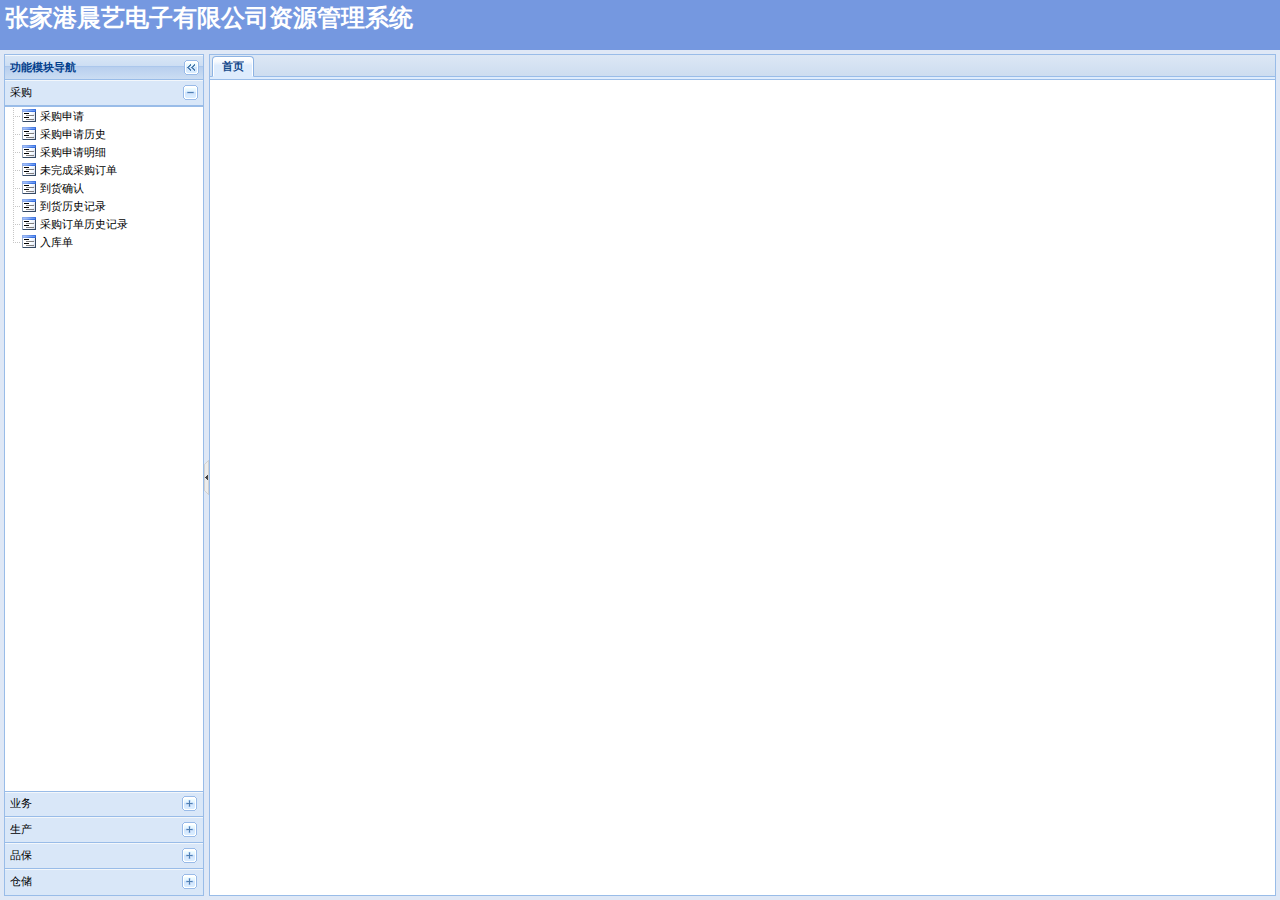
<file: resource/main/webapp/mainPage.html>
<!DOCTYPE HTML PUBLIC "-//W3C//DTD HTML 4.01 Transitional//EN"
        "http://www.w3.org/TR/html4/loose.dtd">
<html>
<head>
    <meta http-equiv="Content-Type" content="text/html; charset=utf-8"/>
    <script type="text/javascript" src="js/ext/bootstrap.js"></script>
    <script type="text/javascript" src="core/app.js"></script>
    <script type="text/javascript" src="js/config.js"></script>
    <script type="text/javascript" src="js/ajax.js"></script>
    <script type="text/javascript" src="js/validate.js"></script>
    <link rel="stylesheet" type="text/css" href="resources/css/ext-all.css"/>
    <link rel="stylesheet" type="text/css" href="css/comm.css"/>
    <title>张家港晨艺电子有限公司资源管理系统</title>
</head>
<body>

</body>
</html>
</file>
<file: resource/main/webapp/resources/css/ext-all.css>
html,body,div,dl,dt,dd,ul,ol,li,h1,h2,h3,h4,h5,h6,pre,code,form,fieldset,legend,input,textarea,p,blockquote,th,td
	{
	margin: 0;
	padding: 0
}

table {
	border-collapse: collapse;
	border-spacing: 0
}

fieldset,img {
	border: 0
}

address,caption,cite,code,dfn,em,strong,th,var {
	font-style: normal;
	font-weight: normal
}

li {
	list-style: none
}

caption,th {
	text-align: left
}

h1,h2,h3,h4,h5,h6 {
	font-size: 100%
}

q:before,q:after {
	content: ""
}

abbr,acronym {
	border: 0;
	font-variant: normal
}

sup {
	vertical-align: text-top
}

sub {
	vertical-align: text-bottom
}

input,textarea,select {
	font-family: inherit;
	font-size: inherit;
	font-weight: inherit
}

* :focus {
	outline: none
}

.x-border-box,.x-border-box * {
	box-sizing: border-box;
	-moz-box-sizing: border-box;
	-ms-box-sizing: border-box;
	-webkit-box-sizing: border-box
}

.x-body {
	color: black;
	font-size: 12px;
	font-family: tahoma, arial, verdana, sans-serif
}

.x-clear {
	overflow: hidden;
	clear: both;
	height: 0;
	width: 0;
	font-size: 0;
	line-height: 0
}

.x-layer {
	position: absolute;
	overflow: hidden;
	zoom: 1
}

.x-shim {
	position: absolute;
	left: 0;
	top: 0;
	overflow: hidden;
	filter: progid : DXImageTransform . Microsoft . Alpha(Opacity = 0);
	opacity: 0
}

.x-hide-display {
	display: none !important
}

.x-hide-visibility {
	visibility: hidden !important
}

.x-item-disabled {
	filter: progid : DXImageTransform . Microsoft . Alpha(Opacity = 30);
	opacity: 0.3
}

.x-ie6 .x-item-disabled {
	filter: none
}

.x-hidden,.x-hide-offsets {
	display: block !important;
	position: absolute !important;
	left: -10000px !important;
	top: -10000px !important
}

.x-hide-nosize {
	height: 0 !important;
	width: 0 !important
}

.x-masked-relative {
	position: relative
}

.x-ie6 .x-masked select,.x-ie6.x-body-masked select {
	visibility: hidden !important
}

.x-css-shadow {
	position: absolute;
	-moz-border-radius: 5px 5px;
	-webkit-border-radius: 5px 5px;
	-o-border-radius: 5px 5px;
	-ms-border-radius: 5px 5px;
	-khtml-border-radius: 5px 5px;
	border-radius: 5px 5px
}

.x-ie-shadow {
	background-color: #777;
	display: none;
	position: absolute;
	overflow: hidden;
	zoom: 1
}

.x-frame-shadow {
	display: none;
	position: absolute;
	overflow: hidden
}

.x-frame-shadow * {
	overflow: hidden
}

.x-frame-shadow * {
	padding: 0;
	border: 0;
	margin: 0;
	clear: none;
	zoom: 1
}

.x-frame-shadow .xstc,.x-frame-shadow .xsbc {
	height: 6px;
	float: left
}

.x-frame-shadow .xsc {
	width: 100%
}

.x-frame-shadow .xsml {
	background: transparent repeat-y 0 0
}

.x-frame-shadow .xsmr {
	background: transparent repeat-y -6px 0
}

.x-frame-shadow .xstl {
	background: transparent no-repeat 0 0
}

.x-frame-shadow .xstc {
	background: transparent repeat-x 0 -30px
}

.x-frame-shadow .xstr {
	background: transparent repeat-x 0 -18px
}

.x-frame-shadow .xsbl {
	background: transparent no-repeat 0 -12px
}

.x-frame-shadow .xsbc {
	background: transparent repeat-x 0 -36px
}

.x-frame-shadow .xsbr {
	background: transparent repeat-x 0 -6px
}

.x-frame-shadow .xstl,.x-frame-shadow .xstc,.x-frame-shadow .xstr,.x-frame-shadow .xsbl,.x-frame-shadow .xsbc,.x-frame-shadow .xsbr
	{
	width: 6px;
	height: 6px;
	float: left;
	background-image:
		url('../../resources/themes/images/default/shared/shadow.png')
}

.x-frame-shadow .xsml,.x-frame-shadow .xsmr {
	width: 6px;
	float: left;
	height: 100%;
	background-image:
		url('../../resources/themes/images/default/shared/shadow-lr.png')
}

.x-frame-shadow .xsmc {
	float: left;
	height: 100%;
	background-image:
		url('../../resources/themes/images/default/shared/shadow-c.png')
}

.x-frame-shadow .xst,.x-frame-shadow .xsb {
	height: 6px;
	overflow: hidden;
	width: 100%
}

.x-box-tl {
	background: transparent no-repeat 0 0;
	zoom: 1
}

.x-box-tc {
	height: 8px;
	background: transparent repeat-x 0 0;
	overflow: hidden
}

.x-box-tr {
	background: transparent no-repeat right -8px
}

.x-box-ml {
	background: transparent repeat-y 0;
	padding-left: 4px;
	overflow: hidden;
	zoom: 1
}

.x-box-mc {
	background: repeat-x 0 -16px;
	padding: 4px 10px
}

.x-box-mc h3 {
	margin: 0 0 4px 0;
	zoom: 1
}

.x-box-mr {
	background: transparent repeat-y right;
	padding-right: 4px;
	overflow: hidden
}

.x-box-bl {
	background: transparent no-repeat 0 -16px;
	zoom: 1
}

.x-box-bc {
	background: transparent repeat-x 0 -8px;
	height: 8px;
	overflow: hidden
}

.x-box-br {
	background: transparent no-repeat right -24px
}

.x-box-tl,.x-box-bl {
	padding-left: 8px;
	overflow: hidden
}

.x-box-tr,.x-box-br {
	padding-right: 8px;
	overflow: hidden
}

.x-box-tl {
	background-image:
		url('../../resources/themes/images/default/box/corners.gif')
}

.x-box-tc {
	background-image:
		url('../../resources/themes/images/default/box/tb.gif')
}

.x-box-tr {
	background-image:
		url('../../resources/themes/images/default/box/corners.gif')
}

.x-box-ml {
	background-image: url('../../resources/themes/images/default/box/l.gif')
}

.x-box-mc {
	background-color: #eee;
	background-image:
		url('../../resources/themes/images/default/box/tb.gif');
	font-family: "Myriad Pro", "Myriad Web", "Tahoma", "Helvetica", "Arial",
		sans-serif;
	color: #393939;
	font-size: 15px
}

.x-box-mc h3 {
	font-size: 18px;
	font-weight: bold
}

.x-box-mr {
	background-image: url('../../resources/themes/images/default/box/r.gif')
}

.x-box-bl {
	background-image:
		url('../../resources/themes/images/default/box/corners.gif')
}

.x-box-bc {
	background-image:
		url('../../resources/themes/images/default/box/tb.gif')
}

.x-box-br {
	background-image:
		url('../../resources/themes/images/default/box/corners.gif')
}

.x-box-blue .x-box-bl,.x-box-blue .x-box-br,.x-box-blue .x-box-tl,.x-box-blue .x-box-tr
	{
	background-image:
		url('../../resources/themes/images/default/box/corners-blue.gif')
}

.x-box-blue .x-box-bc,.x-box-blue .x-box-mc,.x-box-blue .x-box-tc {
	background-image:
		url('../../resources/themes/images/default/box/tb-blue.gif')
}

.x-box-blue .x-box-mc {
	background-color: #c3daf9
}

.x-box-blue .x-box-mc h3 {
	color: #17385b
}

.x-box-blue .x-box-ml {
	background-image:
		url('../../resources/themes/images/default/box/l-blue.gif')
}

.x-box-blue .x-box-mr {
	background-image:
		url('../../resources/themes/images/default/box/r-blue.gif')
}

.x-focus-element {
	position: absolute;
	top: -10px;
	left: -10px;
	width: 0px;
	height: 0px
}

.x-focus-frame {
	position: absolute;
	left: 0px;
	top: 0px;
	z-index: 100000000;
	width: 0px;
	height: 0px
}

.x-focus-frame-top,.x-focus-frame-bottom,.x-focus-frame-left,.x-focus-frame-right
	{
	position: absolute;
	top: 0px;
	left: 0px
}

.x-focus-frame-top,.x-focus-frame-bottom {
	border-top: solid 2px #15428b;
	height: 2px
}

.x-focus-frame-left,.x-focus-frame-right {
	border-left: solid 2px #15428b;
	width: 2px
}

.x-mask {
	z-index: 100;
	position: absolute;
	top: 0;
	left: 0;
	filter: progid : DXImageTransform . Microsoft . Alpha(Opacity = 50);
	opacity: 0.5;
	width: 100%;
	height: 100%;
	zoom: 1;
	background: #cccccc
}

.x-mask-msg {
	z-index: 20001;
	position: absolute;
	top: 0;
	left: 0;
	padding: 2px;
	border: 1px solid;
	border-color: #99bce8;
	background-image: none;
	background-color: #dfe9f6
}

.x-mask-msg div {
	padding: 5px 10px 5px 25px;
	background-image:
		url('../../resources/themes/images/default/grid/loading.gif');
	background-repeat: no-repeat;
	background-position: 5px center;
	cursor: wait;
	border: 1px solid #a3bad9;
	background-color: #eeeeee;
	color: #222222;
	font: normal 11px tahoma, arial, verdana, sans-serif
}

.x-boundlist {
	border-width: 1px;
	border-style: solid;
	border-color: #98c0f4;
	background: white
}

.x-boundlist .x-toolbar {
	border-width: 1px 0 0 0
}

.x-boundlist-item {
	padding: 2px;
	user-select: none;
	-o-user-select: none;
	-ms-user-select: none;
	-moz-user-select: -moz-none;
	-webkit-user-select: none;
	cursor: default;
	cursor: pointer;
	cursor: hand;
	position: relative;
	border-width: 1px;
	border-style: dotted;
	border-color: white
}

.x-boundlist-selected {
	background: #cbdaf0;
	border-color: #8eabe4
}

.x-boundlist-item-over {
	background: #dfe8f6;
	border-color: #a3bae9
}

.x-boundlist-floating {
	border-top-width: 0
}

.x-boundlist-above {
	border-top-width: 1px;
	border-bottom-width: 1px
}

.x-btn {
	display: inline-block;
	zoom: 1; *
	display: inline;
	position: relative;
	cursor: pointer;
	cursor: hand;
	white-space: nowrap;
	vertical-align: middle;
	background-repeat: no-repeat
}

.x-btn * {
	cursor: pointer;
	cursor: hand
}

.x-btn em {
	background-repeat: no-repeat
}

.x-btn em a {
	text-decoration: none;
	display: inline-block;
	color: inherit
}

.x-btn button {
	margin: 0;
	padding: 0;
	border: 0;
	width: auto;
	background: none;
	outline: 0 none;
	overflow: hidden;
	vertical-align: bottom;
	-webkit-appearance: none
}

.x-btn button ::-moz-focus-inner {
	border: 0;
	padding: 0
}

.x-btn .x-btn-inner {
	display: block;
	white-space: nowrap;
	background-color: transparent;
	background-repeat: no-repeat;
	background-position: left center
}

.x-btn .x-btn-left .x-btn-inner {
	text-align: left
}

.x-btn .x-btn-center .x-btn-inner {
	text-align: center
}

.x-btn .x-btn-right .x-btn-inner {
	text-align: right
}

.x-btn-disabled {
	filter: progid : DXImageTransform . Microsoft . Alpha(Opacity = 100);
	opacity: 1
}

.x-btn-disabled span {
	filter: progid : DXImageTransform . Microsoft . Alpha(Opacity = 50);
	opacity: 0.5
}

.x-ie6 .x-btn-disabled span,.x-ie7 .x-btn-disabled span {
	filter: none
}

.x-ie7 .x-btn-disabled,.x-ie8 .x-btn-disabled {
	filter: none
}

.x-ie6 .x-btn-disabled .x-btn-icon,.x-ie7 .x-btn-disabled .x-btn-icon,.x-ie8 .x-btn-disabled .x-btn-icon
	{
	filter: progid : DXImageTransform . Microsoft . Alpha(Opacity = 60);
	opacity: 0.6
}

* html .x-ie .x-btn button {
	width: 1px
}

.x-ie .x-btn button {
	overflow-x: visible;
	vertical-align: baseline
}

.x-strict .x-ie6 .x-btn .x-frame-mc,.x-strict .x-ie7 .x-btn .x-frame-mc
	{
	height: 100%
}

.x-nbr .x-btn .x-frame-mc {
	vertical-align: middle;
	white-space: nowrap;
	text-align: center;
	cursor: pointer
}

.x-btn-icon-text-left .x-btn-icon {
	background-position: left center
}

.x-btn-icon-text-right .x-btn-icon {
	background-position: right center
}

.x-btn-icon-text-top .x-btn-icon {
	background-position: center top
}

.x-btn-icon-text-bottom .x-btn-icon {
	background-position: center bottom
}

.x-btn button,.x-btn a {
	position: relative
}

.x-btn button .x-btn-icon,.x-btn a .x-btn-icon {
	position: absolute;
	background-repeat: no-repeat
}

.x-btn-arrow-right {
	background: transparent no-repeat right center;
	padding-right: 12px
}

.x-btn-arrow-right .x-btn-inner {
	padding-right: 0 !important
}

.x-toolbar .x-btn-arrow-right {
	padding-right: 12px
}

.x-btn-arrow-bottom {
	background: transparent no-repeat center bottom;
	padding-bottom: 12px
}

.x-btn-arrow {
	background-image:
		url('../../resources/themes/images/default/button/arrow.gif');
	display: block
}

.x-btn-split-right,.x-btn-over .x-btn-split-right {
	background: transparent no-repeat right center;
	background-image:
		url('../../resources/themes/images/default/button/s-arrow.gif');
	padding-right: 14px !important
}

.x-btn-split-bottom,.x-btn-over .x-btn-split-bottom {
	background: transparent no-repeat center bottom;
	background-image:
		url('../../resources/themes/images/default/button/s-arrow-b.gif');
	padding-bottom: 14px
}

.x-toolbar .x-btn-split-right {
	background-image:
		url('../../resources/themes/images/default/button/s-arrow-noline.gif')
		;
	padding-right: 12px !important
}

.x-toolbar .x-btn-split-bottom {
	background-image:
		url('../../resources/themes/images/default/button/s-arrow-b-noline.gif')
}

.x-btn-split {
	display: block
}

.x-item-disabled,.x-item-disabled * {
	cursor: default
}

.x-cycle-fixed-width .x-btn-inner {
	text-align: inherit
}

.x-btn-over .x-btn-split-right {
	background-image:
		url('../../resources/themes/images/default/button/s-arrow-o.gif')
}

.x-btn-over .x-btn-split-bottom {
	background-image:
		url('../../resources/themes/images/default/button/s-arrow-bo.gif')
}

.x-btn-default-small {
	border-color: #d1d1d1
}

.x-btn-default-small {
	-moz-border-radius: 3px;
	-webkit-border-radius: 3px;
	-o-border-radius: 3px;
	-ms-border-radius: 3px;
	-khtml-border-radius: 3px;
	border-radius: 3px;
	padding: 2px 2px 2px 2px;
	border-width: 1px;
	border-style: solid;
	background-image: none;
	background-color: white;
	background-image: -webkit-gradient(linear, 50% 0%, 50% 100%, color-stop(0%, #ffffff),
		color-stop(48%, #f9f9f9), color-stop(52%, #e2e2e2),
		color-stop(100%, #e7e7e7) );
	background-image: -webkit-linear-gradient(top, #ffffff, #f9f9f9 48%, #e2e2e2 52%, #e7e7e7)
		;
	background-image: -moz-linear-gradient(top, #ffffff, #f9f9f9 48%, #e2e2e2 52%, #e7e7e7)
		;
	background-image: -o-linear-gradient(top, #ffffff, #f9f9f9 48%, #e2e2e2 52%, #e7e7e7)
		;
	background-image: -ms-linear-gradient(top, #ffffff, #f9f9f9 48%, #e2e2e2 52%, #e7e7e7)
		;
	background-image: linear-gradient(top, #ffffff, #f9f9f9 48%, #e2e2e2 52%, #e7e7e7)
}

.x-nlg .x-btn-default-small-mc {
	background-image:
		url('../../resources/themes/images/default/btn/btn-default-small-bg.gif')
		;
	background-color: #fff
}

.x-nbr .x-btn-default-small {
	padding: 0 !important;
	border-width: 0 !important;
	-moz-border-radius: 0px;
	-webkit-border-radius: 0px;
	-o-border-radius: 0px;
	-ms-border-radius: 0px;
	-khtml-border-radius: 0px;
	border-radius: 0px;
	background-color: transparent;
	background-position: 1100303px 1000303px
}

.x-nbr .x-btn-default-small-tl,.x-nbr .x-btn-default-small-bl,.x-nbr .x-btn-default-small-tr,.x-nbr .x-btn-default-small-br,.x-nbr .x-btn-default-small-tc,.x-nbr .x-btn-default-small-bc,.x-nbr .x-btn-default-small-ml,.x-nbr .x-btn-default-small-mr
	{
	zoom: 1;
	background-image:
		url('../../resources/themes/images/default/btn/btn-default-small-corners.gif')
}

.x-nbr .x-btn-default-small-ml,.x-nbr .x-btn-default-small-mr {
	zoom: 1;
	background-image:
		url('../../resources/themes/images/default/btn/btn-default-small-sides.gif')
		;
	background-position: 0 0
}

.x-nbr .x-btn-default-small-mc {
	padding: 0 0 0 0
}

.x-btn-default-small .x-btn-inner {
	font-size: 11px;
	font-weight: normal;
	font-family: tahoma, arial, verdana, sans-serif;
	color: #333333;
	background-repeat: no-repeat;
	padding: 0 4px
}

.x-btn-default-small-icon button,.x-btn-default-small-icon .x-btn-inner,.x-btn-default-small-noicon button,.x-btn-default-small-noicon .x-btn-inner
	{
	height: 16px;
	line-height: 16px
}

.x-btn-default-small-icon button {
	padding: 0;
	width: 16px !important;
	height: 16px
}

.x-btn-default-small-icon .x-btn-icon {
	width: 16px;
	height: 16px;
	top: 0;
	left: 0;
	bottom: 0;
	right: 0
}

.x-btn-default-small-icon-text-left button {
	height: 16px
}

.x-btn-default-small-icon-text-left .x-btn-inner {
	height: 16px;
	line-height: 16px;
	padding-left: 20px
}

.x-btn-default-small-icon-text-left .x-btn-icon {
	width: 16px;
	height: auto;
	top: 0;
	left: 0;
	bottom: 0;
	right: auto
}

.x-ie6 .x-btn-default-small-icon-text-left .x-btn-icon,.x-quirks .x-btn-default-small-icon-text-left .x-btn-icon
	{
	height: 16px
}

.x-btn-default-small-icon-text-right button {
	height: 16px
}

.x-btn-default-small-icon-text-right .x-btn-inner {
	height: 16px;
	line-height: 16px;
	padding-right: 20px !important
}

.x-btn-default-small-icon-text-right .x-btn-icon {
	width: 16px;
	height: auto;
	top: 0;
	left: auto;
	bottom: 0;
	right: 0
}

.x-ie6 .x-btn-default-small-icon-text-right .x-btn-icon,.x-quirks .x-btn-default-small-icon-text-right .x-btn-icon
	{
	height: 16px
}

.x-btn-default-small-icon-text-top .x-btn-inner {
	padding-top: 20px
}

.x-btn-default-small-icon-text-top .x-btn-icon {
	width: auto;
	height: 16px;
	top: 0;
	left: 0;
	bottom: auto;
	right: 0
}

.x-ie6 .x-btn-default-small-icon-text-top .x-btn-icon,.x-quirks .x-ie .x-btn-default-small-icon-text-top .x-btn-icon
	{
	width: 16px
}

.x-btn-default-small-icon-text-bottom .x-btn-inner {
	padding-bottom: 20px
}

.x-btn-default-small-icon-text-bottom .x-btn-icon {
	width: auto;
	height: 16px;
	top: auto;
	left: 0;
	bottom: 0;
	right: 0
}

.x-ie6 .x-btn-default-small-icon-text-bottom .x-btn-icon,.x-quirks .x-ie .x-btn-default-small-icon-text-bottom .x-btn-icon
	{
	width: 16px
}

.x-btn-default-small-over {
	border-color: #b0ccf2;
	background-image: none;
	background-color: #e4f3ff;
	background-image: -webkit-gradient(linear, 50% 0%, 50% 100%, color-stop(0%, #e4f3ff),
		color-stop(48%, #d9edff), color-stop(52%, #c2d8f2),
		color-stop(100%, #c6dcf6) );
	background-image: -webkit-linear-gradient(top, #e4f3ff, #d9edff 48%, #c2d8f2 52%, #c6dcf6)
		;
	background-image: -moz-linear-gradient(top, #e4f3ff, #d9edff 48%, #c2d8f2 52%, #c6dcf6)
		;
	background-image: -o-linear-gradient(top, #e4f3ff, #d9edff 48%, #c2d8f2 52%, #c6dcf6)
		;
	background-image: -ms-linear-gradient(top, #e4f3ff, #d9edff 48%, #c2d8f2 52%, #c6dcf6)
		;
	background-image: linear-gradient(top, #e4f3ff, #d9edff 48%, #c2d8f2 52%, #c6dcf6)
}

.x-btn-default-small-focus {
	border-color: #b0ccf2;
	background-image: none;
	background-color: #e4f3ff;
	background-image: -webkit-gradient(linear, 50% 0%, 50% 100%, color-stop(0%, #e4f3ff),
		color-stop(48%, #d9edff), color-stop(52%, #c2d8f2),
		color-stop(100%, #c6dcf6) );
	background-image: -webkit-linear-gradient(top, #e4f3ff, #d9edff 48%, #c2d8f2 52%, #c6dcf6)
		;
	background-image: -moz-linear-gradient(top, #e4f3ff, #d9edff 48%, #c2d8f2 52%, #c6dcf6)
		;
	background-image: -o-linear-gradient(top, #e4f3ff, #d9edff 48%, #c2d8f2 52%, #c6dcf6)
		;
	background-image: -ms-linear-gradient(top, #e4f3ff, #d9edff 48%, #c2d8f2 52%, #c6dcf6)
		;
	background-image: linear-gradient(top, #e4f3ff, #d9edff 48%, #c2d8f2 52%, #c6dcf6)
}

.x-btn-default-small-menu-active,.x-btn-default-small-pressed {
	border-color: #9ebae1;
	background-image: none;
	background-color: #b6cbe4;
	background-image: -webkit-gradient(linear, 50% 0%, 50% 100%, color-stop(0%, #b6cbe4),
		color-stop(48%, #bfd2e6), color-stop(52%, #8dc0f5),
		color-stop(100%, #98c5f5) );
	background-image: -webkit-linear-gradient(top, #b6cbe4, #bfd2e6 48%, #8dc0f5 52%, #98c5f5)
		;
	background-image: -moz-linear-gradient(top, #b6cbe4, #bfd2e6 48%, #8dc0f5 52%, #98c5f5)
		;
	background-image: -o-linear-gradient(top, #b6cbe4, #bfd2e6 48%, #8dc0f5 52%, #98c5f5)
		;
	background-image: -ms-linear-gradient(top, #b6cbe4, #bfd2e6 48%, #8dc0f5 52%, #98c5f5)
		;
	background-image: linear-gradient(top, #b6cbe4, #bfd2e6 48%, #8dc0f5 52%, #98c5f5)
}

.x-btn-default-small-disabled {
	border-color: #e1e1e1;
	background-image: none;
	background-color: #f7f7f7;
	background-image: -webkit-gradient(linear, 50% 0%, 50% 100%, color-stop(0%, #f7f7f7),
		color-stop(48%, #f1f1f1), color-stop(52%, #dadada),
		color-stop(100%, #dfdfdf) );
	background-image: -webkit-linear-gradient(top, #f7f7f7, #f1f1f1 48%, #dadada 52%, #dfdfdf)
		;
	background-image: -moz-linear-gradient(top, #f7f7f7, #f1f1f1 48%, #dadada 52%, #dfdfdf)
		;
	background-image: -o-linear-gradient(top, #f7f7f7, #f1f1f1 48%, #dadada 52%, #dfdfdf)
		;
	background-image: -ms-linear-gradient(top, #f7f7f7, #f1f1f1 48%, #dadada 52%, #dfdfdf)
		;
	background-image: linear-gradient(top, #f7f7f7, #f1f1f1 48%, #dadada 52%, #dfdfdf)
}

.x-btn-default-small-disabled .x-btn-inner {
	color: #333333 !important
}

.x-ie .x-btn-default-small-disabled .x-btn-inner {
	color: #595959 !important
}

.x-ie6 .x-btn-default-small-disabled .x-btn-inner {
	color: #8c8c8c !important
}

.x-nbr .x-btn-default-small-over .x-frame-tl,.x-nbr .x-btn-default-small-over .x-frame-bl,.x-nbr .x-btn-default-small-over .x-frame-tr,.x-nbr .x-btn-default-small-over .x-frame-br,.x-nbr .x-btn-default-small-over .x-frame-tc,.x-nbr .x-btn-default-small-over .x-frame-bc
	{
	background-image:
		url('../../resources/themes/images/default/btn/btn-default-small-over-corners.gif')
}

.x-nbr .x-btn-default-small-over .x-frame-ml,.x-nbr .x-btn-default-small-over .x-frame-mr
	{
	background-image:
		url('../../resources/themes/images/default/btn/btn-default-small-over-sides.gif')
}

.x-nbr .x-btn-default-small-over .x-frame-mc {
	background-color: #e4f3ff;
	background-image:
		url('../../resources/themes/images/default/btn/btn-default-small-over-bg.gif')
}

.x-nbr .x-btn-default-small-focus .x-frame-tl,.x-nbr .x-btn-default-small-focus .x-frame-bl,.x-nbr .x-btn-default-small-focus .x-frame-tr,.x-nbr .x-btn-default-small-focus .x-frame-br,.x-nbr .x-btn-default-small-focus .x-frame-tc,.x-nbr .x-btn-default-small-focus .x-frame-bc
	{
	background-image:
		url('../../resources/themes/images/default/btn/btn-default-small-focus-corners.gif')
}

.x-nbr .x-btn-default-small-focus .x-frame-ml,.x-nbr .x-btn-default-small-focus .x-frame-mr
	{
	background-image:
		url('../../resources/themes/images/default/btn/btn-default-small-focus-sides.gif')
}

.x-nbr .x-btn-default-small-focus .x-frame-mc {
	background-color: #e4f3ff;
	background-image:
		url('../../resources/themes/images/default/btn/btn-default-small-focus-bg.gif')
}

.x-nbr .x-btn-default-small-menu-active .x-frame-tl,.x-nbr .x-btn-default-small-menu-active .x-frame-bl,.x-nbr .x-btn-default-small-menu-active .x-frame-tr,.x-nbr .x-btn-default-small-menu-active .x-frame-br,.x-nbr .x-btn-default-small-menu-active .x-frame-tc,.x-nbr .x-btn-default-small-menu-active .x-frame-bc,.x-nbr .x-btn-default-small-pressed .x-frame-tl,.x-nbr .x-btn-default-small-pressed .x-frame-bl,.x-nbr .x-btn-default-small-pressed .x-frame-tr,.x-nbr .x-btn-default-small-pressed .x-frame-br,.x-nbr .x-btn-default-small-pressed .x-frame-tc,.x-nbr .x-btn-default-small-pressed .x-frame-bc
	{
	background-image:
		url('../../resources/themes/images/default/btn/btn-default-small-pressed-corners.gif')
}

.x-nbr .x-btn-default-small-menu-active .x-frame-ml,.x-nbr .x-btn-default-small-menu-active .x-frame-mr,.x-nbr .x-btn-default-small-pressed .x-frame-ml,.x-nbr .x-btn-default-small-pressed .x-frame-mr
	{
	background-image:
		url('../../resources/themes/images/default/btn/btn-default-small-pressed-sides.gif')
}

.x-nbr .x-btn-default-small-menu-active .x-frame-mc,.x-nbr .x-btn-default-small-pressed .x-frame-mc
	{
	background-color: #b6cbe4;
	background-image:
		url('../../resources/themes/images/default/btn/btn-default-small-pressed-bg.gif')
}

.x-nbr .x-btn-default-small-disabled .x-frame-tl,.x-nbr .x-btn-default-small-disabled .x-frame-bl,.x-nbr .x-btn-default-small-disabled .x-frame-tr,.x-nbr .x-btn-default-small-disabled .x-frame-br,.x-nbr .x-btn-default-small-disabled .x-frame-tc,.x-nbr .x-btn-default-small-disabled .x-frame-bc
	{
	background-image:
		url('../../resources/themes/images/default/btn/btn-default-small-disabled-corners.gif')
}

.x-nbr .x-btn-default-small-disabled .x-frame-ml,.x-nbr .x-btn-default-small-disabled .x-frame-mr
	{
	background-image:
		url('../../resources/themes/images/default/btn/btn-default-small-disabled-sides.gif')
}

.x-nbr .x-btn-default-small-disabled .x-frame-mc {
	background-color: #f7f7f7;
	background-image:
		url('../../resources/themes/images/default/btn/btn-default-small-disabled-bg.gif')
}

.x-nlg .x-btn-default-small {
	background-repeat: repeat-x;
	background-image:
		url('../../resources/themes/images/default/btn/btn-default-small-bg.gif')
}

.x-nlg .x-btn-default-small-over {
	background-repeat: repeat-x;
	background-image:
		url('../../resources/themes/images/default/btn/btn-default-small-over-bg.gif')
}

.x-nlg .x-btn-default-small-focus {
	background-repeat: repeat-x;
	background-image:
		url('../../resources/themes/images/default/btn/btn-default-small-focus-bg.gif')
}

.x-nlg .x-btn-default-small-menu-active,.x-nlg .x-btn-default-small-pressed
	{
	background-repeat: repeat-x;
	background-image:
		url('../../resources/themes/images/default/btn/btn-default-small-pressed-bg.gif')
}

.x-nlg .x-btn-default-small-disabled {
	background-repeat: repeat-x;
	background-image:
		url('../../resources/themes/images/default/btn/btn-default-small-disabled-bg.gif')
}

.x-btn-default-medium {
	border-color: #d1d1d1
}

.x-btn-default-medium {
	-moz-border-radius: 3px;
	-webkit-border-radius: 3px;
	-o-border-radius: 3px;
	-ms-border-radius: 3px;
	-khtml-border-radius: 3px;
	border-radius: 3px;
	padding: 3px 3px 3px 3px;
	border-width: 1px;
	border-style: solid;
	background-image: none;
	background-color: #fff;
	background-image: -webkit-gradient(linear, 50% 0%, 50% 100%, color-stop(0%, #ffffff),
		color-stop(48%, #f9f9f9), color-stop(52%, #e2e2e2),
		color-stop(100%, #e7e7e7) );
	background-image: -webkit-linear-gradient(top, #ffffff, #f9f9f9 48%, #e2e2e2 52%, #e7e7e7)
		;
	background-image: -moz-linear-gradient(top, #ffffff, #f9f9f9 48%, #e2e2e2 52%, #e7e7e7)
		;
	background-image: -o-linear-gradient(top, #ffffff, #f9f9f9 48%, #e2e2e2 52%, #e7e7e7)
		;
	background-image: -ms-linear-gradient(top, #ffffff, #f9f9f9 48%, #e2e2e2 52%, #e7e7e7)
		;
	background-image: linear-gradient(top, #ffffff, #f9f9f9 48%, #e2e2e2 52%, #e7e7e7)
}

.x-nlg .x-btn-default-medium-mc {
	background-image:
		url('../../resources/themes/images/default/btn/btn-default-medium-bg.gif')
		;
	background-color: #fff
}

.x-nbr .x-btn-default-medium {
	padding: 0 !important;
	border-width: 0 !important;
	-moz-border-radius: 0px;
	-webkit-border-radius: 0px;
	-o-border-radius: 0px;
	-ms-border-radius: 0px;
	-khtml-border-radius: 0px;
	border-radius: 0px;
	background-color: transparent;
	background-position: 1100303px 1000303px
}

.x-nbr .x-btn-default-medium-tl,.x-nbr .x-btn-default-medium-bl,.x-nbr .x-btn-default-medium-tr,.x-nbr .x-btn-default-medium-br,.x-nbr .x-btn-default-medium-tc,.x-nbr .x-btn-default-medium-bc,.x-nbr .x-btn-default-medium-ml,.x-nbr .x-btn-default-medium-mr
	{
	zoom: 1;
	background-image:
		url('../../resources/themes/images/default/btn/btn-default-medium-corners.gif')
}

.x-nbr .x-btn-default-medium-ml,.x-nbr .x-btn-default-medium-mr {
	zoom: 1;
	background-image:
		url('../../resources/themes/images/default/btn/btn-default-medium-sides.gif')
		;
	background-position: 0 0
}

.x-nbr .x-btn-default-medium-mc {
	padding: 0px 0px 0px 0px
}

.x-btn-default-medium .x-btn-inner {
	font-size: 11px;
	font-weight: normal;
	font-family: tahoma, arial, verdana, sans-serif;
	color: #333333;
	background-repeat: no-repeat;
	padding: 0 3px
}

.x-btn-default-medium-icon button,.x-btn-default-medium-icon .x-btn-inner,.x-btn-default-medium-noicon button,.x-btn-default-medium-noicon .x-btn-inner
	{
	height: 24px;
	line-height: 24px
}

.x-btn-default-medium-icon button {
	padding: 0;
	width: 24px !important;
	height: 24px
}

.x-btn-default-medium-icon .x-btn-icon {
	width: 24px;
	height: 24px;
	top: 0;
	left: 0;
	bottom: 0;
	right: 0
}

.x-btn-default-medium-icon-text-left button {
	height: 24px
}

.x-btn-default-medium-icon-text-left .x-btn-inner {
	height: 24px;
	line-height: 24px;
	padding-left: 28px
}

.x-btn-default-medium-icon-text-left .x-btn-icon {
	width: 24px;
	height: auto;
	top: 0;
	left: 0;
	bottom: 0;
	right: auto
}

.x-ie6 .x-btn-default-medium-icon-text-left .x-btn-icon,.x-quirks .x-btn-default-medium-icon-text-left .x-btn-icon
	{
	height: 24px
}

.x-btn-default-medium-icon-text-right button {
	height: 24px
}

.x-btn-default-medium-icon-text-right .x-btn-inner {
	height: 24px;
	line-height: 24px;
	padding-right: 28px !important
}

.x-btn-default-medium-icon-text-right .x-btn-icon {
	width: 24px;
	height: auto;
	top: 0;
	left: auto;
	bottom: 0;
	right: 0
}

.x-ie6 .x-btn-default-medium-icon-text-right .x-btn-icon,.x-quirks .x-btn-default-medium-icon-text-right .x-btn-icon
	{
	height: 24px
}

.x-btn-default-medium-icon-text-top .x-btn-inner {
	padding-top: 28px
}

.x-btn-default-medium-icon-text-top .x-btn-icon {
	width: auto;
	height: 24px;
	top: 0;
	left: 0;
	bottom: auto;
	right: 0
}

.x-ie6 .x-btn-default-medium-icon-text-top .x-btn-icon,.x-quirks .x-ie .x-btn-default-medium-icon-text-top .x-btn-icon
	{
	width: 24px
}

.x-btn-default-medium-icon-text-bottom .x-btn-inner {
	padding-bottom: 28px
}

.x-btn-default-medium-icon-text-bottom .x-btn-icon {
	width: auto;
	height: 24px;
	top: auto;
	left: 0;
	bottom: 0;
	right: 0
}

.x-ie6 .x-btn-default-medium-icon-text-bottom .x-btn-icon,.x-quirks .x-ie .x-btn-default-medium-icon-text-bottom .x-btn-icon
	{
	width: 24px
}

.x-btn-default-medium-over {
	border-color: #b0ccf2;
	background-image: none;
	background-color: #e4f3ff;
	background-image: -webkit-gradient(linear, 50% 0%, 50% 100%, color-stop(0%, #e4f3ff),
		color-stop(48%, #d9edff), color-stop(52%, #c2d8f2),
		color-stop(100%, #c6dcf6) );
	background-image: -webkit-linear-gradient(top, #e4f3ff, #d9edff 48%, #c2d8f2 52%, #c6dcf6)
		;
	background-image: -moz-linear-gradient(top, #e4f3ff, #d9edff 48%, #c2d8f2 52%, #c6dcf6)
		;
	background-image: -o-linear-gradient(top, #e4f3ff, #d9edff 48%, #c2d8f2 52%, #c6dcf6)
		;
	background-image: -ms-linear-gradient(top, #e4f3ff, #d9edff 48%, #c2d8f2 52%, #c6dcf6)
		;
	background-image: linear-gradient(top, #e4f3ff, #d9edff 48%, #c2d8f2 52%, #c6dcf6)
}

.x-btn-default-medium-focus {
	border-color: #b0ccf2;
	background-image: none;
	background-color: #e4f3ff;
	background-image: -webkit-gradient(linear, 50% 0%, 50% 100%, color-stop(0%, #e4f3ff),
		color-stop(48%, #d9edff), color-stop(52%, #c2d8f2),
		color-stop(100%, #c6dcf6) );
	background-image: -webkit-linear-gradient(top, #e4f3ff, #d9edff 48%, #c2d8f2 52%, #c6dcf6)
		;
	background-image: -moz-linear-gradient(top, #e4f3ff, #d9edff 48%, #c2d8f2 52%, #c6dcf6)
		;
	background-image: -o-linear-gradient(top, #e4f3ff, #d9edff 48%, #c2d8f2 52%, #c6dcf6)
		;
	background-image: -ms-linear-gradient(top, #e4f3ff, #d9edff 48%, #c2d8f2 52%, #c6dcf6)
		;
	background-image: linear-gradient(top, #e4f3ff, #d9edff 48%, #c2d8f2 52%, #c6dcf6)
}

.x-btn-default-medium-menu-active,.x-btn-default-medium-pressed {
	border-color: #9ebae1;
	background-image: none;
	background-color: #b6cbe4;
	background-image: -webkit-gradient(linear, 50% 0%, 50% 100%, color-stop(0%, #b6cbe4),
		color-stop(48%, #bfd2e6), color-stop(52%, #8dc0f5),
		color-stop(100%, #98c5f5) );
	background-image: -webkit-linear-gradient(top, #b6cbe4, #bfd2e6 48%, #8dc0f5 52%, #98c5f5)
		;
	background-image: -moz-linear-gradient(top, #b6cbe4, #bfd2e6 48%, #8dc0f5 52%, #98c5f5)
		;
	background-image: -o-linear-gradient(top, #b6cbe4, #bfd2e6 48%, #8dc0f5 52%, #98c5f5)
		;
	background-image: -ms-linear-gradient(top, #b6cbe4, #bfd2e6 48%, #8dc0f5 52%, #98c5f5)
		;
	background-image: linear-gradient(top, #b6cbe4, #bfd2e6 48%, #8dc0f5 52%, #98c5f5)
}

.x-btn-default-medium-disabled {
	border-color: #e1e1e1;
	background-image: none;
	background-color: #f7f7f7;
	background-image: -webkit-gradient(linear, 50% 0%, 50% 100%, color-stop(0%, #f7f7f7),
		color-stop(48%, #f1f1f1), color-stop(52%, #dadada),
		color-stop(100%, #dfdfdf) );
	background-image: -webkit-linear-gradient(top, #f7f7f7, #f1f1f1 48%, #dadada 52%, #dfdfdf)
		;
	background-image: -moz-linear-gradient(top, #f7f7f7, #f1f1f1 48%, #dadada 52%, #dfdfdf)
		;
	background-image: -o-linear-gradient(top, #f7f7f7, #f1f1f1 48%, #dadada 52%, #dfdfdf)
		;
	background-image: -ms-linear-gradient(top, #f7f7f7, #f1f1f1 48%, #dadada 52%, #dfdfdf)
		;
	background-image: linear-gradient(top, #f7f7f7, #f1f1f1 48%, #dadada 52%, #dfdfdf)
}

.x-btn-default-medium-disabled .x-btn-inner {
	color: #333333 !important
}

.x-ie .x-btn-default-medium-disabled .x-btn-inner {
	color: #595959 !important
}

.x-ie6 .x-btn-default-medium-disabled .x-btn-inner {
	color: #8c8c8c !important
}

.x-nbr .x-btn-default-medium-over .x-frame-tl,.x-nbr .x-btn-default-medium-over .x-frame-bl,.x-nbr .x-btn-default-medium-over .x-frame-tr,.x-nbr .x-btn-default-medium-over .x-frame-br,.x-nbr .x-btn-default-medium-over .x-frame-tc,.x-nbr .x-btn-default-medium-over .x-frame-bc
	{
	background-image:
		url('../../resources/themes/images/default/btn/btn-default-medium-over-corners.gif')
}

.x-nbr .x-btn-default-medium-over .x-frame-ml,.x-nbr .x-btn-default-medium-over .x-frame-mr
	{
	background-image:
		url('../../resources/themes/images/default/btn/btn-default-medium-over-sides.gif')
}

.x-nbr .x-btn-default-medium-over .x-frame-mc {
	background-color: #e4f3ff;
	background-image:
		url('../../resources/themes/images/default/btn/btn-default-medium-over-bg.gif')
}

.x-nbr .x-btn-default-medium-focus .x-frame-tl,.x-nbr .x-btn-default-medium-focus .x-frame-bl,.x-nbr .x-btn-default-medium-focus .x-frame-tr,.x-nbr .x-btn-default-medium-focus .x-frame-br,.x-nbr .x-btn-default-medium-focus .x-frame-tc,.x-nbr .x-btn-default-medium-focus .x-frame-bc
	{
	background-image:
		url('../../resources/themes/images/default/btn/btn-default-medium-focus-corners.gif')
}

.x-nbr .x-btn-default-medium-focus .x-frame-ml,.x-nbr .x-btn-default-medium-focus .x-frame-mr
	{
	background-image:
		url('../../resources/themes/images/default/btn/btn-default-medium-focus-sides.gif')
}

.x-nbr .x-btn-default-medium-focus .x-frame-mc {
	background-color: #e4f3ff;
	background-image:
		url('../../resources/themes/images/default/btn/btn-default-medium-focus-bg.gif')
}

.x-nbr .x-btn-default-medium-menu-active .x-frame-tl,.x-nbr .x-btn-default-medium-menu-active .x-frame-bl,.x-nbr .x-btn-default-medium-menu-active .x-frame-tr,.x-nbr .x-btn-default-medium-menu-active .x-frame-br,.x-nbr .x-btn-default-medium-menu-active .x-frame-tc,.x-nbr .x-btn-default-medium-menu-active .x-frame-bc,.x-nbr .x-btn-default-medium-pressed .x-frame-tl,.x-nbr .x-btn-default-medium-pressed .x-frame-bl,.x-nbr .x-btn-default-medium-pressed .x-frame-tr,.x-nbr .x-btn-default-medium-pressed .x-frame-br,.x-nbr .x-btn-default-medium-pressed .x-frame-tc,.x-nbr .x-btn-default-medium-pressed .x-frame-bc
	{
	background-image:
		url('../../resources/themes/images/default/btn/btn-default-medium-pressed-corners.gif')
}

.x-nbr .x-btn-default-medium-menu-active .x-frame-ml,.x-nbr .x-btn-default-medium-menu-active .x-frame-mr,.x-nbr .x-btn-default-medium-pressed .x-frame-ml,.x-nbr .x-btn-default-medium-pressed .x-frame-mr
	{
	background-image:
		url('../../resources/themes/images/default/btn/btn-default-medium-pressed-sides.gif')
}

.x-nbr .x-btn-default-medium-menu-active .x-frame-mc,.x-nbr .x-btn-default-medium-pressed .x-frame-mc
	{
	background-color: #b6cbe4;
	background-image:
		url('../../resources/themes/images/default/btn/btn-default-medium-pressed-bg.gif')
}

.x-nbr .x-btn-default-medium-disabled .x-frame-tl,.x-nbr .x-btn-default-medium-disabled .x-frame-bl,.x-nbr .x-btn-default-medium-disabled .x-frame-tr,.x-nbr .x-btn-default-medium-disabled .x-frame-br,.x-nbr .x-btn-default-medium-disabled .x-frame-tc,.x-nbr .x-btn-default-medium-disabled .x-frame-bc
	{
	background-image:
		url('../../resources/themes/images/default/btn/btn-default-medium-disabled-corners.gif')
}

.x-nbr .x-btn-default-medium-disabled .x-frame-ml,.x-nbr .x-btn-default-medium-disabled .x-frame-mr
	{
	background-image:
		url('../../resources/themes/images/default/btn/btn-default-medium-disabled-sides.gif')
}

.x-nbr .x-btn-default-medium-disabled .x-frame-mc {
	background-color: #f7f7f7;
	background-image:
		url('../../resources/themes/images/default/btn/btn-default-medium-disabled-bg.gif')
}

.x-nlg .x-btn-default-medium {
	background-repeat: repeat-x;
	background-image:
		url('../../resources/themes/images/default/btn/btn-default-medium-bg.gif')
}

.x-nlg .x-btn-default-medium-over {
	background-repeat: repeat-x;
	background-image:
		url('../../resources/themes/images/default/btn/btn-default-medium-over-bg.gif')
}

.x-nlg .x-btn-default-medium-focus {
	background-repeat: repeat-x;
	background-image:
		url('../../resources/themes/images/default/btn/btn-default-medium-focus-bg.gif')
}

.x-nlg .x-btn-default-medium-menu-active,.x-nlg .x-btn-default-medium-pressed
	{
	background-repeat: repeat-x;
	background-image:
		url('../../resources/themes/images/default/btn/btn-default-medium-pressed-bg.gif')
}

.x-nlg .x-btn-default-medium-disabled {
	background-repeat: repeat-x;
	background-image:
		url('../../resources/themes/images/default/btn/btn-default-medium-disabled-bg.gif')
}

.x-btn-default-large {
	border-color: #d1d1d1
}

.x-btn-default-large {
	-moz-border-radius: 3px;
	-webkit-border-radius: 3px;
	-o-border-radius: 3px;
	-ms-border-radius: 3px;
	-khtml-border-radius: 3px;
	border-radius: 3px;
	padding: 3px 3px 3px 3px;
	border-width: 1px;
	border-style: solid;
	background-image: none;
	background-color: #fff;
	background-image: -webkit-gradient(linear, 50% 0%, 50% 100%, color-stop(0%, #ffffff),
		color-stop(48%, #f9f9f9), color-stop(52%, #e2e2e2),
		color-stop(100%, #e7e7e7) );
	background-image: -webkit-linear-gradient(top, #ffffff, #f9f9f9 48%, #e2e2e2 52%, #e7e7e7)
		;
	background-image: -moz-linear-gradient(top, #ffffff, #f9f9f9 48%, #e2e2e2 52%, #e7e7e7)
		;
	background-image: -o-linear-gradient(top, #ffffff, #f9f9f9 48%, #e2e2e2 52%, #e7e7e7)
		;
	background-image: -ms-linear-gradient(top, #ffffff, #f9f9f9 48%, #e2e2e2 52%, #e7e7e7)
		;
	background-image: linear-gradient(top, #ffffff, #f9f9f9 48%, #e2e2e2 52%, #e7e7e7)
}

.x-nlg .x-btn-default-large-mc {
	background-image:
		url('../../resources/themes/images/default/btn/btn-default-large-bg.gif')
		;
	background-color: #fff
}

.x-nbr .x-btn-default-large {
	padding: 0 !important;
	border-width: 0 !important;
	-moz-border-radius: 0px;
	-webkit-border-radius: 0px;
	-o-border-radius: 0px;
	-ms-border-radius: 0px;
	-khtml-border-radius: 0px;
	border-radius: 0px;
	background-color: transparent;
	background-position: 1100303px 1000303px
}

.x-nbr .x-btn-default-large-tl,.x-nbr .x-btn-default-large-bl,.x-nbr .x-btn-default-large-tr,.x-nbr .x-btn-default-large-br,.x-nbr .x-btn-default-large-tc,.x-nbr .x-btn-default-large-bc,.x-nbr .x-btn-default-large-ml,.x-nbr .x-btn-default-large-mr
	{
	zoom: 1;
	background-image:
		url('../../resources/themes/images/default/btn/btn-default-large-corners.gif')
}

.x-nbr .x-btn-default-large-ml,.x-nbr .x-btn-default-large-mr {
	zoom: 1;
	background-image:
		url('../../resources/themes/images/default/btn/btn-default-large-sides.gif')
		;
	background-position: 0 0
}

.x-nbr .x-btn-default-large-mc {
	padding: 0px 0px 0px 0px
}

.x-btn-default-large .x-btn-inner {
	font-size: 11px;
	font-weight: normal;
	font-family: tahoma, arial, verdana, sans-serif;
	color: #333333;
	background-repeat: no-repeat;
	padding: 0 3px
}

.x-btn-default-large-icon button,.x-btn-default-large-icon .x-btn-inner,.x-btn-default-large-noicon button,.x-btn-default-large-noicon .x-btn-inner
	{
	height: 32px;
	line-height: 32px
}

.x-btn-default-large-icon button {
	padding: 0;
	width: 32px !important;
	height: 32px
}

.x-btn-default-large-icon .x-btn-icon {
	width: 32px;
	height: 32px;
	top: 0;
	left: 0;
	bottom: 0;
	right: 0
}

.x-btn-default-large-icon-text-left button {
	height: 32px
}

.x-btn-default-large-icon-text-left .x-btn-inner {
	height: 32px;
	line-height: 32px;
	padding-left: 36px
}

.x-btn-default-large-icon-text-left .x-btn-icon {
	width: 32px;
	height: auto;
	top: 0;
	left: 0;
	bottom: 0;
	right: auto
}

.x-ie6 .x-btn-default-large-icon-text-left .x-btn-icon,.x-quirks .x-btn-default-large-icon-text-left .x-btn-icon
	{
	height: 32px
}

.x-btn-default-large-icon-text-right button {
	height: 32px
}

.x-btn-default-large-icon-text-right .x-btn-inner {
	height: 32px;
	line-height: 32px;
	padding-right: 36px !important
}

.x-btn-default-large-icon-text-right .x-btn-icon {
	width: 32px;
	height: auto;
	top: 0;
	left: auto;
	bottom: 0;
	right: 0
}

.x-ie6 .x-btn-default-large-icon-text-right .x-btn-icon,.x-quirks .x-btn-default-large-icon-text-right .x-btn-icon
	{
	height: 32px
}

.x-btn-default-large-icon-text-top .x-btn-inner {
	padding-top: 36px
}

.x-btn-default-large-icon-text-top .x-btn-icon {
	width: auto;
	height: 32px;
	top: 0;
	left: 0;
	bottom: auto;
	right: 0
}

.x-ie6 .x-btn-default-large-icon-text-top .x-btn-icon,.x-quirks .x-ie .x-btn-default-large-icon-text-top .x-btn-icon
	{
	width: 32px
}

.x-btn-default-large-icon-text-bottom .x-btn-inner {
	padding-bottom: 36px
}

.x-btn-default-large-icon-text-bottom .x-btn-icon {
	width: auto;
	height: 32px;
	top: auto;
	left: 0;
	bottom: 0;
	right: 0
}

.x-ie6 .x-btn-default-large-icon-text-bottom .x-btn-icon,.x-quirks .x-ie .x-btn-default-large-icon-text-bottom .x-btn-icon
	{
	width: 32px
}

.x-btn-default-large-over {
	border-color: #b0ccf2;
	background-image: none;
	background-color: #e4f3ff;
	background-image: -webkit-gradient(linear, 50% 0%, 50% 100%, color-stop(0%, #e4f3ff),
		color-stop(48%, #d9edff), color-stop(52%, #c2d8f2),
		color-stop(100%, #c6dcf6) );
	background-image: -webkit-linear-gradient(top, #e4f3ff, #d9edff 48%, #c2d8f2 52%, #c6dcf6)
		;
	background-image: -moz-linear-gradient(top, #e4f3ff, #d9edff 48%, #c2d8f2 52%, #c6dcf6)
		;
	background-image: -o-linear-gradient(top, #e4f3ff, #d9edff 48%, #c2d8f2 52%, #c6dcf6)
		;
	background-image: -ms-linear-gradient(top, #e4f3ff, #d9edff 48%, #c2d8f2 52%, #c6dcf6)
		;
	background-image: linear-gradient(top, #e4f3ff, #d9edff 48%, #c2d8f2 52%, #c6dcf6)
}

.x-btn-default-large-focus {
	border-color: #b0ccf2;
	background-image: none;
	background-color: #e4f3ff;
	background-image: -webkit-gradient(linear, 50% 0%, 50% 100%, color-stop(0%, #e4f3ff),
		color-stop(48%, #d9edff), color-stop(52%, #c2d8f2),
		color-stop(100%, #c6dcf6) );
	background-image: -webkit-linear-gradient(top, #e4f3ff, #d9edff 48%, #c2d8f2 52%, #c6dcf6)
		;
	background-image: -moz-linear-gradient(top, #e4f3ff, #d9edff 48%, #c2d8f2 52%, #c6dcf6)
		;
	background-image: -o-linear-gradient(top, #e4f3ff, #d9edff 48%, #c2d8f2 52%, #c6dcf6)
		;
	background-image: -ms-linear-gradient(top, #e4f3ff, #d9edff 48%, #c2d8f2 52%, #c6dcf6)
		;
	background-image: linear-gradient(top, #e4f3ff, #d9edff 48%, #c2d8f2 52%, #c6dcf6)
}

.x-btn-default-large-menu-active,.x-btn-default-large-pressed {
	border-color: #9ebae1;
	background-image: none;
	background-color: #b6cbe4;
	background-image: -webkit-gradient(linear, 50% 0%, 50% 100%, color-stop(0%, #b6cbe4),
		color-stop(48%, #bfd2e6), color-stop(52%, #8dc0f5),
		color-stop(100%, #98c5f5) );
	background-image: -webkit-linear-gradient(top, #b6cbe4, #bfd2e6 48%, #8dc0f5 52%, #98c5f5)
		;
	background-image: -moz-linear-gradient(top, #b6cbe4, #bfd2e6 48%, #8dc0f5 52%, #98c5f5)
		;
	background-image: -o-linear-gradient(top, #b6cbe4, #bfd2e6 48%, #8dc0f5 52%, #98c5f5)
		;
	background-image: -ms-linear-gradient(top, #b6cbe4, #bfd2e6 48%, #8dc0f5 52%, #98c5f5)
		;
	background-image: linear-gradient(top, #b6cbe4, #bfd2e6 48%, #8dc0f5 52%, #98c5f5)
}

.x-btn-default-large-disabled {
	border-color: #e1e1e1;
	background-image: none;
	background-color: #f7f7f7;
	background-image: -webkit-gradient(linear, 50% 0%, 50% 100%, color-stop(0%, #f7f7f7),
		color-stop(48%, #f1f1f1), color-stop(52%, #dadada),
		color-stop(100%, #dfdfdf) );
	background-image: -webkit-linear-gradient(top, #f7f7f7, #f1f1f1 48%, #dadada 52%, #dfdfdf)
		;
	background-image: -moz-linear-gradient(top, #f7f7f7, #f1f1f1 48%, #dadada 52%, #dfdfdf)
		;
	background-image: -o-linear-gradient(top, #f7f7f7, #f1f1f1 48%, #dadada 52%, #dfdfdf)
		;
	background-image: -ms-linear-gradient(top, #f7f7f7, #f1f1f1 48%, #dadada 52%, #dfdfdf)
		;
	background-image: linear-gradient(top, #f7f7f7, #f1f1f1 48%, #dadada 52%, #dfdfdf)
}

.x-btn-default-large-disabled .x-btn-inner {
	color: #333333 !important
}

.x-ie .x-btn-default-large-disabled .x-btn-inner {
	color: #595959 !important
}

.x-ie6 .x-btn-default-large-disabled .x-btn-inner {
	color: #8c8c8c !important
}

.x-nbr .x-btn-default-large-over .x-frame-tl,.x-nbr .x-btn-default-large-over .x-frame-bl,.x-nbr .x-btn-default-large-over .x-frame-tr,.x-nbr .x-btn-default-large-over .x-frame-br,.x-nbr .x-btn-default-large-over .x-frame-tc,.x-nbr .x-btn-default-large-over .x-frame-bc
	{
	background-image:
		url('../../resources/themes/images/default/btn/btn-default-large-over-corners.gif')
}

.x-nbr .x-btn-default-large-over .x-frame-ml,.x-nbr .x-btn-default-large-over .x-frame-mr
	{
	background-image:
		url('../../resources/themes/images/default/btn/btn-default-large-over-sides.gif')
}

.x-nbr .x-btn-default-large-over .x-frame-mc {
	background-color: #e4f3ff;
	background-image:
		url('../../resources/themes/images/default/btn/btn-default-large-over-bg.gif')
}

.x-nbr .x-btn-default-large-focus .x-frame-tl,.x-nbr .x-btn-default-large-focus .x-frame-bl,.x-nbr .x-btn-default-large-focus .x-frame-tr,.x-nbr .x-btn-default-large-focus .x-frame-br,.x-nbr .x-btn-default-large-focus .x-frame-tc,.x-nbr .x-btn-default-large-focus .x-frame-bc
	{
	background-image:
		url('../../resources/themes/images/default/btn/btn-default-large-focus-corners.gif')
}

.x-nbr .x-btn-default-large-focus .x-frame-ml,.x-nbr .x-btn-default-large-focus .x-frame-mr
	{
	background-image:
		url('../../resources/themes/images/default/btn/btn-default-large-focus-sides.gif')
}

.x-nbr .x-btn-default-large-focus .x-frame-mc {
	background-color: #e4f3ff;
	background-image:
		url('../../resources/themes/images/default/btn/btn-default-large-focus-bg.gif')
}

.x-nbr .x-btn-default-large-menu-active .x-frame-tl,.x-nbr .x-btn-default-large-menu-active .x-frame-bl,.x-nbr .x-btn-default-large-menu-active .x-frame-tr,.x-nbr .x-btn-default-large-menu-active .x-frame-br,.x-nbr .x-btn-default-large-menu-active .x-frame-tc,.x-nbr .x-btn-default-large-menu-active .x-frame-bc,.x-nbr .x-btn-default-large-pressed .x-frame-tl,.x-nbr .x-btn-default-large-pressed .x-frame-bl,.x-nbr .x-btn-default-large-pressed .x-frame-tr,.x-nbr .x-btn-default-large-pressed .x-frame-br,.x-nbr .x-btn-default-large-pressed .x-frame-tc,.x-nbr .x-btn-default-large-pressed .x-frame-bc
	{
	background-image:
		url('../../resources/themes/images/default/btn/btn-default-large-pressed-corners.gif')
}

.x-nbr .x-btn-default-large-menu-active .x-frame-ml,.x-nbr .x-btn-default-large-menu-active .x-frame-mr,.x-nbr .x-btn-default-large-pressed .x-frame-ml,.x-nbr .x-btn-default-large-pressed .x-frame-mr
	{
	background-image:
		url('../../resources/themes/images/default/btn/btn-default-large-pressed-sides.gif')
}

.x-nbr .x-btn-default-large-menu-active .x-frame-mc,.x-nbr .x-btn-default-large-pressed .x-frame-mc
	{
	background-color: #b6cbe4;
	background-image:
		url('../../resources/themes/images/default/btn/btn-default-large-pressed-bg.gif')
}

.x-nbr .x-btn-default-large-disabled .x-frame-tl,.x-nbr .x-btn-default-large-disabled .x-frame-bl,.x-nbr .x-btn-default-large-disabled .x-frame-tr,.x-nbr .x-btn-default-large-disabled .x-frame-br,.x-nbr .x-btn-default-large-disabled .x-frame-tc,.x-nbr .x-btn-default-large-disabled .x-frame-bc
	{
	background-image:
		url('../../resources/themes/images/default/btn/btn-default-large-disabled-corners.gif')
}

.x-nbr .x-btn-default-large-disabled .x-frame-ml,.x-nbr .x-btn-default-large-disabled .x-frame-mr
	{
	background-image:
		url('../../resources/themes/images/default/btn/btn-default-large-disabled-sides.gif')
}

.x-nbr .x-btn-default-large-disabled .x-frame-mc {
	background-color: #f7f7f7;
	background-image:
		url('../../resources/themes/images/default/btn/btn-default-large-disabled-bg.gif')
}

.x-nlg .x-btn-default-large {
	background-repeat: repeat-x;
	background-image:
		url('../../resources/themes/images/default/btn/btn-default-large-bg.gif')
}

.x-nlg .x-btn-default-large-over {
	background-repeat: repeat-x;
	background-image:
		url('../../resources/themes/images/default/btn/btn-default-large-over-bg.gif')
}

.x-nlg .x-btn-default-large-focus {
	background-repeat: repeat-x;
	background-image:
		url('../../resources/themes/images/default/btn/btn-default-large-focus-bg.gif')
}

.x-nlg .x-btn-default-large-menu-active,.x-nlg .x-btn-default-large-pressed
	{
	background-repeat: repeat-x;
	background-image:
		url('../../resources/themes/images/default/btn/btn-default-large-pressed-bg.gif')
}

.x-nlg .x-btn-default-large-disabled {
	background-repeat: repeat-x;
	background-image:
		url('../../resources/themes/images/default/btn/btn-default-large-disabled-bg.gif')
}

.x-btn-default-toolbar-small {
	border-color: transparent
}

.x-btn-default-toolbar-small {
	-moz-border-radius: 3px;
	-webkit-border-radius: 3px;
	-o-border-radius: 3px;
	-ms-border-radius: 3px;
	-khtml-border-radius: 3px;
	border-radius: 3px;
	padding: 2px 2px 2px 2px;
	border-width: 1px;
	border-style: solid;
	background-color: transparent
}

.x-nlg .x-btn-default-toolbar-small-mc {
	background-color: transparent
}

.x-nbr .x-btn-default-toolbar-small {
	padding: 0 !important;
	border-width: 0 !important;
	-moz-border-radius: 0px;
	-webkit-border-radius: 0px;
	-o-border-radius: 0px;
	-ms-border-radius: 0px;
	-khtml-border-radius: 0px;
	border-radius: 0px;
	background-color: transparent;
	background-position: 1100303px 1000303px
}

.x-nbr .x-btn-default-toolbar-small-tl,.x-nbr .x-btn-default-toolbar-small-bl,.x-nbr .x-btn-default-toolbar-small-tr,.x-nbr .x-btn-default-toolbar-small-br,.x-nbr .x-btn-default-toolbar-small-tc,.x-nbr .x-btn-default-toolbar-small-bc,.x-nbr .x-btn-default-toolbar-small-ml,.x-nbr .x-btn-default-toolbar-small-mr
	{
	zoom: 1
}

.x-nbr .x-btn-default-toolbar-small-ml,.x-nbr .x-btn-default-toolbar-small-mr
	{
	zoom: 1
}

.x-nbr .x-btn-default-toolbar-small-mc {
	padding: 0 0 0 0
}

.x-btn-default-toolbar-small .x-btn-inner {
	font-size: 11px;
	font-weight: normal;
	font-family: tahoma, arial, verdana, sans-serif;
	color: #333333;
	background-repeat: no-repeat;
	padding: 0 4px
}

.x-btn-default-toolbar-small-icon button,.x-btn-default-toolbar-small-icon .x-btn-inner,.x-btn-default-toolbar-small-noicon button,.x-btn-default-toolbar-small-noicon .x-btn-inner
	{
	height: 16px;
	line-height: 16px
}

.x-btn-default-toolbar-small-icon button {
	padding: 0;
	width: 16px !important;
	height: 16px
}

.x-btn-default-toolbar-small-icon .x-btn-icon {
	width: 16px;
	height: 16px;
	top: 0;
	left: 0;
	bottom: 0;
	right: 0
}

.x-btn-default-toolbar-small-icon-text-left button {
	height: 16px
}

.x-btn-default-toolbar-small-icon-text-left .x-btn-inner {
	height: 16px;
	line-height: 16px;
	padding-left: 20px
}

.x-btn-default-toolbar-small-icon-text-left .x-btn-icon {
	width: 16px;
	height: auto;
	top: 0;
	left: 0;
	bottom: 0;
	right: auto
}

.x-ie6 .x-btn-default-toolbar-small-icon-text-left .x-btn-icon,.x-quirks .x-btn-default-toolbar-small-icon-text-left .x-btn-icon
	{
	height: 16px
}

.x-btn-default-toolbar-small-icon-text-right button {
	height: 16px
}

.x-btn-default-toolbar-small-icon-text-right .x-btn-inner {
	height: 16px;
	line-height: 16px;
	padding-right: 20px !important
}

.x-btn-default-toolbar-small-icon-text-right .x-btn-icon {
	width: 16px;
	height: auto;
	top: 0;
	left: auto;
	bottom: 0;
	right: 0
}

.x-ie6 .x-btn-default-toolbar-small-icon-text-right .x-btn-icon,.x-quirks .x-btn-default-toolbar-small-icon-text-right .x-btn-icon
	{
	height: 16px
}

.x-btn-default-toolbar-small-icon-text-top .x-btn-inner {
	padding-top: 20px
}

.x-btn-default-toolbar-small-icon-text-top .x-btn-icon {
	width: auto;
	height: 16px;
	top: 0;
	left: 0;
	bottom: auto;
	right: 0
}

.x-ie6 .x-btn-default-toolbar-small-icon-text-top .x-btn-icon,.x-quirks .x-ie .x-btn-default-toolbar-small-icon-text-top .x-btn-icon
	{
	width: 16px
}

.x-btn-default-toolbar-small-icon-text-bottom .x-btn-inner {
	padding-bottom: 20px
}

.x-btn-default-toolbar-small-icon-text-bottom .x-btn-icon {
	width: auto;
	height: 16px;
	top: auto;
	left: 0;
	bottom: 0;
	right: 0
}

.x-ie6 .x-btn-default-toolbar-small-icon-text-bottom .x-btn-icon,.x-quirks .x-ie .x-btn-default-toolbar-small-icon-text-bottom .x-btn-icon
	{
	width: 16px
}

.x-btn-default-toolbar-small-over {
	border-color: #81a4d0;
	background-image: none;
	background-color: #dbeeff;
	background-image: -webkit-gradient(linear, 50% 0%, 50% 100%, color-stop(0%, #dbeeff),
		color-stop(48%, #d0e7ff), color-stop(52%, #bbd2f0),
		color-stop(100%, #bed6f5) );
	background-image: -webkit-linear-gradient(top, #dbeeff, #d0e7ff 48%, #bbd2f0 52%, #bed6f5)
		;
	background-image: -moz-linear-gradient(top, #dbeeff, #d0e7ff 48%, #bbd2f0 52%, #bed6f5)
		;
	background-image: -o-linear-gradient(top, #dbeeff, #d0e7ff 48%, #bbd2f0 52%, #bed6f5)
		;
	background-image: -ms-linear-gradient(top, #dbeeff, #d0e7ff 48%, #bbd2f0 52%, #bed6f5)
		;
	background-image: linear-gradient(top, #dbeeff, #d0e7ff 48%, #bbd2f0 52%, #bed6f5)
}

.x-btn-default-toolbar-small-focus {
	border-color: #81a4d0;
	background-image: none;
	background-color: #dbeeff;
	background-image: -webkit-gradient(linear, 50% 0%, 50% 100%, color-stop(0%, #dbeeff),
		color-stop(48%, #d0e7ff), color-stop(52%, #bbd2f0),
		color-stop(100%, #bed6f5) );
	background-image: -webkit-linear-gradient(top, #dbeeff, #d0e7ff 48%, #bbd2f0 52%, #bed6f5)
		;
	background-image: -moz-linear-gradient(top, #dbeeff, #d0e7ff 48%, #bbd2f0 52%, #bed6f5)
		;
	background-image: -o-linear-gradient(top, #dbeeff, #d0e7ff 48%, #bbd2f0 52%, #bed6f5)
		;
	background-image: -ms-linear-gradient(top, #dbeeff, #d0e7ff 48%, #bbd2f0 52%, #bed6f5)
		;
	background-image: linear-gradient(top, #dbeeff, #d0e7ff 48%, #bbd2f0 52%, #bed6f5)
}

.x-btn-default-toolbar-small-menu-active,.x-btn-default-toolbar-small-pressed
	{
	border-color: #7a9ac4;
	background-image: none;
	background-color: #bccfe5;
	background-image: -webkit-gradient(linear, 50% 0%, 50% 100%, color-stop(0%, #bccfe5),
		color-stop(48%, #c5d6e7), color-stop(52%, #95c4f4),
		color-stop(100%, #9fc9f5) );
	background-image: -webkit-linear-gradient(top, #bccfe5, #c5d6e7 48%, #95c4f4 52%, #9fc9f5)
		;
	background-image: -moz-linear-gradient(top, #bccfe5, #c5d6e7 48%, #95c4f4 52%, #9fc9f5)
		;
	background-image: -o-linear-gradient(top, #bccfe5, #c5d6e7 48%, #95c4f4 52%, #9fc9f5)
		;
	background-image: -ms-linear-gradient(top, #bccfe5, #c5d6e7 48%, #95c4f4 52%, #9fc9f5)
		;
	background-image: linear-gradient(top, #bccfe5, #c5d6e7 48%, #95c4f4 52%, #9fc9f5)
}

.x-btn-default-toolbar-small-disabled {
	background-image: none;
	background-color: transparent
}

.x-btn-default-toolbar-small-disabled .x-btn-inner {
	color: #333333 !important
}

.x-ie .x-btn-default-toolbar-small-disabled .x-btn-inner {
	color: #595959 !important
}

.x-ie6 .x-btn-default-toolbar-small-disabled .x-btn-inner {
	color: #8c8c8c !important
}

.x-nbr .x-btn-default-toolbar-small-over .x-frame-tl,.x-nbr .x-btn-default-toolbar-small-over .x-frame-bl,.x-nbr .x-btn-default-toolbar-small-over .x-frame-tr,.x-nbr .x-btn-default-toolbar-small-over .x-frame-br,.x-nbr .x-btn-default-toolbar-small-over .x-frame-tc,.x-nbr .x-btn-default-toolbar-small-over .x-frame-bc
	{
	background-image:
		url('../../resources/themes/images/default/btn/btn-default-toolbar-small-over-corners.gif')
}

.x-nbr .x-btn-default-toolbar-small-over .x-frame-ml,.x-nbr .x-btn-default-toolbar-small-over .x-frame-mr
	{
	background-image:
		url('../../resources/themes/images/default/btn/btn-default-toolbar-small-over-sides.gif')
}

.x-nbr .x-btn-default-toolbar-small-over .x-frame-mc {
	background-color: #dbeeff;
	background-image:
		url('../../resources/themes/images/default/btn/btn-default-toolbar-small-over-bg.gif')
}

.x-nbr .x-btn-default-toolbar-small-focus .x-frame-tl,.x-nbr .x-btn-default-toolbar-small-focus .x-frame-bl,.x-nbr .x-btn-default-toolbar-small-focus .x-frame-tr,.x-nbr .x-btn-default-toolbar-small-focus .x-frame-br,.x-nbr .x-btn-default-toolbar-small-focus .x-frame-tc,.x-nbr .x-btn-default-toolbar-small-focus .x-frame-bc
	{
	background-image:
		url('../../resources/themes/images/default/btn/btn-default-toolbar-small-focus-corners.gif')
}

.x-nbr .x-btn-default-toolbar-small-focus .x-frame-ml,.x-nbr .x-btn-default-toolbar-small-focus .x-frame-mr
	{
	background-image:
		url('../../resources/themes/images/default/btn/btn-default-toolbar-small-focus-sides.gif')
}

.x-nbr .x-btn-default-toolbar-small-focus .x-frame-mc {
	background-color: #dbeeff;
	background-image:
		url('../../resources/themes/images/default/btn/btn-default-toolbar-small-focus-bg.gif')
}

.x-nbr .x-btn-default-toolbar-small-menu-active .x-frame-tl,.x-nbr .x-btn-default-toolbar-small-menu-active .x-frame-bl,.x-nbr .x-btn-default-toolbar-small-menu-active .x-frame-tr,.x-nbr .x-btn-default-toolbar-small-menu-active .x-frame-br,.x-nbr .x-btn-default-toolbar-small-menu-active .x-frame-tc,.x-nbr .x-btn-default-toolbar-small-menu-active .x-frame-bc,.x-nbr .x-btn-default-toolbar-small-pressed .x-frame-tl,.x-nbr .x-btn-default-toolbar-small-pressed .x-frame-bl,.x-nbr .x-btn-default-toolbar-small-pressed .x-frame-tr,.x-nbr .x-btn-default-toolbar-small-pressed .x-frame-br,.x-nbr .x-btn-default-toolbar-small-pressed .x-frame-tc,.x-nbr .x-btn-default-toolbar-small-pressed .x-frame-bc
	{
	background-image:
		url('../../resources/themes/images/default/btn/btn-default-toolbar-small-pressed-corners.gif')
}

.x-nbr .x-btn-default-toolbar-small-menu-active .x-frame-ml,.x-nbr .x-btn-default-toolbar-small-menu-active .x-frame-mr,.x-nbr .x-btn-default-toolbar-small-pressed .x-frame-ml,.x-nbr .x-btn-default-toolbar-small-pressed .x-frame-mr
	{
	background-image:
		url('../../resources/themes/images/default/btn/btn-default-toolbar-small-pressed-sides.gif')
}

.x-nbr .x-btn-default-toolbar-small-menu-active .x-frame-mc,.x-nbr .x-btn-default-toolbar-small-pressed .x-frame-mc
	{
	background-color: #bccfe5;
	background-image:
		url('../../resources/themes/images/default/btn/btn-default-toolbar-small-pressed-bg.gif')
}

.x-nbr .x-btn-default-toolbar-small-disabled .x-frame-tl,.x-nbr .x-btn-default-toolbar-small-disabled .x-frame-bl,.x-nbr .x-btn-default-toolbar-small-disabled .x-frame-tr,.x-nbr .x-btn-default-toolbar-small-disabled .x-frame-br,.x-nbr .x-btn-default-toolbar-small-disabled .x-frame-tc,.x-nbr .x-btn-default-toolbar-small-disabled .x-frame-bc
	{
	background-image:
		url('../../resources/themes/images/default/btn/btn-default-toolbar-small-disabled-corners.gif')
}

.x-nbr .x-btn-default-toolbar-small-disabled .x-frame-ml,.x-nbr .x-btn-default-toolbar-small-disabled .x-frame-mr
	{
	background-image:
		url('../../resources/themes/images/default/btn/btn-default-toolbar-small-disabled-sides.gif')
}

.x-nbr .x-btn-default-toolbar-small-disabled .x-frame-mc {
	background-color: transparent
}

.x-nlg .x-btn-default-toolbar-small-over {
	background-repeat: repeat-x;
	background-image:
		url('../../resources/themes/images/default/btn/btn-default-toolbar-small-over-bg.gif')
}

.x-nlg .x-btn-default-toolbar-small-focus {
	background-repeat: repeat-x;
	background-image:
		url('../../resources/themes/images/default/btn/btn-default-toolbar-small-focus-bg.gif')
}

.x-nlg .x-btn-default-toolbar-small-menu-active,.x-nlg .x-btn-default-toolbar-small-pressed
	{
	background-repeat: repeat-x;
	background-image:
		url('../../resources/themes/images/default/btn/btn-default-toolbar-small-pressed-bg.gif')
}

.x-btn-default-toolbar-medium {
	border-color: transparent
}

.x-btn-default-toolbar-medium {
	-moz-border-radius: 3px;
	-webkit-border-radius: 3px;
	-o-border-radius: 3px;
	-ms-border-radius: 3px;
	-khtml-border-radius: 3px;
	border-radius: 3px;
	padding: 3px 3px 3px 3px;
	border-width: 1px;
	border-style: solid;
	background-color: transparent
}

.x-nlg .x-btn-default-toolbar-medium-mc {
	background-color: transparent
}

.x-nbr .x-btn-default-toolbar-medium {
	padding: 0 !important;
	border-width: 0 !important;
	-moz-border-radius: 0px;
	-webkit-border-radius: 0px;
	-o-border-radius: 0px;
	-ms-border-radius: 0px;
	-khtml-border-radius: 0px;
	border-radius: 0px;
	background-color: transparent;
	background-position: 1100303px 1000303px
}

.x-nbr .x-btn-default-toolbar-medium-tl,.x-nbr .x-btn-default-toolbar-medium-bl,.x-nbr .x-btn-default-toolbar-medium-tr,.x-nbr .x-btn-default-toolbar-medium-br,.x-nbr .x-btn-default-toolbar-medium-tc,.x-nbr .x-btn-default-toolbar-medium-bc,.x-nbr .x-btn-default-toolbar-medium-ml,.x-nbr .x-btn-default-toolbar-medium-mr
	{
	zoom: 1
}

.x-nbr .x-btn-default-toolbar-medium-ml,.x-nbr .x-btn-default-toolbar-medium-mr
	{
	zoom: 1
}

.x-nbr .x-btn-default-toolbar-medium-mc {
	padding: 0px 0px 0px 0px
}

.x-btn-default-toolbar-medium .x-btn-inner {
	font-size: 11px;
	font-weight: normal;
	font-family: tahoma, arial, verdana, sans-serif;
	color: #333333;
	background-repeat: no-repeat;
	padding: 0 3px
}

.x-btn-default-toolbar-medium-icon button,.x-btn-default-toolbar-medium-icon .x-btn-inner,.x-btn-default-toolbar-medium-noicon button,.x-btn-default-toolbar-medium-noicon .x-btn-inner
	{
	height: 24px;
	line-height: 24px
}

.x-btn-default-toolbar-medium-icon button {
	padding: 0;
	width: 24px !important;
	height: 24px
}

.x-btn-default-toolbar-medium-icon .x-btn-icon {
	width: 24px;
	height: 24px;
	top: 0;
	left: 0;
	bottom: 0;
	right: 0
}

.x-btn-default-toolbar-medium-icon-text-left button {
	height: 24px
}

.x-btn-default-toolbar-medium-icon-text-left .x-btn-inner {
	height: 24px;
	line-height: 24px;
	padding-left: 28px
}

.x-btn-default-toolbar-medium-icon-text-left .x-btn-icon {
	width: 24px;
	height: auto;
	top: 0;
	left: 0;
	bottom: 0;
	right: auto
}

.x-ie6 .x-btn-default-toolbar-medium-icon-text-left .x-btn-icon,.x-quirks .x-btn-default-toolbar-medium-icon-text-left .x-btn-icon
	{
	height: 24px
}

.x-btn-default-toolbar-medium-icon-text-right button {
	height: 24px
}

.x-btn-default-toolbar-medium-icon-text-right .x-btn-inner {
	height: 24px;
	line-height: 24px;
	padding-right: 28px !important
}

.x-btn-default-toolbar-medium-icon-text-right .x-btn-icon {
	width: 24px;
	height: auto;
	top: 0;
	left: auto;
	bottom: 0;
	right: 0
}

.x-ie6 .x-btn-default-toolbar-medium-icon-text-right .x-btn-icon,.x-quirks .x-btn-default-toolbar-medium-icon-text-right .x-btn-icon
	{
	height: 24px
}

.x-btn-default-toolbar-medium-icon-text-top .x-btn-inner {
	padding-top: 28px
}

.x-btn-default-toolbar-medium-icon-text-top .x-btn-icon {
	width: auto;
	height: 24px;
	top: 0;
	left: 0;
	bottom: auto;
	right: 0
}

.x-ie6 .x-btn-default-toolbar-medium-icon-text-top .x-btn-icon,.x-quirks .x-ie .x-btn-default-toolbar-medium-icon-text-top .x-btn-icon
	{
	width: 24px
}

.x-btn-default-toolbar-medium-icon-text-bottom .x-btn-inner {
	padding-bottom: 28px
}

.x-btn-default-toolbar-medium-icon-text-bottom .x-btn-icon {
	width: auto;
	height: 24px;
	top: auto;
	left: 0;
	bottom: 0;
	right: 0
}

.x-ie6 .x-btn-default-toolbar-medium-icon-text-bottom .x-btn-icon,.x-quirks .x-ie .x-btn-default-toolbar-medium-icon-text-bottom .x-btn-icon
	{
	width: 24px
}

.x-btn-default-toolbar-medium-over {
	border-color: #81a4d0;
	background-image: none;
	background-color: #dbeeff;
	background-image: -webkit-gradient(linear, 50% 0%, 50% 100%, color-stop(0%, #dbeeff),
		color-stop(48%, #d0e7ff), color-stop(52%, #bbd2f0),
		color-stop(100%, #bed6f5) );
	background-image: -webkit-linear-gradient(top, #dbeeff, #d0e7ff 48%, #bbd2f0 52%, #bed6f5)
		;
	background-image: -moz-linear-gradient(top, #dbeeff, #d0e7ff 48%, #bbd2f0 52%, #bed6f5)
		;
	background-image: -o-linear-gradient(top, #dbeeff, #d0e7ff 48%, #bbd2f0 52%, #bed6f5)
		;
	background-image: -ms-linear-gradient(top, #dbeeff, #d0e7ff 48%, #bbd2f0 52%, #bed6f5)
		;
	background-image: linear-gradient(top, #dbeeff, #d0e7ff 48%, #bbd2f0 52%, #bed6f5)
}

.x-btn-default-toolbar-medium-focus {
	border-color: #81a4d0;
	background-image: none;
	background-color: #dbeeff;
	background-image: -webkit-gradient(linear, 50% 0%, 50% 100%, color-stop(0%, #dbeeff),
		color-stop(48%, #d0e7ff), color-stop(52%, #bbd2f0),
		color-stop(100%, #bed6f5) );
	background-image: -webkit-linear-gradient(top, #dbeeff, #d0e7ff 48%, #bbd2f0 52%, #bed6f5)
		;
	background-image: -moz-linear-gradient(top, #dbeeff, #d0e7ff 48%, #bbd2f0 52%, #bed6f5)
		;
	background-image: -o-linear-gradient(top, #dbeeff, #d0e7ff 48%, #bbd2f0 52%, #bed6f5)
		;
	background-image: -ms-linear-gradient(top, #dbeeff, #d0e7ff 48%, #bbd2f0 52%, #bed6f5)
		;
	background-image: linear-gradient(top, #dbeeff, #d0e7ff 48%, #bbd2f0 52%, #bed6f5)
}

.x-btn-default-toolbar-medium-menu-active,.x-btn-default-toolbar-medium-pressed
	{
	border-color: #7a9ac4;
	background-image: none;
	background-color: #bccfe5;
	background-image: -webkit-gradient(linear, 50% 0%, 50% 100%, color-stop(0%, #bccfe5),
		color-stop(48%, #c5d6e7), color-stop(52%, #95c4f4),
		color-stop(100%, #9fc9f5) );
	background-image: -webkit-linear-gradient(top, #bccfe5, #c5d6e7 48%, #95c4f4 52%, #9fc9f5)
		;
	background-image: -moz-linear-gradient(top, #bccfe5, #c5d6e7 48%, #95c4f4 52%, #9fc9f5)
		;
	background-image: -o-linear-gradient(top, #bccfe5, #c5d6e7 48%, #95c4f4 52%, #9fc9f5)
		;
	background-image: -ms-linear-gradient(top, #bccfe5, #c5d6e7 48%, #95c4f4 52%, #9fc9f5)
		;
	background-image: linear-gradient(top, #bccfe5, #c5d6e7 48%, #95c4f4 52%, #9fc9f5)
}

.x-btn-default-toolbar-medium-disabled {
	background-image: none;
	background-color: transparent
}

.x-btn-default-toolbar-medium-disabled .x-btn-inner {
	color: #333333 !important
}

.x-ie .x-btn-default-toolbar-medium-disabled .x-btn-inner {
	color: #595959 !important
}

.x-ie6 .x-btn-default-toolbar-medium-disabled .x-btn-inner {
	color: #8c8c8c !important
}

.x-nbr .x-btn-default-toolbar-medium-over .x-frame-tl,.x-nbr .x-btn-default-toolbar-medium-over .x-frame-bl,.x-nbr .x-btn-default-toolbar-medium-over .x-frame-tr,.x-nbr .x-btn-default-toolbar-medium-over .x-frame-br,.x-nbr .x-btn-default-toolbar-medium-over .x-frame-tc,.x-nbr .x-btn-default-toolbar-medium-over .x-frame-bc
	{
	background-image:
		url('../../resources/themes/images/default/btn/btn-default-toolbar-medium-over-corners.gif')
}

.x-nbr .x-btn-default-toolbar-medium-over .x-frame-ml,.x-nbr .x-btn-default-toolbar-medium-over .x-frame-mr
	{
	background-image:
		url('../../resources/themes/images/default/btn/btn-default-toolbar-medium-over-sides.gif')
}

.x-nbr .x-btn-default-toolbar-medium-over .x-frame-mc {
	background-color: #dbeeff;
	background-image:
		url('../../resources/themes/images/default/btn/btn-default-toolbar-medium-over-bg.gif')
}

.x-nbr .x-btn-default-toolbar-medium-focus .x-frame-tl,.x-nbr .x-btn-default-toolbar-medium-focus .x-frame-bl,.x-nbr .x-btn-default-toolbar-medium-focus .x-frame-tr,.x-nbr .x-btn-default-toolbar-medium-focus .x-frame-br,.x-nbr .x-btn-default-toolbar-medium-focus .x-frame-tc,.x-nbr .x-btn-default-toolbar-medium-focus .x-frame-bc
	{
	background-image:
		url('../../resources/themes/images/default/btn/btn-default-toolbar-medium-focus-corners.gif')
}

.x-nbr .x-btn-default-toolbar-medium-focus .x-frame-ml,.x-nbr .x-btn-default-toolbar-medium-focus .x-frame-mr
	{
	background-image:
		url('../../resources/themes/images/default/btn/btn-default-toolbar-medium-focus-sides.gif')
}

.x-nbr .x-btn-default-toolbar-medium-focus .x-frame-mc {
	background-color: #dbeeff;
	background-image:
		url('../../resources/themes/images/default/btn/btn-default-toolbar-medium-focus-bg.gif')
}

.x-nbr .x-btn-default-toolbar-medium-menu-active .x-frame-tl,.x-nbr .x-btn-default-toolbar-medium-menu-active .x-frame-bl,.x-nbr .x-btn-default-toolbar-medium-menu-active .x-frame-tr,.x-nbr .x-btn-default-toolbar-medium-menu-active .x-frame-br,.x-nbr .x-btn-default-toolbar-medium-menu-active .x-frame-tc,.x-nbr .x-btn-default-toolbar-medium-menu-active .x-frame-bc,.x-nbr .x-btn-default-toolbar-medium-pressed .x-frame-tl,.x-nbr .x-btn-default-toolbar-medium-pressed .x-frame-bl,.x-nbr .x-btn-default-toolbar-medium-pressed .x-frame-tr,.x-nbr .x-btn-default-toolbar-medium-pressed .x-frame-br,.x-nbr .x-btn-default-toolbar-medium-pressed .x-frame-tc,.x-nbr .x-btn-default-toolbar-medium-pressed .x-frame-bc
	{
	background-image:
		url('../../resources/themes/images/default/btn/btn-default-toolbar-medium-pressed-corners.gif')
}

.x-nbr .x-btn-default-toolbar-medium-menu-active .x-frame-ml,.x-nbr .x-btn-default-toolbar-medium-menu-active .x-frame-mr,.x-nbr .x-btn-default-toolbar-medium-pressed .x-frame-ml,.x-nbr .x-btn-default-toolbar-medium-pressed .x-frame-mr
	{
	background-image:
		url('../../resources/themes/images/default/btn/btn-default-toolbar-medium-pressed-sides.gif')
}

.x-nbr .x-btn-default-toolbar-medium-menu-active .x-frame-mc,.x-nbr .x-btn-default-toolbar-medium-pressed .x-frame-mc
	{
	background-color: #bccfe5;
	background-image:
		url('../../resources/themes/images/default/btn/btn-default-toolbar-medium-pressed-bg.gif')
}

.x-nbr .x-btn-default-toolbar-medium-disabled .x-frame-tl,.x-nbr .x-btn-default-toolbar-medium-disabled .x-frame-bl,.x-nbr .x-btn-default-toolbar-medium-disabled .x-frame-tr,.x-nbr .x-btn-default-toolbar-medium-disabled .x-frame-br,.x-nbr .x-btn-default-toolbar-medium-disabled .x-frame-tc,.x-nbr .x-btn-default-toolbar-medium-disabled .x-frame-bc
	{
	background-image:
		url('../../resources/themes/images/default/btn/btn-default-toolbar-medium-disabled-corners.gif')
}

.x-nbr .x-btn-default-toolbar-medium-disabled .x-frame-ml,.x-nbr .x-btn-default-toolbar-medium-disabled .x-frame-mr
	{
	background-image:
		url('../../resources/themes/images/default/btn/btn-default-toolbar-medium-disabled-sides.gif')
}

.x-nbr .x-btn-default-toolbar-medium-disabled .x-frame-mc {
	background-color: transparent
}

.x-nlg .x-btn-default-toolbar-medium-over {
	background-repeat: repeat-x;
	background-image:
		url('../../resources/themes/images/default/btn/btn-default-toolbar-medium-over-bg.gif')
}

.x-nlg .x-btn-default-toolbar-medium-focus {
	background-repeat: repeat-x;
	background-image:
		url('../../resources/themes/images/default/btn/btn-default-toolbar-medium-focus-bg.gif')
}

.x-nlg .x-btn-default-toolbar-medium-menu-active,.x-nlg .x-btn-default-toolbar-medium-pressed
	{
	background-repeat: repeat-x;
	background-image:
		url('../../resources/themes/images/default/btn/btn-default-toolbar-medium-pressed-bg.gif')
}

.x-btn-default-toolbar-large {
	border-color: transparent
}

.x-btn-default-toolbar-large {
	-moz-border-radius: 3px;
	-webkit-border-radius: 3px;
	-o-border-radius: 3px;
	-ms-border-radius: 3px;
	-khtml-border-radius: 3px;
	border-radius: 3px;
	padding: 3px 3px 3px 3px;
	border-width: 1px;
	border-style: solid;
	background-color: transparent
}

.x-nlg .x-btn-default-toolbar-large-mc {
	background-color: transparent
}

.x-nbr .x-btn-default-toolbar-large {
	padding: 0 !important;
	border-width: 0 !important;
	-moz-border-radius: 0px;
	-webkit-border-radius: 0px;
	-o-border-radius: 0px;
	-ms-border-radius: 0px;
	-khtml-border-radius: 0px;
	border-radius: 0px;
	background-color: transparent;
	background-position: 1100303px 1000303px
}

.x-nbr .x-btn-default-toolbar-large-tl,.x-nbr .x-btn-default-toolbar-large-bl,.x-nbr .x-btn-default-toolbar-large-tr,.x-nbr .x-btn-default-toolbar-large-br,.x-nbr .x-btn-default-toolbar-large-tc,.x-nbr .x-btn-default-toolbar-large-bc,.x-nbr .x-btn-default-toolbar-large-ml,.x-nbr .x-btn-default-toolbar-large-mr
	{
	zoom: 1
}

.x-nbr .x-btn-default-toolbar-large-ml,.x-nbr .x-btn-default-toolbar-large-mr
	{
	zoom: 1
}

.x-nbr .x-btn-default-toolbar-large-mc {
	padding: 0px 0px 0px 0px
}

.x-btn-default-toolbar-large .x-btn-inner {
	font-size: 11px;
	font-weight: normal;
	font-family: tahoma, arial, verdana, sans-serif;
	color: #333333;
	background-repeat: no-repeat;
	padding: 0 3px
}

.x-btn-default-toolbar-large-icon button,.x-btn-default-toolbar-large-icon .x-btn-inner,.x-btn-default-toolbar-large-noicon button,.x-btn-default-toolbar-large-noicon .x-btn-inner
	{
	height: 32px;
	line-height: 32px
}

.x-btn-default-toolbar-large-icon button {
	padding: 0;
	width: 32px !important;
	height: 32px
}

.x-btn-default-toolbar-large-icon .x-btn-icon {
	width: 32px;
	height: 32px;
	top: 0;
	left: 0;
	bottom: 0;
	right: 0
}

.x-btn-default-toolbar-large-icon-text-left button {
	height: 32px
}

.x-btn-default-toolbar-large-icon-text-left .x-btn-inner {
	height: 32px;
	line-height: 32px;
	padding-left: 36px
}

.x-btn-default-toolbar-large-icon-text-left .x-btn-icon {
	width: 32px;
	height: auto;
	top: 0;
	left: 0;
	bottom: 0;
	right: auto
}

.x-ie6 .x-btn-default-toolbar-large-icon-text-left .x-btn-icon,.x-quirks .x-btn-default-toolbar-large-icon-text-left .x-btn-icon
	{
	height: 32px
}

.x-btn-default-toolbar-large-icon-text-right button {
	height: 32px
}

.x-btn-default-toolbar-large-icon-text-right .x-btn-inner {
	height: 32px;
	line-height: 32px;
	padding-right: 36px !important
}

.x-btn-default-toolbar-large-icon-text-right .x-btn-icon {
	width: 32px;
	height: auto;
	top: 0;
	left: auto;
	bottom: 0;
	right: 0
}

.x-ie6 .x-btn-default-toolbar-large-icon-text-right .x-btn-icon,.x-quirks .x-btn-default-toolbar-large-icon-text-right .x-btn-icon
	{
	height: 32px
}

.x-btn-default-toolbar-large-icon-text-top .x-btn-inner {
	padding-top: 36px
}

.x-btn-default-toolbar-large-icon-text-top .x-btn-icon {
	width: auto;
	height: 32px;
	top: 0;
	left: 0;
	bottom: auto;
	right: 0
}

.x-ie6 .x-btn-default-toolbar-large-icon-text-top .x-btn-icon,.x-quirks .x-ie .x-btn-default-toolbar-large-icon-text-top .x-btn-icon
	{
	width: 32px
}

.x-btn-default-toolbar-large-icon-text-bottom .x-btn-inner {
	padding-bottom: 36px
}

.x-btn-default-toolbar-large-icon-text-bottom .x-btn-icon {
	width: auto;
	height: 32px;
	top: auto;
	left: 0;
	bottom: 0;
	right: 0
}

.x-ie6 .x-btn-default-toolbar-large-icon-text-bottom .x-btn-icon,.x-quirks .x-ie .x-btn-default-toolbar-large-icon-text-bottom .x-btn-icon
	{
	width: 32px
}

.x-btn-default-toolbar-large-over {
	border-color: #81a4d0;
	background-image: none;
	background-color: #dbeeff;
	background-image: -webkit-gradient(linear, 50% 0%, 50% 100%, color-stop(0%, #dbeeff),
		color-stop(48%, #d0e7ff), color-stop(52%, #bbd2f0),
		color-stop(100%, #bed6f5) );
	background-image: -webkit-linear-gradient(top, #dbeeff, #d0e7ff 48%, #bbd2f0 52%, #bed6f5)
		;
	background-image: -moz-linear-gradient(top, #dbeeff, #d0e7ff 48%, #bbd2f0 52%, #bed6f5)
		;
	background-image: -o-linear-gradient(top, #dbeeff, #d0e7ff 48%, #bbd2f0 52%, #bed6f5)
		;
	background-image: -ms-linear-gradient(top, #dbeeff, #d0e7ff 48%, #bbd2f0 52%, #bed6f5)
		;
	background-image: linear-gradient(top, #dbeeff, #d0e7ff 48%, #bbd2f0 52%, #bed6f5)
}

.x-btn-default-toolbar-large-focus {
	border-color: #81a4d0;
	background-image: none;
	background-color: #dbeeff;
	background-image: -webkit-gradient(linear, 50% 0%, 50% 100%, color-stop(0%, #dbeeff),
		color-stop(48%, #d0e7ff), color-stop(52%, #bbd2f0),
		color-stop(100%, #bed6f5) );
	background-image: -webkit-linear-gradient(top, #dbeeff, #d0e7ff 48%, #bbd2f0 52%, #bed6f5)
		;
	background-image: -moz-linear-gradient(top, #dbeeff, #d0e7ff 48%, #bbd2f0 52%, #bed6f5)
		;
	background-image: -o-linear-gradient(top, #dbeeff, #d0e7ff 48%, #bbd2f0 52%, #bed6f5)
		;
	background-image: -ms-linear-gradient(top, #dbeeff, #d0e7ff 48%, #bbd2f0 52%, #bed6f5)
		;
	background-image: linear-gradient(top, #dbeeff, #d0e7ff 48%, #bbd2f0 52%, #bed6f5)
}

.x-btn-default-toolbar-large-menu-active,.x-btn-default-toolbar-large-pressed
	{
	border-color: #7a9ac4;
	background-image: none;
	background-color: #bccfe5;
	background-image: -webkit-gradient(linear, 50% 0%, 50% 100%, color-stop(0%, #bccfe5),
		color-stop(48%, #c5d6e7), color-stop(52%, #95c4f4),
		color-stop(100%, #9fc9f5) );
	background-image: -webkit-linear-gradient(top, #bccfe5, #c5d6e7 48%, #95c4f4 52%, #9fc9f5)
		;
	background-image: -moz-linear-gradient(top, #bccfe5, #c5d6e7 48%, #95c4f4 52%, #9fc9f5)
		;
	background-image: -o-linear-gradient(top, #bccfe5, #c5d6e7 48%, #95c4f4 52%, #9fc9f5)
		;
	background-image: -ms-linear-gradient(top, #bccfe5, #c5d6e7 48%, #95c4f4 52%, #9fc9f5)
		;
	background-image: linear-gradient(top, #bccfe5, #c5d6e7 48%, #95c4f4 52%, #9fc9f5)
}

.x-btn-default-toolbar-large-disabled {
	background-image: none;
	background-color: transparent
}

.x-btn-default-toolbar-large-disabled .x-btn-inner {
	color: #333333 !important
}

.x-ie .x-btn-default-toolbar-large-disabled .x-btn-inner {
	color: #595959 !important
}

.x-ie6 .x-btn-default-toolbar-large-disabled .x-btn-inner {
	color: #8c8c8c !important
}

.x-nbr .x-btn-default-toolbar-large-over .x-frame-tl,.x-nbr .x-btn-default-toolbar-large-over .x-frame-bl,.x-nbr .x-btn-default-toolbar-large-over .x-frame-tr,.x-nbr .x-btn-default-toolbar-large-over .x-frame-br,.x-nbr .x-btn-default-toolbar-large-over .x-frame-tc,.x-nbr .x-btn-default-toolbar-large-over .x-frame-bc
	{
	background-image:
		url('../../resources/themes/images/default/btn/btn-default-toolbar-large-over-corners.gif')
}

.x-nbr .x-btn-default-toolbar-large-over .x-frame-ml,.x-nbr .x-btn-default-toolbar-large-over .x-frame-mr
	{
	background-image:
		url('../../resources/themes/images/default/btn/btn-default-toolbar-large-over-sides.gif')
}

.x-nbr .x-btn-default-toolbar-large-over .x-frame-mc {
	background-color: #dbeeff;
	background-image:
		url('../../resources/themes/images/default/btn/btn-default-toolbar-large-over-bg.gif')
}

.x-nbr .x-btn-default-toolbar-large-focus .x-frame-tl,.x-nbr .x-btn-default-toolbar-large-focus .x-frame-bl,.x-nbr .x-btn-default-toolbar-large-focus .x-frame-tr,.x-nbr .x-btn-default-toolbar-large-focus .x-frame-br,.x-nbr .x-btn-default-toolbar-large-focus .x-frame-tc,.x-nbr .x-btn-default-toolbar-large-focus .x-frame-bc
	{
	background-image:
		url('../../resources/themes/images/default/btn/btn-default-toolbar-large-focus-corners.gif')
}

.x-nbr .x-btn-default-toolbar-large-focus .x-frame-ml,.x-nbr .x-btn-default-toolbar-large-focus .x-frame-mr
	{
	background-image:
		url('../../resources/themes/images/default/btn/btn-default-toolbar-large-focus-sides.gif')
}

.x-nbr .x-btn-default-toolbar-large-focus .x-frame-mc {
	background-color: #dbeeff;
	background-image:
		url('../../resources/themes/images/default/btn/btn-default-toolbar-large-focus-bg.gif')
}

.x-nbr .x-btn-default-toolbar-large-menu-active .x-frame-tl,.x-nbr .x-btn-default-toolbar-large-menu-active .x-frame-bl,.x-nbr .x-btn-default-toolbar-large-menu-active .x-frame-tr,.x-nbr .x-btn-default-toolbar-large-menu-active .x-frame-br,.x-nbr .x-btn-default-toolbar-large-menu-active .x-frame-tc,.x-nbr .x-btn-default-toolbar-large-menu-active .x-frame-bc,.x-nbr .x-btn-default-toolbar-large-pressed .x-frame-tl,.x-nbr .x-btn-default-toolbar-large-pressed .x-frame-bl,.x-nbr .x-btn-default-toolbar-large-pressed .x-frame-tr,.x-nbr .x-btn-default-toolbar-large-pressed .x-frame-br,.x-nbr .x-btn-default-toolbar-large-pressed .x-frame-tc,.x-nbr .x-btn-default-toolbar-large-pressed .x-frame-bc
	{
	background-image:
		url('../../resources/themes/images/default/btn/btn-default-toolbar-large-pressed-corners.gif')
}

.x-nbr .x-btn-default-toolbar-large-menu-active .x-frame-ml,.x-nbr .x-btn-default-toolbar-large-menu-active .x-frame-mr,.x-nbr .x-btn-default-toolbar-large-pressed .x-frame-ml,.x-nbr .x-btn-default-toolbar-large-pressed .x-frame-mr
	{
	background-image:
		url('../../resources/themes/images/default/btn/btn-default-toolbar-large-pressed-sides.gif')
}

.x-nbr .x-btn-default-toolbar-large-menu-active .x-frame-mc,.x-nbr .x-btn-default-toolbar-large-pressed .x-frame-mc
	{
	background-color: #bccfe5;
	background-image:
		url('../../resources/themes/images/default/btn/btn-default-toolbar-large-pressed-bg.gif')
}

.x-nbr .x-btn-default-toolbar-large-disabled .x-frame-tl,.x-nbr .x-btn-default-toolbar-large-disabled .x-frame-bl,.x-nbr .x-btn-default-toolbar-large-disabled .x-frame-tr,.x-nbr .x-btn-default-toolbar-large-disabled .x-frame-br,.x-nbr .x-btn-default-toolbar-large-disabled .x-frame-tc,.x-nbr .x-btn-default-toolbar-large-disabled .x-frame-bc
	{
	background-image:
		url('../../resources/themes/images/default/btn/btn-default-toolbar-large-disabled-corners.gif')
}

.x-nbr .x-btn-default-toolbar-large-disabled .x-frame-ml,.x-nbr .x-btn-default-toolbar-large-disabled .x-frame-mr
	{
	background-image:
		url('../../resources/themes/images/default/btn/btn-default-toolbar-large-disabled-sides.gif')
}

.x-nbr .x-btn-default-toolbar-large-disabled .x-frame-mc {
	background-color: transparent
}

.x-nlg .x-btn-default-toolbar-large-over {
	background-repeat: repeat-x;
	background-image:
		url('../../resources/themes/images/default/btn/btn-default-toolbar-large-over-bg.gif')
}

.x-nlg .x-btn-default-toolbar-large-focus {
	background-repeat: repeat-x;
	background-image:
		url('../../resources/themes/images/default/btn/btn-default-toolbar-large-focus-bg.gif')
}

.x-nlg .x-btn-default-toolbar-large-menu-active,.x-nlg .x-btn-default-toolbar-large-pressed
	{
	background-repeat: repeat-x;
	background-image:
		url('../../resources/themes/images/default/btn/btn-default-toolbar-large-pressed-bg.gif')
}

.x-btn-default-toolbar-small-disabled,.x-btn-default-toolbar-medium-disabled,.x-btn-default-toolbar-large-disabled
	{
	border-color: transparent;
	background-image: none;
	background: transparent
}

.x-btn-group {
	position: relative;
	overflow: hidden
}

.x-btn-group-body {
	position: relative;
	zoom: 1;
	padding: 0 1px
}

.x-btn-group-body .x-table-layout-cell {
	vertical-align: top
}

.x-btn-group-header-text {
	white-space: nowrap
}

.x-btn-group-default-framed {
	-moz-border-radius: 2px;
	-webkit-border-radius: 2px;
	-o-border-radius: 2px;
	-ms-border-radius: 2px;
	-khtml-border-radius: 2px;
	border-radius: 2px;
	padding: 1px 1px 1px 1px;
	border-width: 1px;
	border-style: solid;
	background-color: #d0def0
}

.x-nlg .x-btn-group-default-framed-mc {
	background-color: #d0def0
}

.x-nbr .x-btn-group-default-framed {
	padding: 0 !important;
	border-width: 0 !important;
	-moz-border-radius: 0px;
	-webkit-border-radius: 0px;
	-o-border-radius: 0px;
	-ms-border-radius: 0px;
	-khtml-border-radius: 0px;
	border-radius: 0px;
	background-color: transparent;
	background-position: 1000202px 1000202px
}

.x-nbr .x-btn-group-default-framed-tl,.x-nbr .x-btn-group-default-framed-bl,.x-nbr .x-btn-group-default-framed-tr,.x-nbr .x-btn-group-default-framed-br,.x-nbr .x-btn-group-default-framed-tc,.x-nbr .x-btn-group-default-framed-bc,.x-nbr .x-btn-group-default-framed-ml,.x-nbr .x-btn-group-default-framed-mr
	{
	zoom: 1;
	background-image:
		url('../../resources/themes/images/default/btn-group/btn-group-default-framed-corners.gif')
}

.x-nbr .x-btn-group-default-framed-ml,.x-nbr .x-btn-group-default-framed-mr
	{
	zoom: 1;
	background-image:
		url('../../resources/themes/images/default/btn-group/btn-group-default-framed-sides.gif')
		;
	background-position: 0 0;
	background-repeat: repeat-y
}

.x-nbr .x-btn-group-default-framed-mc {
	padding: 0 0 0 0
}

.x-btn-group-default-framed {
	border-color: #b7c8d7;
	-moz-box-shadow: #e3ebf5 0 1px 0px 0 inset, #e3ebf5 0 -1px 0px 0 inset,
		#e3ebf5 -1px 0 0px 0 inset, #e3ebf5 1px 0 0px 0 inset;
	-webkit-box-shadow: #e3ebf5 0 1px 0px 0 inset, #e3ebf5 0 -1px 0px 0
		inset, #e3ebf5 -1px 0 0px 0 inset, #e3ebf5 1px 0 0px 0 inset;
	-o-box-shadow: #e3ebf5 0 1px 0px 0 inset, #e3ebf5 0 -1px 0px 0 inset,
		#e3ebf5 -1px 0 0px 0 inset, #e3ebf5 1px 0 0px 0 inset;
	box-shadow: #e3ebf5 0 1px 0px 0 inset, #e3ebf5 0 -1px 0px 0 inset,
		#e3ebf5 -1px 0 0px 0 inset, #e3ebf5 1px 0 0px 0 inset
}

.x-btn-group-header-default-framed {
	margin: 2px 2px 0 2px
}

.x-btn-group-header-body-default-framed {
	padding: 1px 0;
	background: #c2d8f0;
	-moz-border-radius-topleft: 2px;
	-webkit-border-top-left-radius: 2px;
	-o-border-top-left-radius: 2px;
	-ms-border-top-left-radius: 2px;
	-khtml-border-top-left-radius: 2px;
	border-top-left-radius: 2px;
	-moz-border-radius-topright: 2px;
	-webkit-border-top-right-radius: 2px;
	-o-border-top-right-radius: 2px;
	-ms-border-top-right-radius: 2px;
	-khtml-border-top-right-radius: 2px;
	border-top-right-radius: 2px
}

.x-btn-group-header-text-default-framed {
	font: normal 11px tahoma, arial, verdana, sans-serif;
	color: #3e6aaa
}

.x-datepicker {
	border: 1px solid #1b376c;
	background-color: white;
	position: relative
}

.x-datepicker a {
	-moz-outline: 0 none;
	outline: 0 none;
	color: #15428b;
	text-decoration: none;
	border-width: 0
}

.x-datepicker-inner,.x-datepicker-inner td,.x-datepicker-inner th {
	border-collapse: separate
}

.x-datepicker-header {
	position: relative;
	height: 26px;
	background-image: none;
	background-color: #23427c;
	background-image: -webkit-gradient(linear, 50% 0%, 50% 100%, color-stop(0%, #264888),
		color-stop(100%, #1f3a6c) );
	background-image: -webkit-linear-gradient(top, #264888, #1f3a6c);
	background-image: -moz-linear-gradient(top, #264888, #1f3a6c);
	background-image: -o-linear-gradient(top, #264888, #1f3a6c);
	background-image: -ms-linear-gradient(top, #264888, #1f3a6c);
	background-image: linear-gradient(top, #264888, #1f3a6c)
}

.x-datepicker-prev,.x-datepicker-next {
	position: absolute;
	top: 5px;
	width: 18px
}

.x-datepicker-prev a,.x-datepicker-next a {
	display: block;
	width: 16px;
	height: 16px;
	background-position: top;
	background-repeat: no-repeat;
	cursor: pointer;
	text-decoration: none !important;
	filter: progid : DXImageTransform . Microsoft . Alpha(Opacity = 70);
	opacity: 0.7
}

.x-datepicker-prev a:hover,.x-datepicker-next a:hover {
	filter: progid : DXImageTransform . Microsoft . Alpha(Opacity = 100);
	opacity: 1
}

.x-datepicker-next {
	right: 5px
}

.x-datepicker-next a {
	background-image:
		url('../../resources/themes/images/default/shared/right-btn.gif')
}

.x-datepicker-prev {
	left: 5px
}

.x-datepicker-prev a {
	background-image:
		url('../../resources/themes/images/default/shared/left-btn.gif')
}

.x-item-disabled .x-datepicker-prev a:hover,.x-item-disabled .x-datepicker-next a:hover
	{
	filter: progid : DXImageTransform . Microsoft . Alpha(Opacity = 60);
	opacity: 0.6
}

.x-datepicker-month {
	padding-top: 3px
}

.x-datepicker-month .x-btn,.x-datepicker-month button,.x-datepicker-month .x-btn-tc,.x-datepicker-month .x-btn-tl,.x-datepicker-month .x-btn-tr,.x-datepicker-month .x-btn-mc,.x-datepicker-month .x-btn-ml,.x-datepicker-month .x-btn-mr,.x-datepicker-month .x-btn-bc,.x-datepicker-month .x-btn-bl,.x-datepicker-month .x-btn-br
	{
	background: transparent !important;
	border-width: 0 !important
}

.x-datepicker-month span {
	color: #fff !important
}

.x-datepicker-month .x-btn-split-right {
	background: no-repeat right center !important;
	background-image:
		url('../../resources/themes/images/default/button/s-arrow-light.gif');
	padding-right: 12px
}

.x-datepicker-next {
	text-align: right
}

.x-datepicker-month {
	text-align: center
}

.x-datepicker-month button {
	color: white !important
}

table.x-datepicker-inner {
	width: 100%;
	table-layout: fixed
}

table.x-datepicker-inner th {
	width: 25px;
	height: 19px;
	padding: 0;
	color: #233d6d;
	font: normal 10px tahoma, arial, verdana, sans-serif;
	text-align: right;
	border-bottom: 1px solid #b2d1f5;
	border-collapse: separate;
	background-image: none;
	background-color: #dfecfb;
	background-image: -webkit-gradient(linear, 50% 0%, 50% 100%, color-stop(0%, #edf4fd),
		color-stop(100%, #cde1f9) );
	background-image: -webkit-linear-gradient(top, #edf4fd, #cde1f9);
	background-image: -moz-linear-gradient(top, #edf4fd, #cde1f9);
	background-image: -o-linear-gradient(top, #edf4fd, #cde1f9);
	background-image: -ms-linear-gradient(top, #edf4fd, #cde1f9);
	background-image: linear-gradient(top, #edf4fd, #cde1f9);
	cursor: default
}

table.x-datepicker-inner th span {
	display: block;
	padding-right: 7px
}

table.x-datepicker-inner tr {
	height: 20px
}

table.x-datepicker-inner td {
	border: 1px solid;
	height: 17px;
	border-color: white;
	text-align: right;
	padding: 0
}

table.x-datepicker-inner a {
	padding-right: 4px;
	display: block;
	zoom: 1;
	font: normal 11px tahoma, arial, verdana, sans-serif;
	color: black;
	text-decoration: none;
	text-align: right
}

table.x-datepicker-inner .x-datepicker-active {
	cursor: pointer;
	color: black
}

table.x-datepicker-inner .x-datepicker-selected a {
	background: repeat-x left top;
	background-color: #dae5f3;
	border: 1px solid #8db2e3
}

table.x-datepicker-inner .x-datepicker-selected span {
	font-weight: bold
}

table.x-datepicker-inner .x-datepicker-today a {
	border: 1px solid;
	border-color: darkred
}

table.x-datepicker-inner .x-datepicker-prevday a,table.x-datepicker-inner .x-datepicker-nextday a
	{
	text-decoration: none !important;
	color: #aaa
}

table.x-datepicker-inner a:hover,table.x-datepicker-inner .x-datepicker-disabled a:hover
	{
	text-decoration: none !important;
	color: #000;
	background-color: #ddecfe
}

table.x-datepicker-inner .x-datepicker-disabled a {
	cursor: default;
	background-color: #eee;
	color: #bbb
}

.x-datepicker-footer,.x-monthpicker-buttons {
	position: relative;
	border-top: 1px solid #b2d1f5;
	background-image: none;
	background-color: #dfecfb;
	background-image: -webkit-gradient(linear, 50% 0%, 50% 100%, color-stop(0%, #dee8f5),
		color-stop(49%, #d1dff0), color-stop(51%, #c7d8ed),
		color-stop(100%, #cbdaee) );
	background-image: -webkit-linear-gradient(top, #dee8f5, #d1dff0 49%, #c7d8ed 51%, #cbdaee)
		;
	background-image: -moz-linear-gradient(top, #dee8f5, #d1dff0 49%, #c7d8ed 51%, #cbdaee)
		;
	background-image: -o-linear-gradient(top, #dee8f5, #d1dff0 49%, #c7d8ed 51%, #cbdaee)
		;
	background-image: -ms-linear-gradient(top, #dee8f5, #d1dff0 49%, #c7d8ed 51%, #cbdaee)
		;
	background-image: linear-gradient(top, #dee8f5, #d1dff0 49%, #c7d8ed 51%, #cbdaee)
		;
	text-align: center
}

.x-datepicker-footer .x-btn,.x-monthpicker-buttons .x-btn {
	position: relative;
	margin: 4px
}

.x-item-disabled .x-datepicker-inner a:hover {
	background: none
}

.x-datepicker .x-monthpicker {
	position: absolute;
	left: 0;
	top: 0
}

.x-monthpicker {
	border: 1px solid #1b376c;
	background-color: white
}

.x-monthpicker-months,.x-monthpicker-years {
	float: left;
	height: 167px;
	width: 88px
}

.x-monthpicker-item {
	float: left;
	margin: 4px 0 5px 0;
	font: normal 11px tahoma, arial, verdana, sans-serif;
	text-align: center;
	vertical-align: middle;
	height: 18px;
	width: 43px;
	border: 0 none
}

.x-monthpicker-item a {
	display: block;
	margin: 0 5px 0 5px;
	text-decoration: none;
	color: #15428b;
	border: 1px solid white;
	line-height: 17px
}

.x-monthpicker-item a:hover {
	background-color: #ddecfe
}

.x-monthpicker-item a.x-monthpicker-selected {
	background-color: #dfecfb;
	border: 1px solid #8db2e3
}

.x-monthpicker-months {
	border-right: 1px solid #1b376c;
	width: 87px
}

.x-monthpicker-years .x-monthpicker-item {
	width: 44px
}

.x-monthpicker-yearnav {
	height: 28px
}

.x-monthpicker-yearnav button {
	background-image:
		url('../../resources/themes/images/default/tools/tool-sprites.gif');
	height: 15px;
	width: 15px;
	padding: 0;
	margin: 6px 12px 5px 15px;
	border: 0;
	outline: 0 none
}

.x-monthpicker-yearnav button ::-moz-focus-inner {
	border: 0;
	padding: 0
}

.x-monthpicker-yearnav-next {
	background-position: 0 -120px
}

.x-monthpicker-yearnav-next-over {
	cursor: pointer;
	cursor: hand;
	background-position: -15px -120px
}

.x-monthpicker-yearnav-prev {
	background-position: 0 -105px
}

.x-monthpicker-yearnav-prev-over {
	cursor: pointer;
	cursor: hand;
	background-position: -15px -105px
}

.x-monthpicker-small .x-monthpicker-item {
	margin: 2px 0 2px 0
}

.x-monthpicker-small .x-monthpicker-yearnav {
	height: 23px
}

.x-monthpicker-small .x-monthpicker-months,.x-monthpicker-small .x-monthpicker-years
	{
	height: 136px
}

.x-quirks .x-ie7 .x-monthpicker-buttons .x-btn,.x-quirks .x-ie8 .x-monthpicker-buttons .x-btn
	{
	margin-top: 2px
}

.x-quirks .x-monthpicker-small .x-monthpicker-yearnav button {
	margin-top: 3px;
	margin-bottom: 3px
}

.x-ie6 .x-monthpicker-small .x-monthpicker-yearnav button {
	margin-top: 3px;
	margin-bottom: 3px
}

.x-nlg .x-datepicker-header {
	background-image:
		url('../../resources/themes/images/default/datepicker/datepicker-header-bg.gif')
		;
	background-repeat: repeat-x;
	background-position: top left
}

.x-nlg .x-datepicker-footer,.x-nlg .x-monthpicker-buttons {
	background-image:
		url('../../resources/themes/images/default/datepicker/datepicker-footer-bg.gif')
		;
	background-repeat: repeat-x;
	background-position: top left
}

.x-color-picker {
	width: 144px;
	height: 90px;
	cursor: pointer
}

.x-color-picker a {
	border: 1px solid #fff;
	float: left;
	padding: 2px;
	text-decoration: none;
	-moz-outline: 0 none;
	outline: 0 none;
	cursor: pointer
}

.x-color-picker a:hover,.x-color-picker a.x-color-picker-selected {
	border-color: #8bb8f3;
	background-color: #deecfd
}

.x-color-picker em {
	display: block;
	border: 1px solid #aca899
}

.x-color-picker em span {
	cursor: pointer;
	display: block;
	height: 10px;
	width: 10px;
	line-height: 10px
}

.x-menu-body {
	user-select: none;
	-o-user-select: none;
	-ms-user-select: none;
	-moz-user-select: -moz-none;
	-webkit-user-select: none;
	cursor: default;
	background: #f0f0f0 !important;
	padding: 2px
}

.x-menu-item .x-form-text {
	user-select: text;
	-webkit-user-select: text;
	-o-user-select: text;
	-ie-user-select: text;
	-moz-user-select: text;
	-ie-user-select: text
}

.x-menu-icon-separator {
	position: absolute;
	top: 0px;
	left: 27px;
	z-index: 0;
	border-left: solid 1px #e0e0e0;
	background-color: white;
	width: 2px;
	height: 100% !important;
	overflow: hidden
}

.x-menu-plain .x-menu-icon-separator {
	display: none
}

.x-menu-focus {
	display: block;
	position: absolute;
	top: -10px;
	left: -10px;
	width: 0px;
	height: 0px
}

.x-menu-item {
	white-space: nowrap;
	overflow: hidden;
	z-index: 1
}

.x-menu-item-cmp {
	margin-bottom: 1px
}

.x-menu-item-link {
	display: block;
	margin: 1px;
	padding: 6px 2px 3px 32px;
	text-decoration: none !important;
	line-height: 16px;
	cursor: default
}

.x-opera .x-menu-item-link {
	position: relative
}

.x-menu-item-icon {
	width: 16px;
	height: 16px;
	position: absolute;
	top: 5px;
	left: 4px;
	background: no-repeat center center
}

.x-menu-item-text {
	font-size: 11px;
	color: #222222
}

.x-menu-item-checked .x-menu-item-icon {
	background-image:
		url('../../resources/themes/images/default/menu/checked.gif')
}

.x-menu-item-checked .x-menu-group-icon {
	background-image:
		url('../../resources/themes/images/default/menu/group-checked.gif')
}

.x-menu-item-unchecked .x-menu-item-icon {
	background-image:
		url('../../resources/themes/images/default/menu/unchecked.gif')
}

.x-menu-item-unchecked .x-menu-group-icon {
	background-image: none
}

.x-menu-item-separator {
	height: 2px;
	border-top: solid 1px #e0e0e0;
	background-color: white;
	margin: 2px 0px;
	overflow: hidden
}

.x-menu-item-arrow {
	position: absolute;
	width: 12px;
	height: 9px;
	top: 9px;
	right: 0px;
	background: no-repeat center center;
	background-image:
		url('../../resources/themes/images/default/menu/menu-parent.gif')
}

.x-menu-item-indent {
	margin-left: 31px
}

.x-menu-item-active {
	cursor: pointer
}

.x-menu-item-active .x-menu-item-link {
	background-image: none;
	background-color: #d9e8fb;
	background-image: -webkit-gradient(linear, 50% 0%, 50% 100%, color-stop(0%, #e7f0fc),
		color-stop(100%, #c7ddf9) );
	background-image: -webkit-linear-gradient(top, #e7f0fc, #c7ddf9);
	background-image: -moz-linear-gradient(top, #e7f0fc, #c7ddf9);
	background-image: -o-linear-gradient(top, #e7f0fc, #c7ddf9);
	background-image: -ms-linear-gradient(top, #e7f0fc, #c7ddf9);
	background-image: linear-gradient(top, #e7f0fc, #c7ddf9);
	margin: 0px;
	border: 1px solid #a9cbf5;
	cursor: pointer;
	-moz-border-radius: 3px;
	-webkit-border-radius: 3px;
	-o-border-radius: 3px;
	-ms-border-radius: 3px;
	-khtml-border-radius: 3px;
	border-radius: 3px
}

.x-menu-item-disabled {
	filter: progid : DXImageTransform . Microsoft . Alpha(Opacity = 50);
	opacity: 0.5
}

.x-ie .x-menu-item-disabled .x-menu-item-icon {
	filter: progid : DXImageTransform . Microsoft . Alpha(Opacity = 50);
	opacity: 0.5
}

.x-ie .x-menu-item-disabled .x-menu-item-text {
	background-color: transparent
}

.x-strict .x-ie .x-menu-icon-separator {
	width: 1px
}

.x-strict .x-ie .x-menu-item-separator {
	height: 1px
}

.x-ie6 .x-menu-item-link,.x-ie7 .x-menu-item-link,.x-quirks .x-ie8 .x-menu-item-link
	{
	padding-bottom: 2px
}

.x-nlg .x-menu-item-active .x-menu-item-link {
	background: #d9e8fb repeat-x left top;
	background-image:
		url('../../resources/themes/images/default/menu/menu-item-active-bg.gif')
}

.x-menu-date-item {
	border-color: #99BBE8
}

.x-panel .x-grid-body {
	background: white;
	border-color: #99bce8;
	border-style: solid;
	border-width: 1px;
	border-top-color: #c5c5c5
}

.x-panel .x-grid-header-ct-hidden {
	border-top-width: 0 !important
}

.x-grid-header-hidden .x-grid-body {
	border-top-color: #99bce8 !important
}

.x-grid-view {
	overflow: hidden;
	position: relative
}

.x-grid-table {
	table-layout: fixed;
	border-collapse: separate
}

.x-grid-row .x-grid-table {
	border-collapse: collapse
}

.x-grid-locked .x-grid-inner-locked {
	border-width: 0 1px 0 0 !important;
	border-style: solid
}

.x-grid-header-ct {
	cursor: default;
	zoom: 1;
	padding: 0;
	border: 1px solid #99bce8;
	background-image: none;
	background-color: #c5c5c5;
	background-image: -webkit-gradient(linear, 50% 0%, 50% 100%, color-stop(0%, #f9f9f9),
		color-stop(100%, #e3e4e6) );
	background-image: -webkit-linear-gradient(top, #f9f9f9, #e3e4e6);
	background-image: -moz-linear-gradient(top, #f9f9f9, #e3e4e6);
	background-image: -o-linear-gradient(top, #f9f9f9, #e3e4e6);
	background-image: -ms-linear-gradient(top, #f9f9f9, #e3e4e6);
	background-image: linear-gradient(top, #f9f9f9, #e3e4e6)
}

.x-accordion-item .x-grid-header-ct {
	border: 0 none
}

.x-border-box .x-ie9 .x-grid-header-ct {
	padding-left: 1px
}

.x-ie6 .x-grid-header-ct,.x-ie7 .x-grid-header-ct {
	padding-left: 1px
}

.x-column-header {
	padding: 0;
	position: absolute;
	overflow: hidden;
	border-right: 1px solid #c5c5c5;
	border-left: 0 none;
	border-top: 0 none;
	border-bottom: 0 none;
	text-shadow: 0 1px 0 rgba(255, 255, 255, 0.3);
	font: normal 11px/ 15px tahoma, arial, verdana, sans-serif;
	color: null;
	font: normal 11px tahoma, arial, verdana, sans-serif;
	background-image: none;
	background-color: #c5c5c5;
	background-image: -webkit-gradient(linear, 50% 0%, 50% 100%, color-stop(0%, #f9f9f9),
		color-stop(100%, #e3e4e6) );
	background-image: -webkit-linear-gradient(top, #f9f9f9, #e3e4e6);
	background-image: -moz-linear-gradient(top, #f9f9f9, #e3e4e6);
	background-image: -o-linear-gradient(top, #f9f9f9, #e3e4e6);
	background-image: -ms-linear-gradient(top, #f9f9f9, #e3e4e6);
	background-image: linear-gradient(top, #f9f9f9, #e3e4e6)
}

.x-group-header {
	padding: 0;
	border-left-width: 0
}

.x-group-sub-header {
	background: transparent;
	border-top: 1px solid #c5c5c5;
	border-left-width: 0
}

.x-column-header-inner {
	zoom: 1;
	position: relative;
	white-space: nowrap;
	line-height: 22px;
	padding: 0px 6px
}

.x-column-header-inner .x-column-header-text {
	white-space: nowrap
}

.x-column-header-over,.x-column-header-sort-ASC,.x-column-header-sort-DESC
	{
	border-left-color: #aaccf6;
	border-right-color: #aaccf6;
	background-image: none;
	background-color: #aaccf6;
	background-image: -webkit-gradient(linear, 50% 0%, 50% 100%, color-stop(0%, #ebf3fd),
		color-stop(39%, #ebf3fd), color-stop(40%, #d9e8fb),
		color-stop(100%, #d9e8fb) );
	background-image: -webkit-linear-gradient(top, #ebf3fd, #ebf3fd 39%, #d9e8fb 40%, #d9e8fb)
		;
	background-image: -moz-linear-gradient(top, #ebf3fd, #ebf3fd 39%, #d9e8fb 40%, #d9e8fb)
		;
	background-image: -o-linear-gradient(top, #ebf3fd, #ebf3fd 39%, #d9e8fb 40%, #d9e8fb)
		;
	background-image: -ms-linear-gradient(top, #ebf3fd, #ebf3fd 39%, #d9e8fb 40%, #d9e8fb)
		;
	background-image: linear-gradient(top, #ebf3fd, #ebf3fd 39%, #d9e8fb 40%, #d9e8fb)
}

.x-nlg .x-grid-header-ct,.x-nlg .x-column-header {
	background: repeat-x 0 top;
	background-image:
		url('../../resources/themes/images/default/grid/column-header-bg.gif')
}

.x-nlg .x-column-header-over,.x-nlg .x-column-header-sort-ASC,.x-nlg .x-column-header-sort-DESC
	{
	background: #ebf3fd repeat-x 0 top;
	background-image:
		url('../../resources/themes/images/default/grid/column-header-over-bg.gif')
}

.x-column-header-trigger {
	display: none;
	height: 100%;
	width: 14px;
	background: no-repeat left center;
	background-color: #c3daf9;
	background-image:
		url('../../resources/themes/images/default/grid/grid3-hd-btn.gif');
	position: absolute;
	right: 0;
	top: 0;
	z-index: 2;
	cursor: pointer
}

.x-column-header-over .x-column-header-trigger,.x-column-header-open .x-column-header-trigger
	{
	display: block
}

.x-column-header-align-right {
	text-align: right
}

.x-column-header-align-right .x-column-header-text {
	padding-right: 0.5ex;
	margin-right: 6px
}

.x-column-header-align-center {
	text-align: center
}

.x-column-header-align-left {
	text-align: left
}

.x-column-header-sort-ASC .x-column-header-text {
	padding-right: 16px;
	background: no-repeat right 6px;
	background-image:
		url('../../resources/themes/images/default/grid/sort_asc.gif')
}

.x-column-header-sort-DESC .x-column-header-text {
	padding-right: 16px;
	background: no-repeat right 6px;
	background-image:
		url('../../resources/themes/images/default/grid/sort_desc.gif')
}

.x-grid-row {
	line-height: 13px;
	vertical-align: top;
	padding: 0 1px;
	user-select: none;
	-o-user-select: none;
	-ms-user-select: none;
	-moz-user-select: -moz-none;
	-webkit-user-select: none;
	cursor: default
}

.x-grid-row .x-grid-cell {
	color: null;
	font: normal 11px tahoma, arial, verdana, sans-serif;
	background-color: white;
	border-color: #ededed;
	border-style: solid;
	border-width: 1px 0;
	border-top-color: #fafafa
}

.x-grid-rowwrap-div {
	border-width: 1px 0;
	border-color: #ededed;
	border-style: solid;
	border-top-color: #fafafa;
	overflow: hidden
}

.x-grid-row-alt .x-grid-cell,.x-grid-row-alt .x-grid-rowwrap-div {
	background-color: #fafafa
}

.x-grid-row-over .x-grid-cell,.x-grid-row-over .x-grid-rowwrap-div {
	border-color: #dddddd;
	background-color: #efefef
}

.x-grid-row-focused .x-grid-cell,.x-grid-row-focused .x-grid-rowwrap-div
	{
	border-color: #dddddd;
	background-color: #efefef
}

.x-grid-row-selected .x-grid-cell,.x-grid-row-selected .x-grid-rowwrap-div
	{
	border-style: dotted;
	border-color: #a3bae9;
	background-color: #dfe8f6 !important
}

.x-grid-rowwrap-div .x-grid-cell,.x-grid-rowwrap-div .x-grid-cell-inner
	{
	border-width: 0;
	background: transparent
}

.x-grid-row-body-hidden {
	display: none
}

.x-grid-rowbody {
	font: normal 11px/ 13px tahoma, arial, verdana, sans-serif;
	padding: 4px
}

.x-grid-rowbody p {
	margin: 5px 5px 10px 5px
}

.x-grid-cell {
	overflow: hidden;
	font: normal 13px tahoma, arial, verdana, sans-serif;
	user-select: none;
	-o-user-select: none;
	-ms-user-select: none;
	-moz-user-select: -moz-none;
	-webkit-user-select: none;
	cursor: default
}

.x-grid-cell-inner {
	overflow: hidden;
	-o-text-overflow: ellipsis;
	text-overflow: ellipsis;
	padding: 3px 6px;
	white-space: nowrap
}

.x-action-col-cell .x-grid-cell-inner {
	padding: 1px 2px 0 2px
}

.x-ie6 .x-action-col-cell .x-grid-cell-inner,.x-ie7 .x-action-col-cell .x-grid-cell-inner,.x-quirks .x-ie9 .x-action-col-cell .x-grid-cell-inner,.x-quirks .x-ie8 .x-action-col-cell .x-grid-cell-inner,.x-strict .x-ie8 .x-action-col-cell .x-grid-cell-inner
	{
	padding: 2px 2px 1px 2px
}

.x-grid-row .x-grid-cell-special {
	padding: 0;
	border-right: 1px solid #d0d0d0;
	background-image: none;
	background-color: #f6f6f6;
	background-image: -webkit-gradient(linear, 0% 50%, 100% 50%, color-stop(0%, #f6f6f6),
		color-stop(100%, #e9e9e9) );
	background-image: -webkit-linear-gradient(left, #f6f6f6, #e9e9e9);
	background-image: -moz-linear-gradient(left, #f6f6f6, #e9e9e9);
	background-image: -o-linear-gradient(left, #f6f6f6, #e9e9e9);
	background-image: -ms-linear-gradient(left, #f6f6f6, #e9e9e9);
	background-image: linear-gradient(left, #f6f6f6, #e9e9e9)
}

.x-ie6 .x-grid-header-row,.x-ie7 .x-grid-header-row,.x-quirks .x-ie8 .x-grid-header-row,.x-strict .x-ie8 .x-grid-header-row
	{
	position: absolute
}

.x-grid-row-selected .x-grid-cell-special {
	border-right: 1px solid #aaccf6;
	background-image: none;
	background-color: #dfe8f6;
	background-image: -webkit-gradient(linear, 0% 50%, 100% 50%, color-stop(0%, #dfe8f6),
		color-stop(100%, #cbdaf0) );
	background-image: -webkit-linear-gradient(left, #dfe8f6, #cbdaf0);
	background-image: -moz-linear-gradient(left, #dfe8f6, #cbdaf0);
	background-image: -o-linear-gradient(left, #dfe8f6, #cbdaf0);
	background-image: -ms-linear-gradient(left, #dfe8f6, #cbdaf0);
	background-image: linear-gradient(left, #dfe8f6, #cbdaf0)
}

.x-grid-dirty-cell {
	background-image:
		url('../../resources/themes/images/default/grid/dirty.gif');
	background-position: 0 0;
	background-repeat: no-repeat
}

.x-grid-cell-selected {
	background-color: #B8CFEE !important
}

.x-nlg .x-grid-cell-special {
	background-repeat: repeat-y;
	background-position: top right
}

.x-nlg .x-grid-row .x-grid-cell-special,.x-nlg .x-grid-row-over .x-grid-cell-special
	{
	background-image:
		url('../../resources/themes/images/default/grid/cell-special-bg.gif')
}

.x-nlg .x-grid-row-focused .x-grid-cell-special,.x-nlg .x-grid-row-selected .x-grid-cell-special
	{
	background-image:
		url('../../resources/themes/images/default/grid/cell-special-selected-bg.gif')
}

.x-panel-with-col-lines .x-grid-row .x-grid-cell {
	padding-right: 0;
	border-right: 1px solid #d0d0d0
}

.x-ie .x-grid-cell-special {
	border-right-width: 0 !important
}

.x-property-grid .x-grid-row .x-grid-cell-inner {
	padding: 3px 6px 5px
}

.x-property-grid .x-grid-row .x-grid-property-name .x-grid-cell-inner,.x-property-grid .x-grid-row-over .x-grid-property-name .x-grid-cell-inner
	{
	padding-left: 12px;
	background-image:
		url('../../resources/themes/images/default/grid/property-cell-bg.gif')
		;
	background-repeat: no-repeat;
	background-position: -16px 1px
}

.x-quirks .x-ie .x-grid-row .x-grid-property-name .x-grid-cell-inner {
	background-position: -16px 2px
}

.x-unselectable {
	user-select: none;
	-o-user-select: none;
	-ms-user-select: none;
	-moz-user-select: -moz-none;
	-webkit-user-select: none;
	cursor: default
}

.x-grid-row-body-hidden {
	display: none
}

.x-grid-group-collapsed {
	display: none
}

.x-grid-view .x-grid-td-expander {
	vertical-align: top
}

.x-grid-td-expander {
	background: repeat-y right transparent
}

.x-grid-view .x-grid-td-expander .x-grid-cell-inner {
	padding: 0 !important
}

.x-grid-row-expander {
	background-image:
		url('../../resources/themes/images/default/grid/group-collapse.gif');
	background-color: transparent;
	width: 9px;
	height: 13px;
	margin-left: 3px;
	background-repeat: no-repeat;
	background-position: 0 -2px
}

.x-grid-row-collapsed .x-grid-row-expander {
	background-image:
		url('../../resources/themes/images/default/grid/group-expand.gif')
}

.x-grid-resize-marker {
	position: absolute;
	z-index: 5;
	top: 0;
	width: 1px;
	background-color: #0f0f0f
}

.col-move-top,.col-move-bottom {
	width: 9px;
	height: 9px;
	position: absolute;
	top: 0;
	line-height: 0;
	font-size: 0;
	overflow: hidden;
	z-index: 20000;
	background: no-repeat left top transparent
}

.col-move-top {
	background-image:
		url('../../resources/themes/images/default/grid/col-move-top.gif')
}

.col-move-bottom {
	background-image:
		url('../../resources/themes/images/default/grid/col-move-bottom.gif')
}

.x-tbar-page-number {
	width: 30px
}

.x-grid-group,.x-grid-group-body,.x-grid-group-hd {
	zoom: 1
}

.x-grid-group-hd {
	padding-top: 6px
}

.x-grid-group-hd .x-grid-cell-inner {
	padding: 10px 4px 4px 4px;
	background: white;
	border-width: 0 0 2px 0;
	border-style: solid;
	border-color: #99bbe8;
	cursor: pointer
}

.x-grid-group-title {
	background: transparent no-repeat 0 -1px;
	background-image:
		url('../../resources/themes/images/default/grid/group-collapse.gif');
	color: #3764a0;
	font: bold 11px tahoma, arial, verdana, sans-serif;
	padding: 0 0 0 14px
}

.x-grid-group-hd-collapsed .x-grid-group-title {
	background-image:
		url('../../resources/themes/images/default/grid/group-expand.gif')
}

.x-grid-group-collapsed .x-grid-group-body {
	display: none
}

.x-grid-group-collapsed .x-grid-group-title {
	background-image:
		url('../../resources/themes/images/default/grid/group-expand.gif')
}

.x-group-by-icon {
	background-image:
		url('../../resources/themes/images/default/grid/group-by.gif')
}

.x-show-groups-icon {
	background-image:
		url('../../resources/themes/images/default/grid/group-by.gif')
}

.x-column-header-checkbox .x-column-header-inner {
	padding: 1px
}

.x-grid-cell-special .x-grid-cell-inner {
	padding: 4px
}

.x-grid-row-checker,.x-column-header-checkbox .x-column-header-text {
	height: 14px;
	width: 14px;
	background-image:
		url('../../resources/themes/images/default/grid/unchecked.gif');
	background-position: -1px -1px;
	background-repeat: no-repeat;
	background-color: transparent
}

.x-column-header-checkbox .x-column-header-text {
	display: block;
	margin-top: 4px;
	margin-left: 4px
}

.x-quirks .x-ie .x-column-header-checkbox .x-column-header-inner,.x-ie6 .x-column-header-checkbox .x-column-header-inner
	{
	line-height: 18px
}

.x-ie6 .x-column-header-checkbox .x-column-header-text,.x-ie7 .x-column-header-checkbox .x-column-header-text,.x-ie9 .x-column-header-checkbox .x-column-header-text
	{
	margin-left: 3px
}

.x-grid-hd-checker-on .x-column-header-text {
	background-image:
		url('../../resources/themes/images/default/grid/checked.gif')
}

.x-grid-row-checker {
	margin-left: 1px;
	background-position: 50% -2px
}

.x-grid-row-selected .x-grid-row-checker,.x-grid-row-checked .x-grid-row-checker
	{
	background-image:
		url('../../resources/themes/images/default/grid/checked.gif')
}

.x-tbar-page-first {
	background-image:
		url('../../resources/themes/images/default/grid/page-first.gif')
		!important
}

.x-tbar-loading {
	background-image:
		url('../../resources/themes/images/default/grid/refresh.gif')
		!important
}

.x-tbar-page-last {
	background-image:
		url('../../resources/themes/images/default/grid/page-last.gif')
		!important
}

.x-tbar-page-next {
	background-image:
		url('../../resources/themes/images/default/grid/page-next.gif')
		!important
}

.x-tbar-page-prev {
	background-image:
		url('../../resources/themes/images/default/grid/page-prev.gif')
		!important
}

.x-item-disabled .x-tbar-loading {
	background-image:
		url('../../resources/themes/images/default/grid/refresh-disabled.gif')
		!important
}

.x-item-disabled .x-tbar-page-first {
	background-image:
		url('../../resources/themes/images/default/grid/page-first-disabled.gif')
		!important
}

.x-item-disabled .x-tbar-page-last {
	background-image:
		url('../../resources/themes/images/default/grid/page-last-disabled.gif')
		!important
}

.x-item-disabled .x-tbar-page-next {
	background-image:
		url('../../resources/themes/images/default/grid/page-next-disabled.gif')
		!important
}

.x-item-disabled .x-tbar-page-prev {
	background-image:
		url('../../resources/themes/images/default/grid/page-prev-disabled.gif')
		!important
}

.x-hmenu-sort-asc .x-menu-item-icon {
	background-image:
		url('../../resources/themes/images/default/grid/hmenu-asc.gif')
}

.x-hmenu-sort-desc .x-menu-item-icon {
	background-image:
		url('../../resources/themes/images/default/grid/hmenu-desc.gif')
}

.x-hmenu-lock .x-menu-item-icon {
	background-image:
		url('../../resources/themes/images/default/grid/hmenu-lock.gif')
}

.x-hmenu-unlock .x-menu-item-icon {
	background-image:
		url('../../resources/themes/images/default/grid/hmenu-unlock.gif')
}

.x-group-by-icon {
	background-image:
		url('../../resources/themes/images/default/grid/group-by.gif')
}

.x-cols-icon .x-menu-item-icon {
	background-image:
		url('../../resources/themes/images/default/grid/columns.gif')
}

.x-show-groups-icon {
	background-image:
		url('../../resources/themes/images/default/grid/group-by.gif')
}

.x-grid-drop-indicator {
	position: absolute;
	height: 1px;
	line-height: 0px;
	background-color: #77BC71;
	overflow: visible
}

.x-grid-drop-indicator .x-grid-drop-indicator-left {
	position: absolute;
	top: -8px;
	left: -12px;
	background-image:
		url('../../resources/themes/images/default/grid/dd-insert-arrow-right.png')
		;
	height: 16px;
	width: 16px
}

.x-grid-drop-indicator .x-grid-drop-indicator-right {
	position: absolute;
	top: -8px;
	right: -11px;
	background-image:
		url('../../resources/themes/images/default/grid/dd-insert-arrow-left.png')
		;
	height: 16px;
	width: 16px
}

.x-ie6 .x-grid-drop-indicator-left {
	background-image:
		url('../../resources/themes/images/default/grid/dd-insert-arrow-right.gif')
}

.x-ie6 .x-grid-drop-indicator-right {
	background-image:
		url('../../resources/themes/images/default/grid/dd-insert-arrow-left.gif')
}

.x-grid-row-editor {
	position: absolute !important;
	z-index: 1;
	zoom: 1;
	overflow: visible !important
}

.x-grid-row-editor .x-form-field {
	font: normal 11px tahoma, arial, verdana, sans-serif !important
}

.x-grid-row-editor .x-form-display-field {
	font: normal 11px tahoma, arial, verdana, sans-serif !important;
	padding-top: 0;
	padding-left: 4px
}

.x-grid-row-editor .x-panel-body {
	background-color: #eaf1fb;
	border-top: 1px solid #99bce8 !important;
	border-bottom: 1px solid #99bce8 !important
}

.x-grid-row-editor .x-form-text {
	padding-left: 2px
}

.x-grid-editor .x-form-cb-wrap {
	text-align: center
}

.x-grid-row-editor-buttons {
	background-color: #eaf1fb;
	position: absolute;
	bottom: -31px;
	padding: 4px;
	width: 200px;
	height: 32px
}

.x-strict .x-grid-row-editor-buttons {
	width: 192px;
	height: 24px
}

.x-grid-row-editor-buttons-ml,.x-grid-row-editor-buttons-mr,.x-grid-row-editor-buttons-bl,.x-grid-row-editor-buttons-br,.x-grid-row-editor-buttons-bc
	{
	position: absolute;
	overflow: hidden
}

.x-grid-row-editor-buttons-bl,.x-grid-row-editor-buttons-br {
	width: 4px;
	height: 4px;
	bottom: 0px;
	background-image:
		url('../../resources/themes/images/default/panel/panel-default-framed-corners.gif')
}

.x-grid-row-editor-buttons-bl {
	left: 0px;
	background-position: 0px -16px
}

.x-grid-row-editor-buttons-br {
	right: 0px;
	background-position: 0px -20px
}

.x-grid-row-editor-buttons-bc {
	position: absolute;
	left: 4px;
	bottom: 0px;
	width: 192px;
	height: 1px;
	background-color: #99bce8
}

.x-grid-row-editor-buttons-ml,.x-grid-row-editor-buttons-mr {
	height: 27px;
	width: 1px;
	top: 1px;
	background-color: #99bce8
}

.x-grid-row-editor-buttons-ml {
	left: 0px
}

.x-grid-row-editor-buttons-mr {
	background-position: 0px -20px;
	right: 0px
}

.x-grid-row-editor-errors ul {
	margin-left: 5px
}

.x-grid-row-editor-errors li {
	list-style: disc;
	margin-left: 15px
}

.x-webkit * :focus {
	outline: none !important
}

.x-form-item {
	display: block;
	zoom: 1;
	position: relative;
	margin-bottom: 5px
}

.x-form-item-label {
	float: left;
	padding: 3px 0 0;
	z-index: 2;
	position: relative;
	font-size: 12px;
	user-select: none;
	-o-user-select: none;
	-ms-user-select: none;
	-moz-user-select: -moz-none;
	-webkit-user-select: none;
	cursor: default
}

.x-form-item-label-top {
	float: none;
	clear: none;
	padding: 0;
	display: block
}

.x-form-item-label-right {
	float: left;
	text-align: right
}

.x-form-item-body {
	position: relative;
	float: left
}

.x-form-invalid-under {
	padding: 2px 2px 2px 18px;
	clear: left;
	color: #c0272b;
	font: normal 11px tahoma, arial, verdana, sans-serif;
	line-height: 16px;
	background: no-repeat 0 2px;
	background-image:
		url('../../resources/themes/images/default/form/exclamation.gif')
}

.x-form-invalid-icon {
	width: 18px;
	height: 18px;
	overflow: hidden;
	text-indent: -9999px;
	position: absolute;
	left: 0;
	top: 0;
	background: no-repeat 2px 3px;
	background-image:
		url('../../resources/themes/images/default/form/exclamation.gif')
}

.x-form-invalid-icon ul {
	display: none
}

.x-form-field,.x-form-display-field {
	float: left;
	margin: 0 0 0 0;
	font: normal 12px tahoma, arial, verdana, sans-serif;
	color: black
}

.x-form-text,textarea.x-form-field {
	padding: 1px 3px;
	background: repeat-x 0 0;
	border: 1px solid;
	background-color: white;
	background-image:
		url('../../resources/themes/images/default/form/text-bg.gif');
	border-color: #b5b8c8
}

.x-form-text {
	height: 18px;
	line-height: 18px;
	vertical-align: middle
}

.x-ie6 .x-form-text,.x-ie7 .x-form-text,.x-ie8 .x-form-text {
	line-height: 15px
}

.x-border-box .x-form-text {
	height: 22px
}

textarea.x-form-field {
	color: black;
	overflow: auto;
	height: auto;
	line-height: normal;
	background: repeat-x 0 0;
	background-color: white;
	background-image:
		url('../../resources/themes/images/default/form/text-bg.gif');
	resize: none
}

.x-border-box textarea.x-form-field {
	height: auto
}

.x-safari.x-mac textarea.x-form-field {
	margin-bottom: -2px
}

.x-form-focus,textarea.x-form-focus {
	border-color: #7eadd9
}

.x-form-invalid-field,textarea.x-form-invalid-field {
	background-color: white;
	background-image:
		url('../../resources/themes/images/default/grid/invalid_line.gif');
	background-repeat: repeat-x;
	background-position: bottom;
	border-color: #cc3300
}

.x-form-item {
	font: normal 12px tahoma, arial, verdana, sans-serif
}

.x-form-empty-field,textarea.x-form-empty-field {
	color: gray
}

.x-webkit .x-form-empty-field {
	line-height: 15px
}

.x-form-display-field {
	padding-top: 3px
}

.x-ie .x-form-file {
	height: 23px;
	line-height: 18px;
	vertical-align: middle
}

.x-field-default-toolbar .x-form-text {
	height: 16px
}

.x-border-box .x-field-default-toolbar .x-form-text {
	height: 20px
}

.x-field-default-toolbar .x-form-item-label-left {
	padding-left: 4px
}

.x-fieldset {
	border: 1px solid #b5b8c8;
	padding: 0 10px;
	margin-bottom: 10px;
	display: block
}

.x-ie .x-fieldset {
	padding-top: 0;
	padding-bottom: 10px
}

.x-fieldset-header {
	font: 11px bold tahoma, arial, verdana, sans-serif;
	color: #15428b;
	padding: 0 3px;
	line-height: 16px
}

.x-fieldset-header .x-fieldset-header-text {
	float: left
}

.x-fieldset-header .x-form-item,.x-fieldset-header .x-tool {
	float: left;
	margin: 0 3px 0 0
}

.x-fieldset-header .x-form-cb-wrap {
	padding: 0
}

.x-webkit .x-fieldset-header {
	padding-top: 1px
}

.x-quirks .x-ie .x-fieldset-header,.x-ie6 .x-fieldset-header,.x-ie7 .x-fieldset-header,.x-ie8 .x-fieldset-header
	{
	padding: 0
}

.x-ie9 .x-fieldset-header {
	padding-top: 1px
}

.x-fieldset-collapsed .x-fieldset-body {
	display: none
}

.x-fieldset-collapsed {
	padding-bottom: 0 !important;
	border-width: 1px 1px 0 1px !important;
	border-left-color: transparent !important;
	border-right-color: transparent !important
}

.x-ie6 .x-fieldset-collapsed {
	border-width: 1px 0 0 0 !important;
	padding-bottom: 0 !important;
	margin-left: 1px;
	margin-right: 1px
}

.x-ie .x-fieldset-bwrap {
	zoom: 1
}

.x-ie .x-fieldset-noborder legend {
	position: relative;
	margin-bottom: 23px
}

.x-ie .x-fieldset-noborder legend span {
	position: absolute;
	left: 16px
}

.x-fieldset {
	overflow: hidden
}

.x-fieldset-bwrap {
	overflow: hidden;
	zoom: 1
}

.x-fieldset-body {
	overflow: hidden
}

.x-form-file-wrap .x-form-text {
	color: #777
}

.x-form-file-wrap .x-form-file-btn {
	overflow: hidden;
	float: left
}

.x-form-file-wrap .x-form-file-input {
	position: absolute;
	top: -4px;
	right: -2px;
	height: 30px;
	filter: progid : DXImageTransform . Microsoft . Alpha(Opacity = 0);
	opacity: 0;
	font-size: 100px
}

.x-form-cb-wrap {
	padding-top: 3px
}

.x-form-checkbox,.x-form-radio {
	float: none;
	vertical-align: -1px;
	width: 13px;
	height: 13px;
	background: no-repeat;
	background-image:
		url('../../resources/themes/images/default/form/checkbox.gif');
	overflow: hidden;
	padding: 0;
	border: 0
}

.x-form-checkbox ::-moz-focus-inner,.x-form-radio ::-moz-focus-inner {
	padding: 0;
	border: 0
}

.x-nbr.x-ie .x-form-checkbox,.x-nbr.x-ie .x-form-radio {
	font-size: 0
}

.x-form-cb-checked .x-form-checkbox,.x-form-cb-checked .x-form-radio {
	background-position: 0 -13px
}

.x-form-cb-focus {
	background-position: -13px 0
}

.x-form-cb-checked .x-form-cb-focus {
	background-position: -13px -13px
}

.x-form-radio {
	background-image:
		url('../../resources/themes/images/default/form/radio.gif')
}

.x-form-cb-label-before {
	margin-right: 4px
}

.x-form-cb-label-after {
	margin-left: 4px
}

.x-form-invalid .x-form-checkboxgroup-body {
	border: 1px solid #c30;
	background: #fff repeat-x bottom;
	background-image:
		url('../../resources/themes/images/default/grid/invalid_line.gif');
	padding: 2px 3px
}

.x-check-group-alt {
	background: #d1ddef;
	border-top: 1px dotted #b5b8c8;
	border-bottom: 1px dotted #b5b8c8
}

.x-form-check-group-label {
	color: #333;
	border-bottom: 1px solid #333;
	margin: 0 30px 5px 0;
	padding: 2px
}

.x-form-trigger-wrap {
	float: left
}

.x-form-trigger {
	background-image:
		url('../../resources/themes/images/default/form/trigger.gif');
	background-position: 0 0;
	width: 17px;
	height: 21px;
	float: left;
	border-bottom: 1px solid #b5b8c8;
	cursor: pointer;
	cursor: hand
}

.x-border-box .x-form-trigger {
	height: 22px
}

.x-field-default-toolbar .x-form-trigger {
	height: 19px
}

.x-border-box .x-field-default-toolbar .x-form-trigger {
	height: 20px
}

.x-form-trigger-over {
	background-position: -17px 0;
	border-bottom-color: #7eadd9
}

.x-form-trigger-wrap-focus .x-form-trigger {
	background-position: -51px 0;
	border-bottom-color: #7eadd9
}

.x-form-trigger-wrap-focus .x-form-trigger-over {
	background-position: -68px 0;
	border-bottom-color: null
}

.x-form-trigger-click,.x-form-trigger-wrap-focus .x-form-trigger-click {
	background-position: -34px 0;
	border-bottom-color: null
}

.x-form-trigger-icon {
	height: 16px;
	background-repeat: no-repeat;
	background-position: 7px 6px
}

.x-pickerfield-open .x-form-field {
	-moz-border-radius-bottomleft: 0;
	-webkit-border-bottom-left-radius: 0;
	-o-border-bottom-left-radius: 0;
	-ms-border-bottom-left-radius: 0;
	-khtml-border-bottom-left-radius: 0;
	border-bottom-left-radius: 0;
	-moz-border-radius-bottomright: 0;
	-webkit-border-bottom-right-radius: 0;
	-o-border-bottom-right-radius: 0;
	-ms-border-bottom-right-radius: 0;
	-khtml-border-bottom-right-radius: 0;
	border-bottom-right-radius: 0
}

.x-pickerfield-open-above .x-form-field {
	-moz-border-radius-bottomleft: 3px;
	-webkit-border-bottom-left-radius: 3px;
	-o-border-bottom-left-radius: 3px;
	-ms-border-bottom-left-radius: 3px;
	-khtml-border-bottom-left-radius: 3px;
	border-bottom-left-radius: 3px;
	-moz-border-radius-topleft: 0;
	-webkit-border-top-left-radius: 0;
	-o-border-top-left-radius: 0;
	-ms-border-top-left-radius: 0;
	-khtml-border-top-left-radius: 0;
	border-top-left-radius: 0;
	-moz-border-radius-topright: 0;
	-webkit-border-top-right-radius: 0;
	-o-border-top-right-radius: 0;
	-ms-border-top-right-radius: 0;
	-khtml-border-top-right-radius: 0;
	border-top-right-radius: 0
}

.x-form-arrow-trigger .x-form-trigger-icon {
	background-image:
		url('../../resources/themes/images/default/boundlist/trigger-arrow.png')
}

.x-form-date-trigger {
	background-image:
		url('../../resources/themes/images/default/form/date-trigger.gif')
}

.x-form-trigger-wrap .x-form-spinner-up,.x-form-trigger-wrap .x-form-spinner-down
	{
	background-image:
		url('../../resources/themes/images/default/form/spinner.gif');
	width: 17px !important;
	height: 11px !important;
	font-size: 0;
	border-bottom: 0
}

.x-form-trigger-wrap .x-form-spinner-down {
	background-position: 0 -11px
}

.x-form-trigger-wrap-focus .x-form-spinner-down {
	background-position: -51px -11px
}

.x-form-trigger-wrap .x-form-spinner-down-over {
	background-position: -17px -11px
}

.x-form-trigger-wrap-focus .x-form-spinner-down-over {
	background-position: -68px -11px
}

.x-form-trigger-wrap .x-form-spinner-down-click {
	background-position: -34px -11px
}

.x-field-default-toolbar .x-form-trigger-wrap .x-form-spinner-up,.x-field-default-toolbar .x-form-trigger-wrap .x-form-spinner-down
	{
	background-image:
		url('../../resources/themes/images/default/form/spinner-small.gif');
	height: 10px !important
}

.x-field-default-toolbar .x-form-trigger-wrap .x-form-spinner-down {
	background-position: 0 -10px
}

.x-field-default-toolbar .x-form-trigger-wrap-focus .x-form-spinner-down
	{
	background-position: -51px -10px
}

.x-field-default-toolbar .x-form-trigger-wrap .x-form-spinner-down-over
	{
	background-position: -17px -10px
}

.x-field-default-toolbar .x-form-trigger-wrap-focus .x-form-spinner-down-over
	{
	background-position: -68px -10px
}

.x-field-default-toolbar .x-form-trigger-wrap .x-form-spinner-down-click
	{
	background-position: -34px -10px
}

.x-trigger-noedit {
	cursor: pointer;
	cursor: hand
}

.x-form-clear-trigger {
	background-image:
		url('../../resources/themes/images/default/form/clear-trigger.gif')
}

.x-form-search-trigger {
	background-image:
		url('../../resources/themes/images/default/form/search-trigger.gif')
}

.x-html-editor-wrap {
	border: 1px solid #b5b8c8
}

.x-html-editor-wrap .x-toolbar {
	border-top-width: 0;
	border-left-width: 0;
	border-right-width: 0
}

.x-html-editor-wrap textarea {
	background-color: white
}

.x-html-editor-tb .x-btn-text {
	background: transparent no-repeat;
	background-image:
		url('../../resources/themes/images/default/editor/tb-sprite.gif')
}

.x-html-editor-tb .x-edit-bold,.x-menu-item img.x-edit-bold {
	background-position: 0 0;
	background-image:
		url('../../resources/themes/images/default/editor/tb-sprite.gif')
}

.x-html-editor-tb .x-edit-italic,.x-menu-item img.x-edit-italic {
	background-position: -16px 0;
	background-image:
		url('../../resources/themes/images/default/editor/tb-sprite.gif')
}

.x-html-editor-tb .x-edit-underline,.x-menu-item img.x-edit-underline {
	background-position: -32px 0;
	background-image:
		url('../../resources/themes/images/default/editor/tb-sprite.gif')
}

.x-html-editor-tb .x-edit-forecolor,.x-menu-item img.x-edit-forecolor {
	background-position: -160px 0;
	background-image:
		url('../../resources/themes/images/default/editor/tb-sprite.gif')
}

.x-html-editor-tb .x-edit-backcolor,.x-menu-item img.x-edit-backcolor {
	background-position: -176px 0;
	background-image:
		url('../../resources/themes/images/default/editor/tb-sprite.gif')
}

.x-html-editor-tb .x-edit-justifyleft,.x-menu-item img.x-edit-justifyleft
	{
	background-position: -112px 0;
	background-image:
		url('../../resources/themes/images/default/editor/tb-sprite.gif')
}

.x-html-editor-tb .x-edit-justifycenter,.x-menu-item img.x-edit-justifycenter
	{
	background-position: -128px 0;
	background-image:
		url('../../resources/themes/images/default/editor/tb-sprite.gif')
}

.x-html-editor-tb .x-edit-justifyright,.x-menu-item img.x-edit-justifyright
	{
	background-position: -144px 0;
	background-image:
		url('../../resources/themes/images/default/editor/tb-sprite.gif')
}

.x-html-editor-tb .x-edit-insertorderedlist,.x-menu-item img.x-edit-insertorderedlist
	{
	background-position: -80px 0;
	background-image:
		url('../../resources/themes/images/default/editor/tb-sprite.gif')
}

.x-html-editor-tb .x-edit-insertunorderedlist,.x-menu-item img.x-edit-insertunorderedlist
	{
	background-position: -96px 0;
	background-image:
		url('../../resources/themes/images/default/editor/tb-sprite.gif')
}

.x-html-editor-tb .x-edit-increasefontsize,.x-menu-item img.x-edit-increasefontsize
	{
	background-position: -48px 0;
	background-image:
		url('../../resources/themes/images/default/editor/tb-sprite.gif')
}

.x-html-editor-tb .x-edit-decreasefontsize,.x-menu-item img.x-edit-decreasefontsize
	{
	background-position: -64px 0;
	background-image:
		url('../../resources/themes/images/default/editor/tb-sprite.gif')
}

.x-html-editor-tb .x-edit-sourceedit,.x-menu-item img.x-edit-sourceedit
	{
	background-position: -192px 0;
	background-image:
		url('../../resources/themes/images/default/editor/tb-sprite.gif')
}

.x-html-editor-tb .x-edit-createlink,.x-menu-item img.x-edit-createlink
	{
	background-position: -208px 0;
	background-image:
		url('../../resources/themes/images/default/editor/tb-sprite.gif')
}

.x-html-editor-tip .x-tip-bd .x-tip-bd-inner {
	padding: 5px;
	padding-bottom: 1px
}

.x-html-editor-tb .x-toolbar {
	position: static !important
}

.x-html-editor-tb .x-font-select {
	font-size: 11px
}

.x-html-editor-wrap textarea {
	border: 0;
	padding: 3px 2px;
	overflow: auto
}

.x-panel,.x-plain {
	overflow: hidden;
	position: relative
}

.x-ie .x-panel-header,.x-ie .x-panel-header-tl,.x-ie .x-panel-header-tc,.x-ie .x-panel-header-tr,.x-ie .x-panel-header-ml,.x-ie .x-panel-header-mc,.x-ie .x-panel-header-mr,.x-ie .x-panel-header-bl,.x-ie .x-panel-header-bc,.x-ie .x-panel-header-br
	{
	zoom: 1
}

.x-ie8 td.x-frame-mc {
	vertical-align: top
}

.x-panel-header {
	padding: 5px 4px 4px 5px
}

.x-panel-header-icon,.x-window-header-icon {
	width: 16px;
	height: 16px;
	background-repeat: no-repeat;
	background-position: 0 0;
	vertical-align: middle;
	margin-right: 4px;
	margin-top: -1px;
	margin-bottom: -1px
}

.x-panel-header-draggable,.x-panel-header-draggable .x-panel-header-text,.x-window-header-draggable,.x-window-header-draggable .x-window-header-text
	{
	cursor: move
}

.x-panel-ghost,.x-window-ghost {
	filter: progid : DXImageTransform . Microsoft . Alpha(Opacity = 65);
	opacity: 0.65;
	cursor: move
}

.x-panel-header-horizontal .x-panel-header-body,.x-panel-header-horizontal .x-window-header-body,.x-panel-header-horizontal .x-btn-group-header-body,.x-window-header-horizontal .x-panel-header-body,.x-window-header-horizontal .x-window-header-body,.x-window-header-horizontal .x-btn-group-header-body,.x-btn-group-header-horizontal .x-panel-header-body,.x-btn-group-header-horizontal .x-window-header-body,.x-btn-group-header-horizontal .x-btn-group-header-body
	{
	width: 100%
}

.x-panel-header-vertical .x-panel-header-body,.x-panel-header-vertical .x-window-header-body,.x-panel-header-vertical .x-btn-group-header-body,.x-window-header-vertical .x-panel-header-body,.x-window-header-vertical .x-window-header-body,.x-window-header-vertical .x-btn-group-header-body,.x-btn-group-header-vertical .x-panel-header-body,.x-btn-group-header-vertical .x-window-header-body,.x-btn-group-header-vertical .x-btn-group-header-body
	{
	height: 100%
}

.x-panel-header-vertical,.x-panel-header-vertical .x-panel-header-body,.x-btn-group-header-vertical,.x-btn-group-header-vertical .x-btn-group-header-body,.x-window-header-vertical,.x-window-header-vertical .x-window-header-body
	{
	display: -moz-inline-stack;
	display: inline-block
}

.x-panel-header-text-container {
	overflow: hidden;
	-o-text-overflow: ellipsis;
	text-overflow: ellipsis
}

.x-panel-header-text {
	user-select: none;
	-o-user-select: none;
	-ms-user-select: none;
	-moz-user-select: -moz-none;
	-webkit-user-select: none;
	cursor: default;
	white-space: nowrap
}

.x-panel-header-left .x-vml-base,.x-panel-header-right .x-vml-base {
	left: -3px !important
}

.x-panel-body {
	overflow: hidden;
	position: relative;
	font-size: 12px
}

.x-panel-header-vertical .x-surface {
	margin-top: 2px
}

.x-panel-header-plain-vertical .x-surface {
	margin-top: 0
}

.x-panel-collapsed .x-panel-header-collapsed-border-top {
	border-bottom-width: 1px !important
}

.x-panel-collapsed .x-panel-header-collapsed-border-right {
	border-left-width: 1px !important
}

.x-panel-collapsed .x-panel-header-collapsed-border-bottom {
	border-top-width: 1px !important
}

.x-panel-collapsed .x-panel-header-collapsed-border-left {
	border-right-width: 1px !important
}

.x-nlg .x-panel-header-vertical .x-frame-mc {
	background-repeat: repeat-y
}

.x-panel-default {
	border-color: #99bce8
}

.x-panel-header-default {
	font-size: 11px;
	line-height: 15px;
	border-color: #99bce8;
	border-width: 1px;
	border-style: solid;
	background-image: none;
	background-color: #cbddf3;
	background-image: -webkit-gradient(linear, 50% 0%, 50% 100%, color-stop(0%, #dae7f6),
		color-stop(45%, #cddef3), color-stop(46%, #abc7ec),
		color-stop(50%, #abc7ec), color-stop(51%, #b8cfee),
		color-stop(100%, #cbddf3) );
	background-image: -webkit-linear-gradient(top, #dae7f6, #cddef3 45%, #abc7ec 46%, #abc7ec
		50%, #b8cfee 51%, #cbddf3);
	background-image: -moz-linear-gradient(top, #dae7f6, #cddef3 45%, #abc7ec 46%, #abc7ec 50%
		, #b8cfee 51%, #cbddf3);
	background-image: -o-linear-gradient(top, #dae7f6, #cddef3 45%, #abc7ec 46%, #abc7ec 50%,
		#b8cfee 51%, #cbddf3);
	background-image: -ms-linear-gradient(top, #dae7f6, #cddef3 45%, #abc7ec 46%, #abc7ec 50%,
		#b8cfee 51%, #cbddf3);
	background-image: linear-gradient(top, #dae7f6, #cddef3 45%, #abc7ec 46%, #abc7ec 50%,
		#b8cfee 51%, #cbddf3);
	-moz-box-shadow: #f4f8fd 0 1px 0px 0 inset;
	-webkit-box-shadow: #f4f8fd 0 1px 0px 0 inset;
	-o-box-shadow: #f4f8fd 0 1px 0px 0 inset;
	box-shadow: #f4f8fd 0 1px 0px 0 inset
}

.x-nlg .x-panel-header-default-top {
	background-image:
		url('../../resources/themes/images/default/panel-header/panel-header-default-top-bg.gif')
}

.x-nlg .x-panel-header-default-bottom {
	background-image:
		url('../../resources/themes/images/default/panel-header/panel-header-default-bottom-bg.gif')
}

.x-nlg .x-panel-header-default-left {
	background-image:
		url('../../resources/themes/images/default/panel-header/panel-header-default-left-bg.gif')
}

.x-nlg .x-panel-header-default-right {
	background-image:
		url('../../resources/themes/images/default/panel-header/panel-header-default-right-bg.gif')
}

.x-panel-header-text-default {
	color: #04408c;
	font-size: 11px;
	font-weight: bold;
	font-family: tahoma, arial, verdana, sans-serif
}

.x-panel-body-default {
	background: white;
	border-color: #99bce8;
	color: black;
	border-width: 1px;
	border-style: solid
}

.x-panel-collapsed .x-window-header-default,.x-panel-collapsed .x-panel-header-default
	{
	border-color: #99bce8
}

.x-panel-header-default-vertical {
	border-color: #99bce8
}

.x-panel-header-default-left,.x-panel-header-default-right {
	background-image: none;
	background-color: #cbddf3;
	background-image: -webkit-gradient(linear, 100% 50%, 0% 50%, color-stop(0%, #dae7f6),
		color-stop(45%, #cddef3), color-stop(46%, #abc7ec),
		color-stop(50%, #abc7ec), color-stop(51%, #b8cfee),
		color-stop(100%, #cbddf3) );
	background-image: -webkit-linear-gradient(right, #dae7f6, #cddef3 45%, #abc7ec 46%,
		#abc7ec 50%, #b8cfee 51%, #cbddf3);
	background-image: -moz-linear-gradient(right, #dae7f6, #cddef3 45%, #abc7ec 46%, #abc7ec
		50%, #b8cfee 51%, #cbddf3);
	background-image: -o-linear-gradient(right, #dae7f6, #cddef3 45%, #abc7ec 46%, #abc7ec 50%
		, #b8cfee 51%, #cbddf3);
	background-image: -ms-linear-gradient(right, #dae7f6, #cddef3 45%, #abc7ec 46%, #abc7ec
		50%, #b8cfee 51%, #cbddf3);
	background-image: linear-gradient(right, #dae7f6, #cddef3 45%, #abc7ec 46%, #abc7ec 50%,
		#b8cfee 51%, #cbddf3)
}

.x-panel-collapsed .x-panel-header-default-top {
	-moz-border-radius-bottomleft: null;
	-webkit-border-bottom-left-radius: null;
	-o-border-bottom-left-radius: null;
	-ms-border-bottom-left-radius: null;
	-khtml-border-bottom-left-radius: null;
	border-bottom-left-radius: null;
	-moz-border-radius-bottomright: null;
	-webkit-border-bottom-right-radius: null;
	-o-border-bottom-right-radius: null;
	-ms-border-bottom-right-radius: null;
	-khtml-border-bottom-right-radius: null;
	border-bottom-right-radius: null
}

.x-panel-collapsed .x-panel-header-default-right {
	-moz-border-radius-topleft: null;
	-webkit-border-top-left-radius: null;
	-o-border-top-left-radius: null;
	-ms-border-top-left-radius: null;
	-khtml-border-top-left-radius: null;
	border-top-left-radius: null;
	-moz-border-radius-bottomleft: null;
	-webkit-border-bottom-left-radius: null;
	-o-border-bottom-left-radius: null;
	-ms-border-bottom-left-radius: null;
	-khtml-border-bottom-left-radius: null;
	border-bottom-left-radius: null
}

.x-panel-collapsed .x-panel-header-default-bottom {
	-moz-border-radius-topleft: null;
	-webkit-border-top-left-radius: null;
	-o-border-top-left-radius: null;
	-ms-border-top-left-radius: null;
	-khtml-border-top-left-radius: null;
	border-top-left-radius: null;
	-moz-border-radius-topright: null;
	-webkit-border-top-right-radius: null;
	-o-border-top-right-radius: null;
	-ms-border-top-right-radius: null;
	-khtml-border-top-right-radius: null;
	border-top-right-radius: null
}

.x-panel-collapsed .x-panel-header-default-left {
	-moz-border-radius-topright: null;
	-webkit-border-top-right-radius: null;
	-o-border-top-right-radius: null;
	-ms-border-top-right-radius: null;
	-khtml-border-top-right-radius: null;
	border-top-right-radius: null;
	-moz-border-radius-bottomright: null;
	-webkit-border-bottom-right-radius: null;
	-o-border-bottom-right-radius: null;
	-ms-border-bottom-right-radius: null;
	-khtml-border-bottom-right-radius: null;
	border-bottom-right-radius: null
}

.x-nlg .x-panel-header-default-right {
	background-position: top right
}

.x-panel-header-default-top {
	-moz-box-shadow: #f4f8fd 0 1px 0px 0 inset;
	-webkit-box-shadow: #f4f8fd 0 1px 0px 0 inset;
	-o-box-shadow: #f4f8fd 0 1px 0px 0 inset;
	box-shadow: #f4f8fd 0 1px 0px 0 inset
}

.x-panel-header-default-right {
	-moz-box-shadow: #f4f8fd -1px 0 0px 0 inset;
	-webkit-box-shadow: #f4f8fd -1px 0 0px 0 inset;
	-o-box-shadow: #f4f8fd -1px 0 0px 0 inset;
	box-shadow: #f4f8fd -1px 0 0px 0 inset
}

.x-panel-header-default-bottom {
	-moz-box-shadow: #f4f8fd 0 -1px 0px 0 inset;
	-webkit-box-shadow: #f4f8fd 0 -1px 0px 0 inset;
	-o-box-shadow: #f4f8fd 0 -1px 0px 0 inset;
	box-shadow: #f4f8fd 0 -1px 0px 0 inset
}

.x-panel-header-default-left {
	-moz-box-shadow: #f4f8fd 1px 0 0px 0 inset;
	-webkit-box-shadow: #f4f8fd 1px 0 0px 0 inset;
	-o-box-shadow: #f4f8fd 1px 0 0px 0 inset;
	box-shadow: #f4f8fd 1px 0 0px 0 inset
}

.x-nlg .x-panel-header-default-bottom {
	background-position: bottom left
}

.x-panel-header-default-right-tc,.x-panel-header-default-right-mc,.x-panel-header-default-right-bc
	{
	background-position: right 0
}

.x-panel-header-default-bottom-tc,.x-panel-header-default-bottom-mc,.x-panel-header-default-bottom-bc
	{
	background-position: 0 bottom
}

.x-panel-default-framed {
	border-color: #99bce8
}

.x-panel-header-default-framed {
	font-size: 11px;
	line-height: 15px;
	border-color: #99bce8;
	border-width: 1px;
	border-style: solid;
	background-image: none;
	background-color: #cbddf3;
	background-image: -webkit-gradient(linear, 50% 0%, 50% 100%, color-stop(0%, #dae7f6),
		color-stop(45%, #cddef3), color-stop(46%, #abc7ec),
		color-stop(50%, #abc7ec), color-stop(51%, #b8cfee),
		color-stop(100%, #cbddf3) );
	background-image: -webkit-linear-gradient(top, #dae7f6, #cddef3 45%, #abc7ec 46%, #abc7ec
		50%, #b8cfee 51%, #cbddf3);
	background-image: -moz-linear-gradient(top, #dae7f6, #cddef3 45%, #abc7ec 46%, #abc7ec 50%
		, #b8cfee 51%, #cbddf3);
	background-image: -o-linear-gradient(top, #dae7f6, #cddef3 45%, #abc7ec 46%, #abc7ec 50%,
		#b8cfee 51%, #cbddf3);
	background-image: -ms-linear-gradient(top, #dae7f6, #cddef3 45%, #abc7ec 46%, #abc7ec 50%,
		#b8cfee 51%, #cbddf3);
	background-image: linear-gradient(top, #dae7f6, #cddef3 45%, #abc7ec 46%, #abc7ec 50%,
		#b8cfee 51%, #cbddf3);
	-moz-box-shadow: #f4f8fd 0 1px 0px 0 inset;
	-webkit-box-shadow: #f4f8fd 0 1px 0px 0 inset;
	-o-box-shadow: #f4f8fd 0 1px 0px 0 inset;
	box-shadow: #f4f8fd 0 1px 0px 0 inset
}

.x-nlg .x-panel-header-default-framed-top {
	background-image:
		url('../../resources/themes/images/default/panel-header/panel-header-default-framed-top-bg.gif')
}

.x-nlg .x-panel-header-default-framed-bottom {
	background-image:
		url('../../resources/themes/images/default/panel-header/panel-header-default-framed-bottom-bg.gif')
}

.x-nlg .x-panel-header-default-framed-left {
	background-image:
		url('../../resources/themes/images/default/panel-header/panel-header-default-framed-left-bg.gif')
}

.x-nlg .x-panel-header-default-framed-right {
	background-image:
		url('../../resources/themes/images/default/panel-header/panel-header-default-framed-right-bg.gif')
}

.x-panel-header-text-default-framed {
	color: #04408c;
	font-size: 11px;
	font-weight: bold;
	font-family: tahoma, arial, verdana, sans-serif
}

.x-panel-body-default-framed {
	background: #dfe9f6;
	border-color: #99bce8;
	color: black;
	border-width: 0;
	border-style: solid
}

.x-panel-collapsed .x-window-header-default-framed,.x-panel-collapsed .x-panel-header-default-framed
	{
	border-color: #99bce8
}

.x-panel-header-default-framed-vertical {
	border-color: #99bce8
}

.x-panel-header-default-framed-left,.x-panel-header-default-framed-right
	{
	background-image: none;
	background-color: #cbddf3;
	background-image: -webkit-gradient(linear, 100% 50%, 0% 50%, color-stop(0%, #dae7f6),
		color-stop(45%, #cddef3), color-stop(46%, #abc7ec),
		color-stop(50%, #abc7ec), color-stop(51%, #b8cfee),
		color-stop(100%, #cbddf3) );
	background-image: -webkit-linear-gradient(right, #dae7f6, #cddef3 45%, #abc7ec 46%,
		#abc7ec 50%, #b8cfee 51%, #cbddf3);
	background-image: -moz-linear-gradient(right, #dae7f6, #cddef3 45%, #abc7ec 46%, #abc7ec
		50%, #b8cfee 51%, #cbddf3);
	background-image: -o-linear-gradient(right, #dae7f6, #cddef3 45%, #abc7ec 46%, #abc7ec 50%
		, #b8cfee 51%, #cbddf3);
	background-image: -ms-linear-gradient(right, #dae7f6, #cddef3 45%, #abc7ec 46%, #abc7ec
		50%, #b8cfee 51%, #cbddf3);
	background-image: linear-gradient(right, #dae7f6, #cddef3 45%, #abc7ec 46%, #abc7ec 50%,
		#b8cfee 51%, #cbddf3)
}

.x-panel-default-framed {
	-moz-border-radius: 4px;
	-webkit-border-radius: 4px;
	-o-border-radius: 4px;
	-ms-border-radius: 4px;
	-khtml-border-radius: 4px;
	border-radius: 4px;
	padding: 4px 4px 4px 4px;
	border-width: 1px;
	border-style: solid;
	background-color: #dfe9f6
}

.x-nlg .x-panel-default-framed-mc {
	background-color: #dfe9f6
}

.x-nbr .x-panel-default-framed {
	padding: 0 !important;
	border-width: 0 !important;
	-moz-border-radius: 0px;
	-webkit-border-radius: 0px;
	-o-border-radius: 0px;
	-ms-border-radius: 0px;
	-khtml-border-radius: 0px;
	border-radius: 0px;
	background-color: transparent;
	background-position: 1000404px 1000404px
}

.x-nbr .x-panel-default-framed-tl,.x-nbr .x-panel-default-framed-bl,.x-nbr .x-panel-default-framed-tr,.x-nbr .x-panel-default-framed-br,.x-nbr .x-panel-default-framed-tc,.x-nbr .x-panel-default-framed-bc,.x-nbr .x-panel-default-framed-ml,.x-nbr .x-panel-default-framed-mr
	{
	zoom: 1;
	background-image:
		url('../../resources/themes/images/default/panel/panel-default-framed-corners.gif')
}

.x-nbr .x-panel-default-framed-ml,.x-nbr .x-panel-default-framed-mr {
	zoom: 1;
	background-image:
		url('../../resources/themes/images/default/panel/panel-default-framed-sides.gif')
		;
	background-position: 0 0;
	background-repeat: repeat-y
}

.x-nbr .x-panel-default-framed-mc {
	padding: 0px 0px 0px 0px
}

.x-panel-header-default-framed-top {
	-moz-border-radius-topleft: 4px;
	-webkit-border-top-left-radius: 4px;
	-o-border-top-left-radius: 4px;
	-ms-border-top-left-radius: 4px;
	-khtml-border-top-left-radius: 4px;
	border-top-left-radius: 4px;
	-moz-border-radius-topright: 4px;
	-webkit-border-top-right-radius: 4px;
	-o-border-top-right-radius: 4px;
	-ms-border-top-right-radius: 4px;
	-khtml-border-top-right-radius: 4px;
	border-top-right-radius: 4px;
	-moz-border-radius-bottomright: 0;
	-webkit-border-bottom-right-radius: 0;
	-o-border-bottom-right-radius: 0;
	-ms-border-bottom-right-radius: 0;
	-khtml-border-bottom-right-radius: 0;
	border-bottom-right-radius: 0;
	-moz-border-radius-bottomleft: 0;
	-webkit-border-bottom-left-radius: 0;
	-o-border-bottom-left-radius: 0;
	-ms-border-bottom-left-radius: 0;
	-khtml-border-bottom-left-radius: 0;
	border-bottom-left-radius: 0;
	padding: 4px 5px 4px 5px;
	border-width: 1px;
	border-style: solid;
	background-image: none;
	background-color: #cbddf3;
	background-image: -webkit-gradient(linear, 50% 0%, 50% 100%, color-stop(0%, #dae7f6),
		color-stop(45%, #cddef3), color-stop(46%, #abc7ec),
		color-stop(50%, #abc7ec), color-stop(51%, #b8cfee),
		color-stop(100%, #cbddf3) );
	background-image: -webkit-linear-gradient(top, #dae7f6, #cddef3 45%, #abc7ec 46%, #abc7ec
		50%, #b8cfee 51%, #cbddf3);
	background-image: -moz-linear-gradient(top, #dae7f6, #cddef3 45%, #abc7ec 46%, #abc7ec 50%
		, #b8cfee 51%, #cbddf3);
	background-image: -o-linear-gradient(top, #dae7f6, #cddef3 45%, #abc7ec 46%, #abc7ec 50%,
		#b8cfee 51%, #cbddf3);
	background-image: -ms-linear-gradient(top, #dae7f6, #cddef3 45%, #abc7ec 46%, #abc7ec 50%,
		#b8cfee 51%, #cbddf3);
	background-image: linear-gradient(top, #dae7f6, #cddef3 45%, #abc7ec 46%, #abc7ec 50%,
		#b8cfee 51%, #cbddf3)
}

.x-nlg .x-panel-header-default-framed-top-mc {
	background-image:
		url('../../resources/themes/images/default/panel-header/panel-header-default-framed-top-bg.gif')
		;
	background-color: #cbddf3
}

.x-nbr .x-panel-header-default-framed-top {
	padding: 0 !important;
	border-width: 0 !important;
	-moz-border-radius: 0px;
	-webkit-border-radius: 0px;
	-o-border-radius: 0px;
	-ms-border-radius: 0px;
	-khtml-border-radius: 0px;
	border-radius: 0px;
	background-color: transparent;
	background-position: 1000404px 1000000px
}

.x-nbr .x-panel-header-default-framed-top-tl,.x-nbr .x-panel-header-default-framed-top-bl,.x-nbr .x-panel-header-default-framed-top-tr,.x-nbr .x-panel-header-default-framed-top-br,.x-nbr .x-panel-header-default-framed-top-tc,.x-nbr .x-panel-header-default-framed-top-bc,.x-nbr .x-panel-header-default-framed-top-ml,.x-nbr .x-panel-header-default-framed-top-mr
	{
	zoom: 1;
	background-image:
		url('../../resources/themes/images/default/panel-header/panel-header-default-framed-top-corners.gif')
}

.x-nbr .x-panel-header-default-framed-top-ml,.x-nbr .x-panel-header-default-framed-top-mr
	{
	zoom: 1;
	background-image:
		url('../../resources/themes/images/default/panel-header/panel-header-default-framed-top-sides.gif')
		;
	background-position: 0 0
}

.x-nbr .x-panel-header-default-framed-top-mc {
	padding: 0px 1px 4px 1px
}

.x-panel-header-default-framed-right {
	-moz-border-radius-topleft: 0;
	-webkit-border-top-left-radius: 0;
	-o-border-top-left-radius: 0;
	-ms-border-top-left-radius: 0;
	-khtml-border-top-left-radius: 0;
	border-top-left-radius: 0;
	-moz-border-radius-topright: 4px;
	-webkit-border-top-right-radius: 4px;
	-o-border-top-right-radius: 4px;
	-ms-border-top-right-radius: 4px;
	-khtml-border-top-right-radius: 4px;
	border-top-right-radius: 4px;
	-moz-border-radius-bottomright: 4px;
	-webkit-border-bottom-right-radius: 4px;
	-o-border-bottom-right-radius: 4px;
	-ms-border-bottom-right-radius: 4px;
	-khtml-border-bottom-right-radius: 4px;
	border-bottom-right-radius: 4px;
	-moz-border-radius-bottomleft: 0;
	-webkit-border-bottom-left-radius: 0;
	-o-border-bottom-left-radius: 0;
	-ms-border-bottom-left-radius: 0;
	-khtml-border-bottom-left-radius: 0;
	border-bottom-left-radius: 0;
	padding: 4px 5px 4px 5px;
	border-width: 1px;
	border-style: solid;
	background-image: none;
	background-color: #cbddf3;
	background-image: -webkit-gradient(linear, 100% 50%, 0% 50%, color-stop(0%, #dae7f6),
		color-stop(45%, #cddef3), color-stop(46%, #abc7ec),
		color-stop(50%, #abc7ec), color-stop(51%, #b8cfee),
		color-stop(100%, #cbddf3) );
	background-image: -webkit-linear-gradient(right, #dae7f6, #cddef3 45%, #abc7ec 46%,
		#abc7ec 50%, #b8cfee 51%, #cbddf3);
	background-image: -moz-linear-gradient(right, #dae7f6, #cddef3 45%, #abc7ec 46%, #abc7ec
		50%, #b8cfee 51%, #cbddf3);
	background-image: -o-linear-gradient(right, #dae7f6, #cddef3 45%, #abc7ec 46%, #abc7ec 50%
		, #b8cfee 51%, #cbddf3);
	background-image: -ms-linear-gradient(right, #dae7f6, #cddef3 45%, #abc7ec 46%, #abc7ec
		50%, #b8cfee 51%, #cbddf3);
	background-image: linear-gradient(right, #dae7f6, #cddef3 45%, #abc7ec 46%, #abc7ec 50%,
		#b8cfee 51%, #cbddf3)
}

.x-nlg .x-panel-header-default-framed-right-mc {
	background-image:
		url('../../resources/themes/images/default/panel-header/panel-header-default-framed-right-bg.gif')
		;
	background-color: #cbddf3
}

.x-nbr .x-panel-header-default-framed-right {
	padding: 0 !important;
	border-width: 0 !important;
	-moz-border-radius: 0px;
	-webkit-border-radius: 0px;
	-o-border-radius: 0px;
	-ms-border-radius: 0px;
	-khtml-border-radius: 0px;
	border-radius: 0px;
	background-color: transparent;
	background-position: 1000004px 1100400px
}

.x-nbr .x-panel-header-default-framed-right-tl,.x-nbr .x-panel-header-default-framed-right-bl,.x-nbr .x-panel-header-default-framed-right-tr,.x-nbr .x-panel-header-default-framed-right-br,.x-nbr .x-panel-header-default-framed-right-tc,.x-nbr .x-panel-header-default-framed-right-bc,.x-nbr .x-panel-header-default-framed-right-ml,.x-nbr .x-panel-header-default-framed-right-mr
	{
	zoom: 1;
	background-image:
		url('../../resources/themes/images/default/panel-header/panel-header-default-framed-right-corners.gif')
}

.x-nbr .x-panel-header-default-framed-right-tc,.x-nbr .x-panel-header-default-framed-right-bc
	{
	zoom: 1;
	background-image:
		url('../../resources/themes/images/default/panel-header/panel-header-default-framed-right-sides.gif')
		;
	background-position: 0 0;
	background-repeat: repeat-x
}

.x-nbr .x-panel-header-default-framed-right-mc {
	padding: 0px 1px 0px 5px
}

.x-panel-header-default-framed-bottom {
	-moz-border-radius-topleft: 0;
	-webkit-border-top-left-radius: 0;
	-o-border-top-left-radius: 0;
	-ms-border-top-left-radius: 0;
	-khtml-border-top-left-radius: 0;
	border-top-left-radius: 0;
	-moz-border-radius-topright: 0;
	-webkit-border-top-right-radius: 0;
	-o-border-top-right-radius: 0;
	-ms-border-top-right-radius: 0;
	-khtml-border-top-right-radius: 0;
	border-top-right-radius: 0;
	-moz-border-radius-bottomright: 4px;
	-webkit-border-bottom-right-radius: 4px;
	-o-border-bottom-right-radius: 4px;
	-ms-border-bottom-right-radius: 4px;
	-khtml-border-bottom-right-radius: 4px;
	border-bottom-right-radius: 4px;
	-moz-border-radius-bottomleft: 4px;
	-webkit-border-bottom-left-radius: 4px;
	-o-border-bottom-left-radius: 4px;
	-ms-border-bottom-left-radius: 4px;
	-khtml-border-bottom-left-radius: 4px;
	border-bottom-left-radius: 4px;
	padding: 4px 5px 4px 5px;
	border-width: 1px;
	border-style: solid;
	background-image: none;
	background-color: #cbddf3;
	background-image: -webkit-gradient(linear, 50% 0%, 50% 100%, color-stop(0%, #dae7f6),
		color-stop(45%, #cddef3), color-stop(46%, #abc7ec),
		color-stop(50%, #abc7ec), color-stop(51%, #b8cfee),
		color-stop(100%, #cbddf3) );
	background-image: -webkit-linear-gradient(top, #dae7f6, #cddef3 45%, #abc7ec 46%, #abc7ec
		50%, #b8cfee 51%, #cbddf3);
	background-image: -moz-linear-gradient(top, #dae7f6, #cddef3 45%, #abc7ec 46%, #abc7ec 50%
		, #b8cfee 51%, #cbddf3);
	background-image: -o-linear-gradient(top, #dae7f6, #cddef3 45%, #abc7ec 46%, #abc7ec 50%,
		#b8cfee 51%, #cbddf3);
	background-image: -ms-linear-gradient(top, #dae7f6, #cddef3 45%, #abc7ec 46%, #abc7ec 50%,
		#b8cfee 51%, #cbddf3);
	background-image: linear-gradient(top, #dae7f6, #cddef3 45%, #abc7ec 46%, #abc7ec 50%,
		#b8cfee 51%, #cbddf3)
}

.x-nlg .x-panel-header-default-framed-bottom-mc {
	background-image:
		url('../../resources/themes/images/default/panel-header/panel-header-default-framed-bottom-bg.gif')
		;
	background-color: #cbddf3
}

.x-nbr .x-panel-header-default-framed-bottom {
	padding: 0 !important;
	border-width: 0 !important;
	-moz-border-radius: 0px;
	-webkit-border-radius: 0px;
	-o-border-radius: 0px;
	-ms-border-radius: 0px;
	-khtml-border-radius: 0px;
	border-radius: 0px;
	background-color: transparent;
	background-position: 1000000px 1000404px
}

.x-nbr .x-panel-header-default-framed-bottom-tl,.x-nbr .x-panel-header-default-framed-bottom-bl,.x-nbr .x-panel-header-default-framed-bottom-tr,.x-nbr .x-panel-header-default-framed-bottom-br,.x-nbr .x-panel-header-default-framed-bottom-tc,.x-nbr .x-panel-header-default-framed-bottom-bc,.x-nbr .x-panel-header-default-framed-bottom-ml,.x-nbr .x-panel-header-default-framed-bottom-mr
	{
	zoom: 1;
	background-image:
		url('../../resources/themes/images/default/panel-header/panel-header-default-framed-bottom-corners.gif')
}

.x-nbr .x-panel-header-default-framed-bottom-ml,.x-nbr .x-panel-header-default-framed-bottom-mr
	{
	zoom: 1;
	background-image:
		url('../../resources/themes/images/default/panel-header/panel-header-default-framed-bottom-sides.gif')
		;
	background-position: 0 0
}

.x-nbr .x-panel-header-default-framed-bottom-mc {
	padding: 4px 1px 0px 1px
}

.x-panel-header-default-framed-left {
	-moz-border-radius-topleft: 4px;
	-webkit-border-top-left-radius: 4px;
	-o-border-top-left-radius: 4px;
	-ms-border-top-left-radius: 4px;
	-khtml-border-top-left-radius: 4px;
	border-top-left-radius: 4px;
	-moz-border-radius-topright: 0;
	-webkit-border-top-right-radius: 0;
	-o-border-top-right-radius: 0;
	-ms-border-top-right-radius: 0;
	-khtml-border-top-right-radius: 0;
	border-top-right-radius: 0;
	-moz-border-radius-bottomright: 0;
	-webkit-border-bottom-right-radius: 0;
	-o-border-bottom-right-radius: 0;
	-ms-border-bottom-right-radius: 0;
	-khtml-border-bottom-right-radius: 0;
	border-bottom-right-radius: 0;
	-moz-border-radius-bottomleft: 4px;
	-webkit-border-bottom-left-radius: 4px;
	-o-border-bottom-left-radius: 4px;
	-ms-border-bottom-left-radius: 4px;
	-khtml-border-bottom-left-radius: 4px;
	border-bottom-left-radius: 4px;
	padding: 4px 5px 4px 5px;
	border-width: 1px;
	border-style: solid;
	background-image: none;
	background-color: #cbddf3;
	background-image: -webkit-gradient(linear, 100% 50%, 0% 50%, color-stop(0%, #dae7f6),
		color-stop(45%, #cddef3), color-stop(46%, #abc7ec),
		color-stop(50%, #abc7ec), color-stop(51%, #b8cfee),
		color-stop(100%, #cbddf3) );
	background-image: -webkit-linear-gradient(right, #dae7f6, #cddef3 45%, #abc7ec 46%,
		#abc7ec 50%, #b8cfee 51%, #cbddf3);
	background-image: -moz-linear-gradient(right, #dae7f6, #cddef3 45%, #abc7ec 46%, #abc7ec
		50%, #b8cfee 51%, #cbddf3);
	background-image: -o-linear-gradient(right, #dae7f6, #cddef3 45%, #abc7ec 46%, #abc7ec 50%
		, #b8cfee 51%, #cbddf3);
	background-image: -ms-linear-gradient(right, #dae7f6, #cddef3 45%, #abc7ec 46%, #abc7ec
		50%, #b8cfee 51%, #cbddf3);
	background-image: linear-gradient(right, #dae7f6, #cddef3 45%, #abc7ec 46%, #abc7ec 50%,
		#b8cfee 51%, #cbddf3)
}

.x-nlg .x-panel-header-default-framed-left-mc {
	background-image:
		url('../../resources/themes/images/default/panel-header/panel-header-default-framed-left-bg.gif')
		;
	background-color: #cbddf3
}

.x-nbr .x-panel-header-default-framed-left {
	padding: 0 !important;
	border-width: 0 !important;
	-moz-border-radius: 0px;
	-webkit-border-radius: 0px;
	-o-border-radius: 0px;
	-ms-border-radius: 0px;
	-khtml-border-radius: 0px;
	border-radius: 0px;
	background-color: transparent;
	background-position: 1000400px 1100004px
}

.x-nbr .x-panel-header-default-framed-left-tl,.x-nbr .x-panel-header-default-framed-left-bl,.x-nbr .x-panel-header-default-framed-left-tr,.x-nbr .x-panel-header-default-framed-left-br,.x-nbr .x-panel-header-default-framed-left-tc,.x-nbr .x-panel-header-default-framed-left-bc,.x-nbr .x-panel-header-default-framed-left-ml,.x-nbr .x-panel-header-default-framed-left-mr
	{
	zoom: 1;
	background-image:
		url('../../resources/themes/images/default/panel-header/panel-header-default-framed-left-corners.gif')
}

.x-nbr .x-panel-header-default-framed-left-tc,.x-nbr .x-panel-header-default-framed-left-bc
	{
	zoom: 1;
	background-image:
		url('../../resources/themes/images/default/panel-header/panel-header-default-framed-left-sides.gif')
		;
	background-position: 0 0;
	background-repeat: repeat-x
}

.x-nbr .x-panel-header-default-framed-left-mc {
	padding: 0px 5px 0px 1px
}

.x-panel-header-default-framed-top {
	-moz-box-shadow: #f4f8fd 0 1px 0px 0 inset, #f4f8fd -1px 0 0px 0 inset,
		#f4f8fd 1px 0 0px 0 inset;
	-webkit-box-shadow: #f4f8fd 0 1px 0px 0 inset, #f4f8fd -1px 0 0px 0
		inset, #f4f8fd 1px 0 0px 0 inset;
	-o-box-shadow: #f4f8fd 0 1px 0px 0 inset, #f4f8fd -1px 0 0px 0 inset,
		#f4f8fd 1px 0 0px 0 inset;
	box-shadow: #f4f8fd 0 1px 0px 0 inset, #f4f8fd -1px 0 0px 0 inset,
		#f4f8fd 1px 0 0px 0 inset
}

.x-panel-header-default-framed-right {
	-moz-box-shadow: #f4f8fd 0 1px 0px 0 inset, #f4f8fd 0 -1px 0px 0 inset,
		#f4f8fd -1px 0 0px 0 inset;
	-webkit-box-shadow: #f4f8fd 0 1px 0px 0 inset, #f4f8fd 0 -1px 0px 0
		inset, #f4f8fd -1px 0 0px 0 inset;
	-o-box-shadow: #f4f8fd 0 1px 0px 0 inset, #f4f8fd 0 -1px 0px 0 inset,
		#f4f8fd -1px 0 0px 0 inset;
	box-shadow: #f4f8fd 0 1px 0px 0 inset, #f4f8fd 0 -1px 0px 0 inset,
		#f4f8fd -1px 0 0px 0 inset
}

.x-panel-header-default-framed-bottom {
	-moz-box-shadow: #f4f8fd 0 -1px 0px 0 inset, #f4f8fd -1px 0 0px 0 inset,
		#f4f8fd 1px 0 0px 0 inset;
	-webkit-box-shadow: #f4f8fd 0 -1px 0px 0 inset, #f4f8fd -1px 0 0px 0
		inset, #f4f8fd 1px 0 0px 0 inset;
	-o-box-shadow: #f4f8fd 0 -1px 0px 0 inset, #f4f8fd -1px 0 0px 0 inset,
		#f4f8fd 1px 0 0px 0 inset;
	box-shadow: #f4f8fd 0 -1px 0px 0 inset, #f4f8fd -1px 0 0px 0 inset,
		#f4f8fd 1px 0 0px 0 inset
}

.x-panel-header-default-framed-left {
	-moz-box-shadow: #f4f8fd 0 1px 0px 0 inset, #f4f8fd 0 -1px 0px 0 inset,
		#f4f8fd 1px 0 0px 0 inset;
	-webkit-box-shadow: #f4f8fd 0 1px 0px 0 inset, #f4f8fd 0 -1px 0px 0
		inset, #f4f8fd 1px 0 0px 0 inset;
	-o-box-shadow: #f4f8fd 0 1px 0px 0 inset, #f4f8fd 0 -1px 0px 0 inset,
		#f4f8fd 1px 0 0px 0 inset;
	box-shadow: #f4f8fd 0 1px 0px 0 inset, #f4f8fd 0 -1px 0px 0 inset,
		#f4f8fd 1px 0 0px 0 inset
}

.x-nlg .x-panel-header-default-framed-bottom {
	background-position: bottom left
}

.x-panel .x-panel-header-default-framed-top {
	border-bottom-width: 1px !important
}

.x-panel .x-panel-header-default-framed-right {
	border-left-width: 1px !important
}

.x-panel .x-panel-header-default-framed-bottom {
	border-top-width: 1px !important
}

.x-panel .x-panel-header-default-framed-left {
	border-right-width: 1px !important
}

.x-panel-header-default-framed-collapsed {
	-moz-border-radius: 4px;
	-webkit-border-radius: 4px;
	-o-border-radius: 4px;
	-ms-border-radius: 4px;
	-khtml-border-radius: 4px;
	border-radius: 4px
}

.x-panel-header-default-framed-collapsed-top {
	-moz-border-radius-topleft: 4px;
	-webkit-border-top-left-radius: 4px;
	-o-border-top-left-radius: 4px;
	-ms-border-top-left-radius: 4px;
	-khtml-border-top-left-radius: 4px;
	border-top-left-radius: 4px;
	-moz-border-radius-topright: 4px;
	-webkit-border-top-right-radius: 4px;
	-o-border-top-right-radius: 4px;
	-ms-border-top-right-radius: 4px;
	-khtml-border-top-right-radius: 4px;
	border-top-right-radius: 4px;
	-moz-border-radius-bottomright: 4px;
	-webkit-border-bottom-right-radius: 4px;
	-o-border-bottom-right-radius: 4px;
	-ms-border-bottom-right-radius: 4px;
	-khtml-border-bottom-right-radius: 4px;
	border-bottom-right-radius: 4px;
	-moz-border-radius-bottomleft: 4px;
	-webkit-border-bottom-left-radius: 4px;
	-o-border-bottom-left-radius: 4px;
	-ms-border-bottom-left-radius: 4px;
	-khtml-border-bottom-left-radius: 4px;
	border-bottom-left-radius: 4px;
	padding: 4px 5px 4px 5px;
	border-width: 1px;
	border-style: solid;
	background-image: none;
	background-color: #cbddf3;
	background-image: -webkit-gradient(linear, 50% 0%, 50% 100%, color-stop(0%, #dae7f6),
		color-stop(45%, #cddef3), color-stop(46%, #abc7ec),
		color-stop(50%, #abc7ec), color-stop(51%, #b8cfee),
		color-stop(100%, #cbddf3) );
	background-image: -webkit-linear-gradient(top, #dae7f6, #cddef3 45%, #abc7ec 46%, #abc7ec
		50%, #b8cfee 51%, #cbddf3);
	background-image: -moz-linear-gradient(top, #dae7f6, #cddef3 45%, #abc7ec 46%, #abc7ec 50%
		, #b8cfee 51%, #cbddf3);
	background-image: -o-linear-gradient(top, #dae7f6, #cddef3 45%, #abc7ec 46%, #abc7ec 50%,
		#b8cfee 51%, #cbddf3);
	background-image: -ms-linear-gradient(top, #dae7f6, #cddef3 45%, #abc7ec 46%, #abc7ec 50%,
		#b8cfee 51%, #cbddf3);
	background-image: linear-gradient(top, #dae7f6, #cddef3 45%, #abc7ec 46%, #abc7ec 50%,
		#b8cfee 51%, #cbddf3)
}

.x-nlg .x-panel-header-default-framed-collapsed-top-mc {
	background-image:
		url('../../resources/themes/images/default/panel-header/panel-header-default-framed-collapsed-top-bg.gif')
		;
	background-color: #cbddf3
}

.x-nbr .x-panel-header-default-framed-collapsed-top {
	padding: 0 !important;
	border-width: 0 !important;
	-moz-border-radius: 0px;
	-webkit-border-radius: 0px;
	-o-border-radius: 0px;
	-ms-border-radius: 0px;
	-khtml-border-radius: 0px;
	border-radius: 0px;
	background-color: transparent;
	background-position: 1000404px 1000404px
}

.x-nbr .x-panel-header-default-framed-collapsed-top-tl,.x-nbr .x-panel-header-default-framed-collapsed-top-bl,.x-nbr .x-panel-header-default-framed-collapsed-top-tr,.x-nbr .x-panel-header-default-framed-collapsed-top-br,.x-nbr .x-panel-header-default-framed-collapsed-top-tc,.x-nbr .x-panel-header-default-framed-collapsed-top-bc,.x-nbr .x-panel-header-default-framed-collapsed-top-ml,.x-nbr .x-panel-header-default-framed-collapsed-top-mr
	{
	zoom: 1;
	background-image:
		url('../../resources/themes/images/default/panel-header/panel-header-default-framed-collapsed-top-corners.gif')
}

.x-nbr .x-panel-header-default-framed-collapsed-top-ml,.x-nbr .x-panel-header-default-framed-collapsed-top-mr
	{
	zoom: 1;
	background-image:
		url('../../resources/themes/images/default/panel-header/panel-header-default-framed-collapsed-top-sides.gif')
		;
	background-position: 0 0
}

.x-nbr .x-panel-header-default-framed-collapsed-top-mc {
	padding: 0px 1px 0px 1px
}

.x-panel-header-default-framed-collapsed-right {
	-moz-border-radius-topleft: 4px;
	-webkit-border-top-left-radius: 4px;
	-o-border-top-left-radius: 4px;
	-ms-border-top-left-radius: 4px;
	-khtml-border-top-left-radius: 4px;
	border-top-left-radius: 4px;
	-moz-border-radius-topright: 4px;
	-webkit-border-top-right-radius: 4px;
	-o-border-top-right-radius: 4px;
	-ms-border-top-right-radius: 4px;
	-khtml-border-top-right-radius: 4px;
	border-top-right-radius: 4px;
	-moz-border-radius-bottomright: 4px;
	-webkit-border-bottom-right-radius: 4px;
	-o-border-bottom-right-radius: 4px;
	-ms-border-bottom-right-radius: 4px;
	-khtml-border-bottom-right-radius: 4px;
	border-bottom-right-radius: 4px;
	-moz-border-radius-bottomleft: 4px;
	-webkit-border-bottom-left-radius: 4px;
	-o-border-bottom-left-radius: 4px;
	-ms-border-bottom-left-radius: 4px;
	-khtml-border-bottom-left-radius: 4px;
	border-bottom-left-radius: 4px;
	padding: 4px 5px 4px 5px;
	border-width: 1px;
	border-style: solid;
	background-image: none;
	background-color: #cbddf3;
	background-image: -webkit-gradient(linear, 100% 50%, 0% 50%, color-stop(0%, #dae7f6),
		color-stop(45%, #cddef3), color-stop(46%, #abc7ec),
		color-stop(50%, #abc7ec), color-stop(51%, #b8cfee),
		color-stop(100%, #cbddf3) );
	background-image: -webkit-linear-gradient(right, #dae7f6, #cddef3 45%, #abc7ec 46%,
		#abc7ec 50%, #b8cfee 51%, #cbddf3);
	background-image: -moz-linear-gradient(right, #dae7f6, #cddef3 45%, #abc7ec 46%, #abc7ec
		50%, #b8cfee 51%, #cbddf3);
	background-image: -o-linear-gradient(right, #dae7f6, #cddef3 45%, #abc7ec 46%, #abc7ec 50%
		, #b8cfee 51%, #cbddf3);
	background-image: -ms-linear-gradient(right, #dae7f6, #cddef3 45%, #abc7ec 46%, #abc7ec
		50%, #b8cfee 51%, #cbddf3);
	background-image: linear-gradient(right, #dae7f6, #cddef3 45%, #abc7ec 46%, #abc7ec 50%,
		#b8cfee 51%, #cbddf3)
}

.x-nlg .x-panel-header-default-framed-collapsed-right-mc {
	background-image:
		url('../../resources/themes/images/default/panel-header/panel-header-default-framed-collapsed-right-bg.gif')
		;
	background-color: #cbddf3
}

.x-nbr .x-panel-header-default-framed-collapsed-right {
	padding: 0 !important;
	border-width: 0 !important;
	-moz-border-radius: 0px;
	-webkit-border-radius: 0px;
	-o-border-radius: 0px;
	-ms-border-radius: 0px;
	-khtml-border-radius: 0px;
	border-radius: 0px;
	background-color: transparent;
	background-position: 1000404px 1100404px
}

.x-nbr .x-panel-header-default-framed-collapsed-right-tl,.x-nbr .x-panel-header-default-framed-collapsed-right-bl,.x-nbr .x-panel-header-default-framed-collapsed-right-tr,.x-nbr .x-panel-header-default-framed-collapsed-right-br,.x-nbr .x-panel-header-default-framed-collapsed-right-tc,.x-nbr .x-panel-header-default-framed-collapsed-right-bc,.x-nbr .x-panel-header-default-framed-collapsed-right-ml,.x-nbr .x-panel-header-default-framed-collapsed-right-mr
	{
	zoom: 1;
	background-image:
		url('../../resources/themes/images/default/panel-header/panel-header-default-framed-collapsed-right-corners.gif')
}

.x-nbr .x-panel-header-default-framed-collapsed-right-tc,.x-nbr .x-panel-header-default-framed-collapsed-right-bc
	{
	zoom: 1;
	background-image:
		url('../../resources/themes/images/default/panel-header/panel-header-default-framed-collapsed-right-sides.gif')
		;
	background-position: 0 0;
	background-repeat: repeat-x
}

.x-nbr .x-panel-header-default-framed-collapsed-right-mc {
	padding: 0px 1px 0px 1px
}

.x-panel-header-default-framed-collapsed-bottom {
	-moz-border-radius-topleft: 4px;
	-webkit-border-top-left-radius: 4px;
	-o-border-top-left-radius: 4px;
	-ms-border-top-left-radius: 4px;
	-khtml-border-top-left-radius: 4px;
	border-top-left-radius: 4px;
	-moz-border-radius-topright: 4px;
	-webkit-border-top-right-radius: 4px;
	-o-border-top-right-radius: 4px;
	-ms-border-top-right-radius: 4px;
	-khtml-border-top-right-radius: 4px;
	border-top-right-radius: 4px;
	-moz-border-radius-bottomright: 4px;
	-webkit-border-bottom-right-radius: 4px;
	-o-border-bottom-right-radius: 4px;
	-ms-border-bottom-right-radius: 4px;
	-khtml-border-bottom-right-radius: 4px;
	border-bottom-right-radius: 4px;
	-moz-border-radius-bottomleft: 4px;
	-webkit-border-bottom-left-radius: 4px;
	-o-border-bottom-left-radius: 4px;
	-ms-border-bottom-left-radius: 4px;
	-khtml-border-bottom-left-radius: 4px;
	border-bottom-left-radius: 4px;
	padding: 4px 5px 4px 5px;
	border-width: 1px;
	border-style: solid;
	background-image: none;
	background-color: #cbddf3;
	background-image: -webkit-gradient(linear, 50% 0%, 50% 100%, color-stop(0%, #dae7f6),
		color-stop(45%, #cddef3), color-stop(46%, #abc7ec),
		color-stop(50%, #abc7ec), color-stop(51%, #b8cfee),
		color-stop(100%, #cbddf3) );
	background-image: -webkit-linear-gradient(top, #dae7f6, #cddef3 45%, #abc7ec 46%, #abc7ec
		50%, #b8cfee 51%, #cbddf3);
	background-image: -moz-linear-gradient(top, #dae7f6, #cddef3 45%, #abc7ec 46%, #abc7ec 50%
		, #b8cfee 51%, #cbddf3);
	background-image: -o-linear-gradient(top, #dae7f6, #cddef3 45%, #abc7ec 46%, #abc7ec 50%,
		#b8cfee 51%, #cbddf3);
	background-image: -ms-linear-gradient(top, #dae7f6, #cddef3 45%, #abc7ec 46%, #abc7ec 50%,
		#b8cfee 51%, #cbddf3);
	background-image: linear-gradient(top, #dae7f6, #cddef3 45%, #abc7ec 46%, #abc7ec 50%,
		#b8cfee 51%, #cbddf3)
}

.x-nlg .x-panel-header-default-framed-collapsed-bottom-mc {
	background-image:
		url('../../resources/themes/images/default/panel-header/panel-header-default-framed-collapsed-bottom-bg.gif')
		;
	background-color: #cbddf3
}

.x-nbr .x-panel-header-default-framed-collapsed-bottom {
	padding: 0 !important;
	border-width: 0 !important;
	-moz-border-radius: 0px;
	-webkit-border-radius: 0px;
	-o-border-radius: 0px;
	-ms-border-radius: 0px;
	-khtml-border-radius: 0px;
	border-radius: 0px;
	background-color: transparent;
	background-position: 1000404px 1000404px
}

.x-nbr .x-panel-header-default-framed-collapsed-bottom-tl,.x-nbr .x-panel-header-default-framed-collapsed-bottom-bl,.x-nbr .x-panel-header-default-framed-collapsed-bottom-tr,.x-nbr .x-panel-header-default-framed-collapsed-bottom-br,.x-nbr .x-panel-header-default-framed-collapsed-bottom-tc,.x-nbr .x-panel-header-default-framed-collapsed-bottom-bc,.x-nbr .x-panel-header-default-framed-collapsed-bottom-ml,.x-nbr .x-panel-header-default-framed-collapsed-bottom-mr
	{
	zoom: 1;
	background-image:
		url('../../resources/themes/images/default/panel-header/panel-header-default-framed-collapsed-bottom-corners.gif')
}

.x-nbr .x-panel-header-default-framed-collapsed-bottom-ml,.x-nbr .x-panel-header-default-framed-collapsed-bottom-mr
	{
	zoom: 1;
	background-image:
		url('../../resources/themes/images/default/panel-header/panel-header-default-framed-collapsed-bottom-sides.gif')
		;
	background-position: 0 0
}

.x-nbr .x-panel-header-default-framed-collapsed-bottom-mc {
	padding: 0px 1px 0px 1px
}

.x-panel-header-default-framed-collapsed-left {
	-moz-border-radius-topleft: 4px;
	-webkit-border-top-left-radius: 4px;
	-o-border-top-left-radius: 4px;
	-ms-border-top-left-radius: 4px;
	-khtml-border-top-left-radius: 4px;
	border-top-left-radius: 4px;
	-moz-border-radius-topright: 4px;
	-webkit-border-top-right-radius: 4px;
	-o-border-top-right-radius: 4px;
	-ms-border-top-right-radius: 4px;
	-khtml-border-top-right-radius: 4px;
	border-top-right-radius: 4px;
	-moz-border-radius-bottomright: 4px;
	-webkit-border-bottom-right-radius: 4px;
	-o-border-bottom-right-radius: 4px;
	-ms-border-bottom-right-radius: 4px;
	-khtml-border-bottom-right-radius: 4px;
	border-bottom-right-radius: 4px;
	-moz-border-radius-bottomleft: 4px;
	-webkit-border-bottom-left-radius: 4px;
	-o-border-bottom-left-radius: 4px;
	-ms-border-bottom-left-radius: 4px;
	-khtml-border-bottom-left-radius: 4px;
	border-bottom-left-radius: 4px;
	padding: 4px 5px 4px 5px;
	border-width: 1px;
	border-style: solid;
	background-image: none;
	background-color: #cbddf3;
	background-image: -webkit-gradient(linear, 100% 50%, 0% 50%, color-stop(0%, #dae7f6),
		color-stop(45%, #cddef3), color-stop(46%, #abc7ec),
		color-stop(50%, #abc7ec), color-stop(51%, #b8cfee),
		color-stop(100%, #cbddf3) );
	background-image: -webkit-linear-gradient(right, #dae7f6, #cddef3 45%, #abc7ec 46%,
		#abc7ec 50%, #b8cfee 51%, #cbddf3);
	background-image: -moz-linear-gradient(right, #dae7f6, #cddef3 45%, #abc7ec 46%, #abc7ec
		50%, #b8cfee 51%, #cbddf3);
	background-image: -o-linear-gradient(right, #dae7f6, #cddef3 45%, #abc7ec 46%, #abc7ec 50%
		, #b8cfee 51%, #cbddf3);
	background-image: -ms-linear-gradient(right, #dae7f6, #cddef3 45%, #abc7ec 46%, #abc7ec
		50%, #b8cfee 51%, #cbddf3);
	background-image: linear-gradient(right, #dae7f6, #cddef3 45%, #abc7ec 46%, #abc7ec 50%,
		#b8cfee 51%, #cbddf3)
}

.x-nlg .x-panel-header-default-framed-collapsed-left-mc {
	background-image:
		url('../../resources/themes/images/default/panel-header/panel-header-default-framed-collapsed-left-bg.gif')
		;
	background-color: #cbddf3
}

.x-nbr .x-panel-header-default-framed-collapsed-left {
	padding: 0 !important;
	border-width: 0 !important;
	-moz-border-radius: 0px;
	-webkit-border-radius: 0px;
	-o-border-radius: 0px;
	-ms-border-radius: 0px;
	-khtml-border-radius: 0px;
	border-radius: 0px;
	background-color: transparent;
	background-position: 1000404px 1100404px
}

.x-nbr .x-panel-header-default-framed-collapsed-left-tl,.x-nbr .x-panel-header-default-framed-collapsed-left-bl,.x-nbr .x-panel-header-default-framed-collapsed-left-tr,.x-nbr .x-panel-header-default-framed-collapsed-left-br,.x-nbr .x-panel-header-default-framed-collapsed-left-tc,.x-nbr .x-panel-header-default-framed-collapsed-left-bc,.x-nbr .x-panel-header-default-framed-collapsed-left-ml,.x-nbr .x-panel-header-default-framed-collapsed-left-mr
	{
	zoom: 1;
	background-image:
		url('../../resources/themes/images/default/panel-header/panel-header-default-framed-collapsed-left-corners.gif')
}

.x-nbr .x-panel-header-default-framed-collapsed-left-tc,.x-nbr .x-panel-header-default-framed-collapsed-left-bc
	{
	zoom: 1;
	background-image:
		url('../../resources/themes/images/default/panel-header/panel-header-default-framed-collapsed-left-sides.gif')
		;
	background-position: 0 0;
	background-repeat: repeat-x
}

.x-nbr .x-panel-header-default-framed-collapsed-left-mc {
	padding: 0px 1px 0px 1px
}

.x-panel-header-default-framed-right-tc,.x-panel-header-default-framed-right-mc,.x-panel-header-default-framed-right-bc
	{
	background-position: right 0
}

.x-panel-header-default-framed-bottom-tc,.x-panel-header-default-framed-bottom-mc,.x-panel-header-default-framed-bottom-bc
	{
	background-position: 0 bottom
}

.x-panel-header-plain,.x-panel-body-plain {
	border: 0;
	padding: 0
}

.x-tip {
	position: absolute;
	overflow: visible;
	border-color: #8eaace
}

.x-tip .x-tip-header .x-box-item {
	padding: 3px 3px 0
}

.x-tip .x-tip-header .x-tool {
	padding: 0px 1px 0 0 !important
}

.x-tip {
	-moz-border-radius: 3px;
	-webkit-border-radius: 3px;
	-o-border-radius: 3px;
	-ms-border-radius: 3px;
	-khtml-border-radius: 3px;
	border-radius: 3px;
	padding: 2px 2px 2px 2px;
	border-width: 1px;
	border-style: solid;
	background-color: #e9f2ff
}

.x-nlg .x-tip-mc {
	background-color: #e9f2ff
}

.x-nbr .x-tip {
	padding: 0 !important;
	border-width: 0 !important;
	-moz-border-radius: 0px;
	-webkit-border-radius: 0px;
	-o-border-radius: 0px;
	-ms-border-radius: 0px;
	-khtml-border-radius: 0px;
	border-radius: 0px;
	background-color: transparent;
	background-position: 1100303px 1000303px
}

.x-nbr .x-tip-tl,.x-nbr .x-tip-bl,.x-nbr .x-tip-tr,.x-nbr .x-tip-br,.x-nbr .x-tip-tc,.x-nbr .x-tip-bc,.x-nbr .x-tip-ml,.x-nbr .x-tip-mr
	{
	zoom: 1;
	background-image:
		url('../../resources/themes/images/default/tip/tip-corners.gif')
}

.x-nbr .x-tip-ml,.x-nbr .x-tip-mr {
	zoom: 1;
	background-image:
		url('../../resources/themes/images/default/tip/tip-sides.gif');
	background-position: 0 0;
	background-repeat: repeat-y
}

.x-nbr .x-tip-mc {
	padding: 0 0 0 0
}

.x-tip-header-text {
	user-select: none;
	-o-user-select: none;
	-ms-user-select: none;
	-moz-user-select: -moz-none;
	-webkit-user-select: none;
	cursor: default;
	color: #444444;
	font-size: 11px;
	font-weight: bold
}

.x-tip-header-draggable .x-tip-header-text {
	cursor: move
}

.x-tip-body,.x-form-invalid-tip-body {
	overflow: hidden;
	position: relative;
	padding: 3px
}

.x-tip-header,.x-tip-body,.x-form-invalid-tip-body {
	color: #444444;
	font-size: 11px;
	font-weight: normal
}

.x-tip-header a,.x-tip-body a,.x-form-invalid-tip-body a {
	color: #2a2a2a
}

.x-tip-anchor {
	position: absolute;
	overflow: hidden;
	height: 0;
	width: 0;
	border-style: solid;
	border-width: 5px;
	border-color: #8eaace;
	zoom: 1
}

.x-border-box .x-tip-anchor {
	width: 10px;
	height: 10px
}

.x-tip-anchor-top {
	border-top-color: transparent;
	border-left-color: transparent;
	border-right-color: transparent;
	_border-top-color: pink;
	_border-left-color: pink;
	_border-right-color: pink;
	_filter: chroma(color = pink)
}

.x-tip-anchor-bottom {
	border-bottom-color: transparent;
	border-left-color: transparent;
	border-right-color: transparent;
	_border-bottom-color: pink;
	_border-left-color: pink;
	_border-right-color: pink;
	_filter: chroma(color = pink)
}

.x-tip-anchor-left {
	border-top-color: transparent;
	border-bottom-color: transparent;
	border-left-color: transparent;
	_border-top-color: pink;
	_border-bottom-color: pink;
	_border-left-color: pink;
	_filter: chroma(color = pink)
}

.x-tip-anchor-right {
	border-top-color: transparent;
	border-bottom-color: transparent;
	border-right-color: transparent;
	_border-top-color: pink;
	_border-bottom-color: pink;
	_border-right-color: pink;
	_filter: chroma(color = pink)
}

.x-form-invalid-tip {
	border-color: #a1311f;
	-moz-box-shadow: #d87166 0 1px 0px 0 inset, #d87166 0 -1px 0px 0 inset,
		#d87166 -1px 0 0px 0 inset, #d87166 1px 0 0px 0 inset;
	-webkit-box-shadow: #d87166 0 1px 0px 0 inset, #d87166 0 -1px 0px 0
		inset, #d87166 -1px 0 0px 0 inset, #d87166 1px 0 0px 0 inset;
	-o-box-shadow: #d87166 0 1px 0px 0 inset, #d87166 0 -1px 0px 0 inset,
		#d87166 -1px 0 0px 0 inset, #d87166 1px 0 0px 0 inset;
	box-shadow: #d87166 0 1px 0px 0 inset, #d87166 0 -1px 0px 0 inset,
		#d87166 -1px 0 0px 0 inset, #d87166 1px 0 0px 0 inset
}

.x-form-invalid-tip-body {
	background: 1px 1px no-repeat;
	background-image:
		url('../../resources/themes/images/default/form/exclamation.gif');
	padding-left: 22px
}

.x-form-invalid-tip-body li {
	margin-bottom: 4px
}

.x-form-invalid-tip-body li.last {
	margin-bottom: 0
}

.x-form-invalid-tip-default {
	-moz-border-radius: 5px;
	-webkit-border-radius: 5px;
	-o-border-radius: 5px;
	-ms-border-radius: 5px;
	-khtml-border-radius: 5px;
	border-radius: 5px;
	padding: 4px 4px 4px 4px;
	border-width: 1px;
	border-style: solid;
	background-color: white
}

.x-nlg .x-form-invalid-tip-default-mc {
	background-color: white
}

.x-nbr .x-form-invalid-tip-default {
	padding: 0 !important;
	border-width: 0 !important;
	-moz-border-radius: 0px;
	-webkit-border-radius: 0px;
	-o-border-radius: 0px;
	-ms-border-radius: 0px;
	-khtml-border-radius: 0px;
	border-radius: 0px;
	background-color: transparent;
	background-position: 1100505px 1000505px
}

.x-nbr .x-form-invalid-tip-default-tl,.x-nbr .x-form-invalid-tip-default-bl,.x-nbr .x-form-invalid-tip-default-tr,.x-nbr .x-form-invalid-tip-default-br,.x-nbr .x-form-invalid-tip-default-tc,.x-nbr .x-form-invalid-tip-default-bc,.x-nbr .x-form-invalid-tip-default-ml,.x-nbr .x-form-invalid-tip-default-mr
	{
	zoom: 1;
	background-image:
		url('../../resources/themes/images/default/form-invalid-tip/form-invalid-tip-default-corners.gif')
}

.x-nbr .x-form-invalid-tip-default-ml,.x-nbr .x-form-invalid-tip-default-mr
	{
	zoom: 1;
	background-image:
		url('../../resources/themes/images/default/form-invalid-tip/form-invalid-tip-default-sides.gif')
		;
	background-position: 0 0;
	background-repeat: repeat-y
}

.x-nbr .x-form-invalid-tip-default-mc {
	padding: 0 0 0 0
}

.x-slider {
	zoom: 1
}

.x-slider-inner {
	position: relative;
	left: 0;
	top: 0;
	overflow: visible;
	zoom: 1
}

.x-slider-focus {
	position: absolute;
	left: 0;
	top: 0;
	width: 1px;
	height: 1px;
	line-height: 1px;
	font-size: 1px;
	-moz-outline: 0 none;
	outline: 0 none;
	user-select: none;
	-o-user-select: none;
	-ms-user-select: none;
	-moz-user-select: -moz-none;
	-webkit-user-select: none;
	cursor: default;
	display: block;
	overflow: hidden
}

.x-slider-horz {
	padding-left: 7px;
	background: transparent no-repeat 0 -24px
}

.x-slider-horz .x-slider-end {
	padding-right: 7px;
	zoom: 1;
	background: transparent no-repeat right -46px
}

.x-slider-horz .x-slider-inner {
	background: transparent repeat-x 0 -2px;
	height: 18px
}

.x-slider-horz .x-slider-thumb {
	width: 14px;
	height: 15px;
	position: absolute;
	left: 0;
	top: 1px;
	background: transparent no-repeat 0 0
}

.x-slider-horz .x-slider-thumb-over {
	background-position: -14px -15px
}

.x-slider-horz .x-slider-thumb-drag {
	background-position: -28px -30px
}

.x-slider-vert {
	padding-top: 7px;
	background: transparent no-repeat -44px 0
}

.x-slider-vert .x-slider-end {
	padding-bottom: 7px;
	zoom: 1;
	background: transparent no-repeat -22px bottom;
	width: 22px
}

.x-slider-vert .x-slider-inner {
	background: transparent repeat-y 0 0;
	width: 22px
}

.x-slider-vert .x-slider-thumb {
	width: 15px;
	height: 14px;
	position: absolute;
	left: 3px;
	bottom: 0;
	background: transparent no-repeat 0 0
}

.x-slider-vert .x-slider-thumb-over {
	background-position: -15px -14px
}

.x-slider-vert .x-slider-thumb-drag {
	background-position: -30px -28px
}

.x-slider-horz,.x-slider-horz .x-slider-end,.x-slider-horz .x-slider-inner
	{
	background-image:
		url('../../resources/themes/images/default/slider/slider-bg.png')
}

.x-slider-horz .x-slider-thumb {
	background-image:
		url('../../resources/themes/images/default/slider/slider-thumb.png')
}

.x-slider-vert,.x-slider-vert .x-slider-end,.x-slider-vert .x-slider-inner
	{
	background-image:
		url('../../resources/themes/images/default/slider/slider-v-bg.png')
}

.x-slider-vert .x-slider-thumb {
	background-image:
		url('../../resources/themes/images/default/slider/slider-v-thumb.png')
}

.x-ie6 .x-slider-horz,.x-ie6 .x-slider-horz .x-slider-end,.x-ie6 .x-slider-horz .x-slider-inner
	{
	background-image:
		url('../../resources/themes/images/default/slider/slider-bg.gif')
}

.x-ie6 .x-slider-horz .x-slider-thumb {
	background-image:
		url('../../resources/themes/images/default/slider/slider-thumb.gif')
}

.x-ie6 .x-slider-vert,.x-ie6 .x-slider-vert .x-slider-end,.x-ie6 .x-slider-vert .x-slider-inner
	{
	background-image:
		url('../../resources/themes/images/default/slider/slider-v-bg.gif')
}

.x-ie6 .x-slider-vert .x-slider-thumb {
	background-image:
		url('../../resources/themes/images/default/slider/slider-v-thumb.gif')
}

.x-progress {
	border-width: 1px;
	border-style: solid;
	-moz-border-radius: 0;
	-webkit-border-radius: 0;
	-o-border-radius: 0;
	-ms-border-radius: 0;
	-khtml-border-radius: 0;
	border-radius: 0;
	overflow: hidden;
	height: 20px
}

.x-progress-bar {
	height: 18px;
	overflow: hidden;
	position: absolute;
	width: 0;
	-moz-border-radius: 0;
	-webkit-border-radius: 0;
	-o-border-radius: 0;
	-ms-border-radius: 0;
	-khtml-border-radius: 0;
	border-radius: 0;
	border-right: 1px solid;
	border-top: 1px solid
}

.x-progress-text {
	overflow: hidden;
	position: absolute;
	padding: 0 5px;
	height: 18px;
	font-weight: bold;
	font-size: 11px;
	line-height: 16px;
	text-align: center
}

.x-progress-text-back {
	padding-top: 1px
}

.x-strict .x-progress {
	height: 18px
}

.x-progress-default {
	border-color: #6594cf
}

.x-progress-default .x-progress-bar {
	border-right-color: #6594cf;
	border-top-color: #c6d8ed;
	background-image: none;
	background-color: #73a3e0;
	background-image: -webkit-gradient(linear, 50% 0%, 50% 100%, color-stop(0%, #b2ccee),
		color-stop(50%, #88b1e5), color-stop(51%, #73a3e0),
		color-stop(100%, #5e96db) );
	background-image: -webkit-linear-gradient(top, #b2ccee, #88b1e5 50%, #73a3e0 51%, #5e96db)
		;
	background-image: -moz-linear-gradient(top, #b2ccee, #88b1e5 50%, #73a3e0 51%, #5e96db)
		;
	background-image: -o-linear-gradient(top, #b2ccee, #88b1e5 50%, #73a3e0 51%, #5e96db)
		;
	background-image: -ms-linear-gradient(top, #b2ccee, #88b1e5 50%, #73a3e0 51%, #5e96db)
		;
	background-image: linear-gradient(top, #b2ccee, #88b1e5 50%, #73a3e0 51%, #5e96db)
}

.x-progress-default .x-progress-text {
	color: white
}

.x-progress-default .x-progress-text-back {
	color: #396295
}

.x-nlg .x-progress-default .x-progress-bar {
	background: repeat-x;
	background-image:
		url('../../resources/themes/images/default/progress/progress-default-bg.gif')
}

.x-toolbar {
	font-size: 11px;
	border: 1px solid;
	padding: 2px 0 2px 2px
}

.x-toolbar .x-form-item-label {
	font-size: 11px;
	line-height: 15px
}

.x-toolbar .x-toolbar-item {
	margin: 0 2px 0 0
}

.x-toolbar .x-toolbar-text {
	margin-left: 4px;
	margin-right: 6px;
	white-space: nowrap;
	color: #4c4c4c !important;
	line-height: 16px;
	font-family: tahoma, arial, verdana, sans-serif;
	font-size: 11px;
	font-weight: normal
}

.x-toolbar .x-toolbar-separator {
	display: block;
	font-size: 1px;
	overflow: hidden;
	cursor: default;
	border: 0
}

.x-toolbar .x-toolbar-separator-horizontal {
	margin: 0 3px 0 2px;
	height: 14px;
	width: 0px;
	border-left: 1px solid #98c8ff;
	border-right: 1px solid white
}

.x-quirks .x-ie .x-toolbar .x-toolbar-separator-horizontal {
	width: 2px
}

.x-toolbar-footer {
	background: transparent;
	border: 0px none;
	margin-top: 3px;
	padding: 2px 0 2px 6px
}

.x-toolbar-footer .x-box-inner {
	border-width: 0
}

.x-toolbar-footer .x-toolbar-item {
	margin: 0 6px 0 0
}

.x-toolbar-vertical {
	padding: 2px 2px 0 2px
}

.x-toolbar-vertical .x-toolbar-item {
	margin: 0 0 2px 0
}

.x-toolbar-vertical .x-toolbar-text {
	margin-top: 4px;
	margin-bottom: 6px
}

.x-toolbar-vertical .x-toolbar-separator-vertical {
	margin: 2px 5px 3px 5px;
	height: 0px;
	width: 10px;
	line-height: 0px;
	border-top: 1px solid #98c8ff;
	border-bottom: 1px solid white
}

.x-toolbar-scroller {
	padding-left: 0
}

.x-toolbar-spacer {
	width: 2px
}

.x-toolbar-more-icon {
	background-image:
		url('../../resources/themes/images/default/toolbar/more.gif')
		!important;
	background-position: 2px center !important;
	background-repeat: no-repeat
}

.x-toolbar-default {
	border-color: #99bce8;
	background-image: none;
	background-color: #d3e1f1;
	background-image: -webkit-gradient(linear, 50% 0%, 50% 100%, color-stop(0%, #dfe9f5),
		color-stop(100%, #d3e1f1) );
	background-image: -webkit-linear-gradient(top, #dfe9f5, #d3e1f1);
	background-image: -moz-linear-gradient(top, #dfe9f5, #d3e1f1);
	background-image: -o-linear-gradient(top, #dfe9f5, #d3e1f1);
	background-image: -ms-linear-gradient(top, #dfe9f5, #d3e1f1);
	background-image: linear-gradient(top, #dfe9f5, #d3e1f1)
}

.x-nlg .x-toolbar-default {
	background-image:
		url('../../resources/themes/images/default/toolbar/toolbar-default-bg.gif')
		!important;
	background-repeat: repeat-x
}

.x-toolbar-plain {
	border: 0
}

.x-window {
	outline: none
}

.x-window .x-window-wrap {
	position: relative
}

.x-window .x-window-wrap .x-window-body {
	overflow: hidden
}

.x-window-body {
	position: relative;
	border-style: solid
}

.x-window-maximized .x-window-wrap .x-window-header {
	-moz-border-radius: 0 !important;
	-webkit-border-radius: 0 !important;
	-o-border-radius: 0 !important;
	-ms-border-radius: 0 !important;
	-khtml-border-radius: 0 !important;
	border-radius: 0 !important
}

.x-window-collapsed .x-window-header-vertical {
	-moz-border-radius: 5px;
	-webkit-border-radius: 5px;
	-o-border-radius: 5px;
	-ms-border-radius: 5px;
	-khtml-border-radius: 5px;
	border-radius: 5px
}

.x-window-collapsed .x-window-header-horizontal {
	-moz-border-radius: 5px;
	-webkit-border-radius: 5px;
	-o-border-radius: 5px;
	-ms-border-radius: 5px;
	-khtml-border-radius: 5px;
	border-radius: 5px
}

.x-window-collapsed .x-window-header-left {
	padding-right: 5px !important
}

.x-window-collapsed .x-window-header-right {
	padding-left: 5px !important
}

.x-window-collapsed .x-window-header-top {
	padding-bottom: 5px !important
}

.x-window-collapsed .x-window-header-bottom {
	padding-top: 5px !important
}

.x-window-header-left .x-vml-base,.x-window-header-right .x-vml-base {
	left: -3px !important
}

.x-window-header-text {
	user-select: none;
	-o-user-select: none;
	-ms-user-select: none;
	-moz-user-select: -moz-none;
	-webkit-user-select: none;
	cursor: default;
	white-space: nowrap;
	display: block
}

.x-window-default {
	border-color: #a2b1c5;
	-moz-border-radius: 5px 5px;
	-webkit-border-radius: 5px 5px;
	-o-border-radius: 5px 5px;
	-ms-border-radius: 5px 5px;
	-khtml-border-radius: 5px 5px;
	border-radius: 5px 5px;
	-moz-box-shadow: #ecf2fb 0 1px 0px 0 inset, #ecf2fb 0 -1px 0px 0 inset,
		#ecf2fb -1px 0 0px 0 inset, #ecf2fb 1px 0 0px 0 inset;
	-webkit-box-shadow: #ecf2fb 0 1px 0px 0 inset, #ecf2fb 0 -1px 0px 0
		inset, #ecf2fb -1px 0 0px 0 inset, #ecf2fb 1px 0 0px 0 inset;
	-o-box-shadow: #ecf2fb 0 1px 0px 0 inset, #ecf2fb 0 -1px 0px 0 inset,
		#ecf2fb -1px 0 0px 0 inset, #ecf2fb 1px 0 0px 0 inset;
	box-shadow: #ecf2fb 0 1px 0px 0 inset, #ecf2fb 0 -1px 0px 0 inset,
		#ecf2fb -1px 0 0px 0 inset, #ecf2fb 1px 0 0px 0 inset
}

.x-window-default {
	-moz-border-radius-topleft: 5px;
	-webkit-border-top-left-radius: 5px;
	-o-border-top-left-radius: 5px;
	-ms-border-top-left-radius: 5px;
	-khtml-border-top-left-radius: 5px;
	border-top-left-radius: 5px;
	-moz-border-radius-topright: 5px;
	-webkit-border-top-right-radius: 5px;
	-o-border-top-right-radius: 5px;
	-ms-border-top-right-radius: 5px;
	-khtml-border-top-right-radius: 5px;
	border-top-right-radius: 5px;
	-moz-border-radius-bottomright: 5px;
	-webkit-border-bottom-right-radius: 5px;
	-o-border-bottom-right-radius: 5px;
	-ms-border-bottom-right-radius: 5px;
	-khtml-border-bottom-right-radius: 5px;
	border-bottom-right-radius: 5px;
	-moz-border-radius-bottomleft: 5px;
	-webkit-border-bottom-left-radius: 5px;
	-o-border-bottom-left-radius: 5px;
	-ms-border-bottom-left-radius: 5px;
	-khtml-border-bottom-left-radius: 5px;
	border-bottom-left-radius: 5px;
	padding: 4px 4px 4px 4px;
	border-width: 1px;
	border-style: solid;
	background-color: #ced9e7
}

.x-nlg .x-window-default-mc {
	background-color: #ced9e7
}

.x-nbr .x-window-default {
	padding: 0 !important;
	border-width: 0 !important;
	-moz-border-radius: 0px;
	-webkit-border-radius: 0px;
	-o-border-radius: 0px;
	-ms-border-radius: 0px;
	-khtml-border-radius: 0px;
	border-radius: 0px;
	background-color: transparent;
	background-position: 1000505px 1000505px
}

.x-nbr .x-window-default-tl,.x-nbr .x-window-default-bl,.x-nbr .x-window-default-tr,.x-nbr .x-window-default-br,.x-nbr .x-window-default-tc,.x-nbr .x-window-default-bc,.x-nbr .x-window-default-ml,.x-nbr .x-window-default-mr
	{
	zoom: 1;
	background-image:
		url('../../resources/themes/images/default/window/window-default-corners.gif')
}

.x-nbr .x-window-default-ml,.x-nbr .x-window-default-mr {
	zoom: 1;
	background-image:
		url('../../resources/themes/images/default/window/window-default-sides.gif')
		;
	background-position: 0 0;
	background-repeat: repeat-y
}

.x-nbr .x-window-default-mc {
	padding: 0 0 0 0
}

.x-window-body-default {
	border-color: #99bbe8;
	border-width: 1px;
	background: #dfe8f6;
	color: black
}

.x-window-header-default {
	border-color: #a2b1c5;
	zoom: 1
}

.x-window-header-text-default {
	color: #04468c;
	font-weight: bold;
	line-height: 16px;
	font-family: tahoma, arial, verdana, sans-serif;
	font-size: 11px
}

.x-window-header-default-top {
	-moz-border-radius-topleft: 5px;
	-webkit-border-top-left-radius: 5px;
	-o-border-top-left-radius: 5px;
	-ms-border-top-left-radius: 5px;
	-khtml-border-top-left-radius: 5px;
	border-top-left-radius: 5px;
	-moz-border-radius-topright: 5px;
	-webkit-border-top-right-radius: 5px;
	-o-border-top-right-radius: 5px;
	-ms-border-top-right-radius: 5px;
	-khtml-border-top-right-radius: 5px;
	border-top-right-radius: 5px;
	-moz-border-radius-bottomright: 0;
	-webkit-border-bottom-right-radius: 0;
	-o-border-bottom-right-radius: 0;
	-ms-border-bottom-right-radius: 0;
	-khtml-border-bottom-right-radius: 0;
	border-bottom-right-radius: 0;
	-moz-border-radius-bottomleft: 0;
	-webkit-border-bottom-left-radius: 0;
	-o-border-bottom-left-radius: 0;
	-ms-border-bottom-left-radius: 0;
	-khtml-border-bottom-left-radius: 0;
	border-bottom-left-radius: 0;
	padding: 5px 5px 0 5px;
	border-width: 1px;
	border-style: solid;
	background-color: #ced9e7
}

.x-nlg .x-window-header-default-top-mc {
	background-color: #ced9e7
}

.x-nbr .x-window-header-default-top {
	padding: 0 !important;
	border-width: 0 !important;
	-moz-border-radius: 0px;
	-webkit-border-radius: 0px;
	-o-border-radius: 0px;
	-ms-border-radius: 0px;
	-khtml-border-radius: 0px;
	border-radius: 0px;
	background-color: transparent;
	background-position: 1000505px 1000000px
}

.x-nbr .x-window-header-default-top-tl,.x-nbr .x-window-header-default-top-bl,.x-nbr .x-window-header-default-top-tr,.x-nbr .x-window-header-default-top-br,.x-nbr .x-window-header-default-top-tc,.x-nbr .x-window-header-default-top-bc,.x-nbr .x-window-header-default-top-ml,.x-nbr .x-window-header-default-top-mr
	{
	zoom: 1;
	background-image:
		url('../../resources/themes/images/default/window-header/window-header-default-top-corners.gif')
}

.x-nbr .x-window-header-default-top-ml,.x-nbr .x-window-header-default-top-mr
	{
	zoom: 1;
	background-image:
		url('../../resources/themes/images/default/window-header/window-header-default-top-sides.gif')
		;
	background-position: 0 0;
	background-repeat: repeat-y
}

.x-nbr .x-window-header-default-top-mc {
	padding: 0px 0px 0 0px
}

.x-window-header-default-right {
	-moz-border-radius-topleft: 0;
	-webkit-border-top-left-radius: 0;
	-o-border-top-left-radius: 0;
	-ms-border-top-left-radius: 0;
	-khtml-border-top-left-radius: 0;
	border-top-left-radius: 0;
	-moz-border-radius-topright: 5px;
	-webkit-border-top-right-radius: 5px;
	-o-border-top-right-radius: 5px;
	-ms-border-top-right-radius: 5px;
	-khtml-border-top-right-radius: 5px;
	border-top-right-radius: 5px;
	-moz-border-radius-bottomright: 5px;
	-webkit-border-bottom-right-radius: 5px;
	-o-border-bottom-right-radius: 5px;
	-ms-border-bottom-right-radius: 5px;
	-khtml-border-bottom-right-radius: 5px;
	border-bottom-right-radius: 5px;
	-moz-border-radius-bottomleft: 0;
	-webkit-border-bottom-left-radius: 0;
	-o-border-bottom-left-radius: 0;
	-ms-border-bottom-left-radius: 0;
	-khtml-border-bottom-left-radius: 0;
	border-bottom-left-radius: 0;
	padding: 5px 5px 5px 0;
	border-width: 1px;
	border-style: solid;
	background-color: #ced9e7
}

.x-nlg .x-window-header-default-right-mc {
	background-color: #ced9e7
}

.x-nbr .x-window-header-default-right {
	padding: 0 !important;
	border-width: 0 !important;
	-moz-border-radius: 0px;
	-webkit-border-radius: 0px;
	-o-border-radius: 0px;
	-ms-border-radius: 0px;
	-khtml-border-radius: 0px;
	border-radius: 0px;
	background-color: transparent;
	background-position: 1000005px 1000500px
}

.x-nbr .x-window-header-default-right-tl,.x-nbr .x-window-header-default-right-bl,.x-nbr .x-window-header-default-right-tr,.x-nbr .x-window-header-default-right-br,.x-nbr .x-window-header-default-right-tc,.x-nbr .x-window-header-default-right-bc,.x-nbr .x-window-header-default-right-ml,.x-nbr .x-window-header-default-right-mr
	{
	zoom: 1;
	background-image:
		url('../../resources/themes/images/default/window-header/window-header-default-right-corners.gif')
}

.x-nbr .x-window-header-default-right-ml,.x-nbr .x-window-header-default-right-mr
	{
	zoom: 1;
	background-image:
		url('../../resources/themes/images/default/window-header/window-header-default-right-sides.gif')
		;
	background-position: 0 0;
	background-repeat: repeat-y
}

.x-nbr .x-window-header-default-right-mc {
	padding: 0px 0px 0px 0
}

.x-window-header-default-bottom {
	-moz-border-radius-topleft: 0;
	-webkit-border-top-left-radius: 0;
	-o-border-top-left-radius: 0;
	-ms-border-top-left-radius: 0;
	-khtml-border-top-left-radius: 0;
	border-top-left-radius: 0;
	-moz-border-radius-topright: 0;
	-webkit-border-top-right-radius: 0;
	-o-border-top-right-radius: 0;
	-ms-border-top-right-radius: 0;
	-khtml-border-top-right-radius: 0;
	border-top-right-radius: 0;
	-moz-border-radius-bottomright: 5px;
	-webkit-border-bottom-right-radius: 5px;
	-o-border-bottom-right-radius: 5px;
	-ms-border-bottom-right-radius: 5px;
	-khtml-border-bottom-right-radius: 5px;
	border-bottom-right-radius: 5px;
	-moz-border-radius-bottomleft: 5px;
	-webkit-border-bottom-left-radius: 5px;
	-o-border-bottom-left-radius: 5px;
	-ms-border-bottom-left-radius: 5px;
	-khtml-border-bottom-left-radius: 5px;
	border-bottom-left-radius: 5px;
	padding: 0 5px 5px 5px;
	border-width: 1px;
	border-style: solid;
	background-color: #ced9e7
}

.x-nlg .x-window-header-default-bottom-mc {
	background-color: #ced9e7
}

.x-nbr .x-window-header-default-bottom {
	padding: 0 !important;
	border-width: 0 !important;
	-moz-border-radius: 0px;
	-webkit-border-radius: 0px;
	-o-border-radius: 0px;
	-ms-border-radius: 0px;
	-khtml-border-radius: 0px;
	border-radius: 0px;
	background-color: transparent;
	background-position: 1000000px 1000505px
}

.x-nbr .x-window-header-default-bottom-tl,.x-nbr .x-window-header-default-bottom-bl,.x-nbr .x-window-header-default-bottom-tr,.x-nbr .x-window-header-default-bottom-br,.x-nbr .x-window-header-default-bottom-tc,.x-nbr .x-window-header-default-bottom-bc,.x-nbr .x-window-header-default-bottom-ml,.x-nbr .x-window-header-default-bottom-mr
	{
	zoom: 1;
	background-image:
		url('../../resources/themes/images/default/window-header/window-header-default-bottom-corners.gif')
}

.x-nbr .x-window-header-default-bottom-ml,.x-nbr .x-window-header-default-bottom-mr
	{
	zoom: 1;
	background-image:
		url('../../resources/themes/images/default/window-header/window-header-default-bottom-sides.gif')
		;
	background-position: 0 0;
	background-repeat: repeat-y
}

.x-nbr .x-window-header-default-bottom-mc {
	padding: 0 0px 0px 0px
}

.x-window-header-default-left {
	-moz-border-radius-topleft: 5px;
	-webkit-border-top-left-radius: 5px;
	-o-border-top-left-radius: 5px;
	-ms-border-top-left-radius: 5px;
	-khtml-border-top-left-radius: 5px;
	border-top-left-radius: 5px;
	-moz-border-radius-topright: 0;
	-webkit-border-top-right-radius: 0;
	-o-border-top-right-radius: 0;
	-ms-border-top-right-radius: 0;
	-khtml-border-top-right-radius: 0;
	border-top-right-radius: 0;
	-moz-border-radius-bottomright: 0;
	-webkit-border-bottom-right-radius: 0;
	-o-border-bottom-right-radius: 0;
	-ms-border-bottom-right-radius: 0;
	-khtml-border-bottom-right-radius: 0;
	border-bottom-right-radius: 0;
	-moz-border-radius-bottomleft: 5px;
	-webkit-border-bottom-left-radius: 5px;
	-o-border-bottom-left-radius: 5px;
	-ms-border-bottom-left-radius: 5px;
	-khtml-border-bottom-left-radius: 5px;
	border-bottom-left-radius: 5px;
	padding: 5px 0px 5px 5px;
	border-width: 1px;
	border-style: solid;
	background-color: #ced9e7
}

.x-nlg .x-window-header-default-left-mc {
	background-color: #ced9e7
}

.x-nbr .x-window-header-default-left {
	padding: 0 !important;
	border-width: 0 !important;
	-moz-border-radius: 0px;
	-webkit-border-radius: 0px;
	-o-border-radius: 0px;
	-ms-border-radius: 0px;
	-khtml-border-radius: 0px;
	border-radius: 0px;
	background-color: transparent;
	background-position: 1000500px 1000005px
}

.x-nbr .x-window-header-default-left-tl,.x-nbr .x-window-header-default-left-bl,.x-nbr .x-window-header-default-left-tr,.x-nbr .x-window-header-default-left-br,.x-nbr .x-window-header-default-left-tc,.x-nbr .x-window-header-default-left-bc,.x-nbr .x-window-header-default-left-ml,.x-nbr .x-window-header-default-left-mr
	{
	zoom: 1;
	background-image:
		url('../../resources/themes/images/default/window-header/window-header-default-left-corners.gif')
}

.x-nbr .x-window-header-default-left-ml,.x-nbr .x-window-header-default-left-mr
	{
	zoom: 1;
	background-image:
		url('../../resources/themes/images/default/window-header/window-header-default-left-sides.gif')
		;
	background-position: 0 0;
	background-repeat: repeat-y
}

.x-nbr .x-window-header-default-left-mc {
	padding: 0px 0px 0px 0px
}

.x-window-header-default-top {
	-moz-box-shadow: #ecf2fb 0 1px 0px 0 inset, #ecf2fb -1px 0 0px 0 inset,
		#ecf2fb 1px 0 0px 0 inset;
	-webkit-box-shadow: #ecf2fb 0 1px 0px 0 inset, #ecf2fb -1px 0 0px 0
		inset, #ecf2fb 1px 0 0px 0 inset;
	-o-box-shadow: #ecf2fb 0 1px 0px 0 inset, #ecf2fb -1px 0 0px 0 inset,
		#ecf2fb 1px 0 0px 0 inset;
	box-shadow: #ecf2fb 0 1px 0px 0 inset, #ecf2fb -1px 0 0px 0 inset,
		#ecf2fb 1px 0 0px 0 inset
}

.x-window-header-default-right {
	-moz-box-shadow: #ecf2fb 0 1px 0px 0 inset, #ecf2fb 0 -1px 0px 0 inset,
		#ecf2fb -1px 0 0px 0 inset;
	-webkit-box-shadow: #ecf2fb 0 1px 0px 0 inset, #ecf2fb 0 -1px 0px 0
		inset, #ecf2fb -1px 0 0px 0 inset;
	-o-box-shadow: #ecf2fb 0 1px 0px 0 inset, #ecf2fb 0 -1px 0px 0 inset,
		#ecf2fb -1px 0 0px 0 inset;
	box-shadow: #ecf2fb 0 1px 0px 0 inset, #ecf2fb 0 -1px 0px 0 inset,
		#ecf2fb -1px 0 0px 0 inset
}

.x-window-header-default-bottom {
	-moz-box-shadow: #ecf2fb 0 -1px 0px 0 inset, #ecf2fb -1px 0 0px 0 inset,
		#ecf2fb 1px 0 0px 0 inset;
	-webkit-box-shadow: #ecf2fb 0 -1px 0px 0 inset, #ecf2fb -1px 0 0px 0
		inset, #ecf2fb 1px 0 0px 0 inset;
	-o-box-shadow: #ecf2fb 0 -1px 0px 0 inset, #ecf2fb -1px 0 0px 0 inset,
		#ecf2fb 1px 0 0px 0 inset;
	box-shadow: #ecf2fb 0 -1px 0px 0 inset, #ecf2fb -1px 0 0px 0 inset,
		#ecf2fb 1px 0 0px 0 inset
}

.x-window-header-default-left {
	-moz-box-shadow: #ecf2fb 0 1px 0px 0 inset, #ecf2fb 0 -1px 0px 0 inset,
		#ecf2fb 1px 0 0px 0 inset;
	-webkit-box-shadow: #ecf2fb 0 1px 0px 0 inset, #ecf2fb 0 -1px 0px 0
		inset, #ecf2fb 1px 0 0px 0 inset;
	-o-box-shadow: #ecf2fb 0 1px 0px 0 inset, #ecf2fb 0 -1px 0px 0 inset,
		#ecf2fb 1px 0 0px 0 inset;
	box-shadow: #ecf2fb 0 1px 0px 0 inset, #ecf2fb 0 -1px 0px 0 inset,
		#ecf2fb 1px 0 0px 0 inset
}

.x-window-body-plain {
	background: transparent
}

.x-message-box .x-window-body {
	background-color: #ced9e7;
	border: none
}

.x-message-box .ext-mb-textarea {
	margin-top: 4px
}

.x-message-box .x-progress-wrap {
	margin-top: 4px
}

.x-message-box .ext-mb-icon {
	width: 47px;
	height: 32px
}

.x-message-box .ext-mb-info,.x-message-box .ext-mb-warning,.x-message-box .ext-mb-question,.x-message-box .ext-mb-error
	{
	background: transparent no-repeat top left
}

.ext-gecko2 .ext-mb-fix-cursor {
	overflow: auto
}

.x-message-box .x-msg-box-wait {
	background-image:
		url('../../resources/themes/images/default/shared/blue-loading.gif')
}

.x-message-box .ext-mb-info {
	background-image:
		url('../../resources/themes/images/default/shared/icon-info.gif')
}

.x-message-box .ext-mb-warning {
	background-image:
		url('../../resources/themes/images/default/shared/icon-warning.gif')
}

.x-message-box .ext-mb-question {
	background-image:
		url('../../resources/themes/images/default/shared/icon-question.gif')
}

.x-message-box .ext-mb-error {
	background-image:
		url('../../resources/themes/images/default/shared/icon-error.gif')
}

.x-tab-bar {
	position: relative;
	background-color: transparent;
	background-image: none;
	background-color: #cbdbef;
	background-image: -webkit-gradient(linear, 50% 0%, 50% 100%, color-stop(0%, #dde8f5),
		color-stop(100%, #cbdbef) );
	background-image: -webkit-linear-gradient(top, #dde8f5, #cbdbef);
	background-image: -moz-linear-gradient(top, #dde8f5, #cbdbef);
	background-image: -o-linear-gradient(top, #dde8f5, #cbdbef);
	background-image: -ms-linear-gradient(top, #dde8f5, #cbdbef);
	background-image: linear-gradient(top, #dde8f5, #cbdbef);
	font-size: 11px
}

.x-nlg .x-tab-bar {
	background-image:
		url('../../resources/themes/images/default/tab-bar/tab-bar-default-bg.gif')
}

.x-tab-bar-default-plain,.x-nlg .x-tab-bar-default-plain {
	background: transparent none
}

.x-tab-bar-body {
	border-style: solid;
	border-color: #99bce8;
	position: relative;
	z-index: 2;
	zoom: 1
}

.x-tab-bar-top .x-tab-bar-body {
	height: 20px;
	border-width: 1px 1px 0;
	padding: 1px 0 3px
}

.x-tab-bar-top .x-tab-bar-strip {
	top: 22px;
	border-width: 1px 1px 0;
	height: 2px
}

.x-border-box .x-tab-bar-top .x-tab-bar-body {
	height: 25px
}

.x-border-box .x-tab-bar-top .x-tab-bar-strip {
	height: 3px
}

.x-tab-bar-top .x-tab-bar-body-default-plain {
	height: 20px;
	border-width: 0;
	padding: 0 0 3px
}

.x-tab-bar-top .x-tab-bar-strip-default-plain {
	top: 20px;
	border-width: 1px 1px 0 1px;
	height: 2px
}

.x-border-box .x-tab-bar-top .x-tab-bar-body-default-plain {
	height: 23px
}

.x-border-box .x-tab-bar-top .x-tab-bar-strip-default-plain {
	height: 3px
}

.x-tab-bar-bottom .x-tab-bar-body {
	height: 20px;
	border-width: 0 1px 1px;
	padding: 3px 0 1px
}

.x-tab-bar-bottom .x-tab-bar-body .x-box-inner {
	position: relative;
	top: -1px
}

.x-tab-bar-bottom .x-tab-bar-body .x-box-scroller,.x-tab-bar-bottom .x-tab-bar-body .x-box-scroller-left,.x-tab-bar-bottom .x-tab-bar-body .x-box-scroller-right
	{
	height: 22px
}

.x-tab-bar-bottom .x-tab-bar-strip {
	top: 0;
	border-width: 0 1px 1px 1px;
	height: 2px
}

.x-border-box .x-tab-bar-bottom .x-tab-bar-body {
	height: 25px
}

.x-border-box .x-tab-bar-bottom .x-tab-bar-strip {
	height: 3px
}

.x-tab-bar-bottom .x-tab-bar-body-default-plain {
	height: 20px;
	border-width: 0;
	padding: 3px 0 0
}

.x-tab-bar-bottom .x-tab-bar-body-default-plain .x-box-inner {
	position: relative;
	top: -1px
}

.x-tab-bar-bottom .x-tab-bar-body-default-plain .x-box-scroller,.x-tab-bar-bottom .x-tab-bar-body-default-plain .x-box-scroller-left,.x-tab-bar-bottom .x-tab-bar-body-default-plain .x-box-scroller-right
	{
	height: 21px
}

.x-tab-bar-bottom .x-tab-bar-strip-default-plain {
	top: 0;
	border-width: 0 1px 1px 1px;
	height: 2px
}

.x-border-box .x-tab-bar-bottom .x-tab-bar-body-default-plain {
	height: 23px
}

.x-border-box .x-tab-bar-bottom .x-tab-bar-strip-default-plain {
	height: 3px
}

.x-tab-bar-strip-default,.x-tab-bar-strip-default-plain {
	font-size: 0;
	line-height: 0;
	position: absolute;
	z-index: 1;
	border-style: solid;
	overflow: hidden;
	border-color: #99bce8;
	background-color: #deecfd;
	zoom: 1
}

.x-tab-default-top {
	-moz-border-radius-topleft: 4px;
	-webkit-border-top-left-radius: 4px;
	-o-border-top-left-radius: 4px;
	-ms-border-top-left-radius: 4px;
	-khtml-border-top-left-radius: 4px;
	border-top-left-radius: 4px;
	-moz-border-radius-topright: 4px;
	-webkit-border-top-right-radius: 4px;
	-o-border-top-right-radius: 4px;
	-ms-border-top-right-radius: 4px;
	-khtml-border-top-right-radius: 4px;
	border-top-right-radius: 4px;
	-moz-border-radius-bottomright: 0;
	-webkit-border-bottom-right-radius: 0;
	-o-border-bottom-right-radius: 0;
	-ms-border-bottom-right-radius: 0;
	-khtml-border-bottom-right-radius: 0;
	border-bottom-right-radius: 0;
	-moz-border-radius-bottomleft: 0;
	-webkit-border-bottom-left-radius: 0;
	-o-border-bottom-left-radius: 0;
	-ms-border-bottom-left-radius: 0;
	-khtml-border-bottom-left-radius: 0;
	border-bottom-left-radius: 0;
	padding: 3px 3px 0 3px;
	border-width: 1px 1px 0 1px;
	border-style: solid;
	background-image: none;
	background-color: #deecfd;
	background-image: -webkit-gradient(linear, 50% 0%, 50% 100%, color-stop(0%, #ccdef6),
		color-stop(25%, #d6e6fa), color-stop(45%, #deecfd) );
	background-image: -webkit-linear-gradient(top, #ccdef6, #d6e6fa 25%, #deecfd 45%)
		;
	background-image: -moz-linear-gradient(top, #ccdef6, #d6e6fa 25%, #deecfd 45%)
		;
	background-image: -o-linear-gradient(top, #ccdef6, #d6e6fa 25%, #deecfd 45%)
		;
	background-image: -ms-linear-gradient(top, #ccdef6, #d6e6fa 25%, #deecfd 45%)
		;
	background-image: linear-gradient(top, #ccdef6, #d6e6fa 25%, #deecfd 45%)
}

.x-nlg .x-tab-default-top-mc {
	background-image:
		url('../../resources/themes/images/default/tab/tab-default-top-bg.gif')
		;
	background-color: #deecfd
}

.x-nbr .x-tab-default-top {
	padding: 0 !important;
	border-width: 0 !important;
	-moz-border-radius: 0px;
	-webkit-border-radius: 0px;
	-o-border-radius: 0px;
	-ms-border-radius: 0px;
	-khtml-border-radius: 0px;
	border-radius: 0px;
	background-color: transparent;
	background-position: 1100404px 1000000px
}

.x-nbr .x-tab-default-top-tl,.x-nbr .x-tab-default-top-bl,.x-nbr .x-tab-default-top-tr,.x-nbr .x-tab-default-top-br,.x-nbr .x-tab-default-top-tc,.x-nbr .x-tab-default-top-bc,.x-nbr .x-tab-default-top-ml,.x-nbr .x-tab-default-top-mr
	{
	zoom: 1;
	background-image:
		url('../../resources/themes/images/default/tab/tab-default-top-corners.gif')
}

.x-nbr .x-tab-default-top-ml,.x-nbr .x-tab-default-top-mr {
	zoom: 1;
	background-image:
		url('../../resources/themes/images/default/tab/tab-default-top-sides.gif')
		;
	background-position: 0 0
}

.x-nbr .x-tab-default-top-mc {
	padding: 0 0 0 0
}

.x-tab-default-bottom {
	-moz-border-radius-topleft: 0;
	-webkit-border-top-left-radius: 0;
	-o-border-top-left-radius: 0;
	-ms-border-top-left-radius: 0;
	-khtml-border-top-left-radius: 0;
	border-top-left-radius: 0;
	-moz-border-radius-topright: 0;
	-webkit-border-top-right-radius: 0;
	-o-border-top-right-radius: 0;
	-ms-border-top-right-radius: 0;
	-khtml-border-top-right-radius: 0;
	border-top-right-radius: 0;
	-moz-border-radius-bottomright: 4px;
	-webkit-border-bottom-right-radius: 4px;
	-o-border-bottom-right-radius: 4px;
	-ms-border-bottom-right-radius: 4px;
	-khtml-border-bottom-right-radius: 4px;
	border-bottom-right-radius: 4px;
	-moz-border-radius-bottomleft: 4px;
	-webkit-border-bottom-left-radius: 4px;
	-o-border-bottom-left-radius: 4px;
	-ms-border-bottom-left-radius: 4px;
	-khtml-border-bottom-left-radius: 4px;
	border-bottom-left-radius: 4px;
	padding: 0 3px 3px 3px;
	border-width: 0 1px 1px 1px;
	border-style: solid;
	background-image: none;
	background-color: #deecfd;
	background-image: -webkit-gradient(linear, 50% 100%, 50% 0%, color-stop(0%, #ccdef6),
		color-stop(25%, #d6e6fa), color-stop(45%, #deecfd) );
	background-image: -webkit-linear-gradient(bottom, #ccdef6, #d6e6fa 25%, #deecfd 45%)
		;
	background-image: -moz-linear-gradient(bottom, #ccdef6, #d6e6fa 25%, #deecfd 45%)
		;
	background-image: -o-linear-gradient(bottom, #ccdef6, #d6e6fa 25%, #deecfd 45%)
		;
	background-image: -ms-linear-gradient(bottom, #ccdef6, #d6e6fa 25%, #deecfd 45%)
		;
	background-image: linear-gradient(bottom, #ccdef6, #d6e6fa 25%, #deecfd 45%)
}

.x-nlg .x-tab-default-bottom-mc {
	background-image:
		url('../../resources/themes/images/default/tab/tab-default-bottom-bg.gif')
		;
	background-color: #deecfd
}

.x-nbr .x-tab-default-bottom {
	padding: 0 !important;
	border-width: 0 !important;
	-moz-border-radius: 0px;
	-webkit-border-radius: 0px;
	-o-border-radius: 0px;
	-ms-border-radius: 0px;
	-khtml-border-radius: 0px;
	border-radius: 0px;
	background-color: transparent;
	background-position: 1100000px 1000404px
}

.x-nbr .x-tab-default-bottom-tl,.x-nbr .x-tab-default-bottom-bl,.x-nbr .x-tab-default-bottom-tr,.x-nbr .x-tab-default-bottom-br,.x-nbr .x-tab-default-bottom-tc,.x-nbr .x-tab-default-bottom-bc,.x-nbr .x-tab-default-bottom-ml,.x-nbr .x-tab-default-bottom-mr
	{
	zoom: 1;
	background-image:
		url('../../resources/themes/images/default/tab/tab-default-bottom-corners.gif')
}

.x-nbr .x-tab-default-bottom-ml,.x-nbr .x-tab-default-bottom-mr {
	zoom: 1;
	background-image:
		url('../../resources/themes/images/default/tab/tab-default-bottom-sides.gif')
		;
	background-position: 0 0
}

.x-nbr .x-tab-default-bottom-mc {
	padding: 0 0 0 0
}

.x-tab {
	z-index: 1;
	margin: 0 0 0 2px;
	display: inline-block;
	zoom: 1; *
	display: inline;
	white-space: nowrap;
	height: 20px;
	border-color: #8db3e3;
	cursor: pointer;
	cursor: hand
}

.x-tab * {
	cursor: pointer;
	cursor: hand
}

.x-tab em {
	display: block;
	padding: 0 6px;
	line-height: 1px
}

.x-tab button {
	background: none;
	border: 0;
	padding: 0;
	margin: 0;
	-webkit-appearance: none;
	font-size: 11px;
	font-weight: bold;
	color: #416da3;
	outline: 0 none;
	overflow: hidden;
	overflow-x: visible;
	-o-text-overflow: ellipsis;
	text-overflow: ellipsis
}

.x-tab button ::-moz-focus-inner {
	border: 0;
	padding: 0
}

.x-tab button .x-tab-inner {
	background-color: transparent;
	background-repeat: no-repeat;
	background-position: 0 -2px;
	display: block;
	text-align: center;
	white-space: nowrap
}

.x-tab img {
	display: none
}

.x-tab-disabled {
	filter: progid : DXImageTransform . Microsoft . Alpha(Opacity = 100);
	opacity: 1
}

.x-border-box .x-tab-default-top {
	height: 21px
}

.x-border-box .x-tab-default-bottom {
	height: 21px
}

* html .x-ie .x-tab button {
	width: 1px
}

.x-strict .x-ie6 .x-tab .x-frame-mc,.x-strict .x-ie7 .x-tab .x-frame-mc
	{
	height: 100%
}

.x-ie .x-tab-active button:active {
	position: relative;
	top: -1px;
	left: -1px
}

.x-tab-default-top {
	-moz-box-shadow: white 0 1px 0px 0 inset, white -1px 0 0px 0 inset,
		white 1px 0 0px 0 inset;
	-webkit-box-shadow: white 0 1px 0px 0 inset, white -1px 0 0px 0 inset,
		white 1px 0 0px 0 inset;
	-o-box-shadow: white 0 1px 0px 0 inset, white -1px 0 0px 0 inset, white
		1px 0 0px 0 inset;
	box-shadow: white 0 1px 0px 0 inset, white -1px 0 0px 0 inset, white 1px
		0 0px 0 inset;
	border-bottom: 1px solid #99bce8 !important
}

.x-tab-default-top em {
	padding-bottom: 3px
}

.x-tab-default-top button,.x-tab-default-top .x-tab-inner {
	height: 13px;
	line-height: 13px
}

.x-nbr .x-tab-default-top {
	border-bottom-width: 1px !important
}

.x-tab-default-top-active {
	border-bottom-color: #deecfd !important
}

.x-tab-default-bottom {
	-moz-box-shadow: white 0 -1px 0px 0 inset, white -1px 0 0px 0 inset,
		white 1px 0 0px 0 inset;
	-webkit-box-shadow: white 0 -1px 0px 0 inset, white -1px 0 0px 0 inset,
		white 1px 0 0px 0 inset;
	-o-box-shadow: white 0 -1px 0px 0 inset, white -1px 0 0px 0 inset, white
		1px 0 0px 0 inset;
	box-shadow: white 0 -1px 0px 0 inset, white -1px 0 0px 0 inset, white
		1px 0 0px 0 inset;
	border-top: 1px solid #99bce8 !important;
	-moz-box-shadow: white 0 -1px 0px 0 inset, white -1px 0 0px 0 inset,
		white 1px 0 0px 0 inset;
	-webkit-box-shadow: white 0 -1px 0px 0 inset, white -1px 0 0px 0 inset,
		white 1px 0 0px 0 inset;
	-o-box-shadow: white 0 -1px 0px 0 inset, white -1px 0 0px 0 inset, white
		1px 0 0px 0 inset;
	box-shadow: white 0 -1px 0px 0 inset, white -1px 0 0px 0 inset, white
		1px 0 0px 0 inset
}

.x-tab-default-bottom em {
	padding-top: 3px
}

.x-tab-default-bottom button,.x-tab-default-bottom .x-tab-inner {
	height: 13px;
	line-height: 13px
}

.x-nbr .x-tab-default-bottom {
	border-top-width: 1px !important
}

.x-tab-default-bottom-active {
	border-top-color: #deecfd !important
}

.x-tab-default-disabled {
	cursor: default;
	border-color: #bbd2ef;
	background-image: none;
	background-color: #e1ecfa;
	background-image: -webkit-gradient(linear, 50% 0%, 50% 100%, color-stop(0%, #e1ecfa),
		color-stop(100%, #ecf4fe) );
	background-image: -webkit-linear-gradient(top, #e1ecfa, #ecf4fe);
	background-image: -moz-linear-gradient(top, #e1ecfa, #ecf4fe);
	background-image: -o-linear-gradient(top, #e1ecfa, #ecf4fe);
	background-image: -ms-linear-gradient(top, #e1ecfa, #ecf4fe);
	background-image: linear-gradient(top, #e1ecfa, #ecf4fe)
}

.x-tab-default-disabled * {
	cursor: default
}

.x-tab-default-disabled button {
	color: #c3b3b3 !important
}

.x-tab-icon-text-left .x-tab-inner {
	padding-left: 20px
}

.x-tab button,.x-tab a {
	position: relative
}

.x-tab button .x-tab-icon,.x-tab a .x-tab-icon {
	position: absolute;
	background-repeat: no-repeat;
	top: 0;
	left: 0;
	right: auto;
	bottom: 0;
	width: 18px;
	height: 18px
}

.x-tab-top-over {
	background-image: none;
	background-color: #e8f2ff;
	background-image: -webkit-gradient(linear, 50% 0%, 50% 100%, color-stop(0%, #d7e5fd),
		color-stop(25%, #e0edff), color-stop(45%, #e8f2ff) );
	background-image: -webkit-linear-gradient(top, #d7e5fd, #e0edff 25%, #e8f2ff 45%)
		;
	background-image: -moz-linear-gradient(top, #d7e5fd, #e0edff 25%, #e8f2ff 45%)
		;
	background-image: -o-linear-gradient(top, #d7e5fd, #e0edff 25%, #e8f2ff 45%)
		;
	background-image: -ms-linear-gradient(top, #d7e5fd, #e0edff 25%, #e8f2ff 45%)
		;
	background-image: linear-gradient(top, #d7e5fd, #e0edff 25%, #e8f2ff 45%)
}

.x-tab-bottom-over {
	background-image: none;
	background-color: #e8f2ff;
	background-image: -webkit-gradient(linear, 50% 100%, 50% 0%, color-stop(0%, #d7e5fd),
		color-stop(25%, #e0edff), color-stop(45%, #e8f2ff) );
	background-image: -webkit-linear-gradient(bottom, #d7e5fd, #e0edff 25%, #e8f2ff 45%)
		;
	background-image: -moz-linear-gradient(bottom, #d7e5fd, #e0edff 25%, #e8f2ff 45%)
		;
	background-image: -o-linear-gradient(bottom, #d7e5fd, #e0edff 25%, #e8f2ff 45%)
		;
	background-image: -ms-linear-gradient(bottom, #d7e5fd, #e0edff 25%, #e8f2ff 45%)
		;
	background-image: linear-gradient(bottom, #d7e5fd, #e0edff 25%, #e8f2ff 45%)
}

.x-tab-active {
	z-index: 3
}

.x-tab-active button {
	color: #15498b
}

.x-tab-top-active {
	background-image: none;
	background-color: #deecfd;
	background-image: -webkit-gradient(linear, 50% 0%, 50% 100%, color-stop(0%, #ffffff),
		color-stop(25%, #f5f9fe), color-stop(45%, #deecfd) );
	background-image: -webkit-linear-gradient(top, #ffffff, #f5f9fe 25%, #deecfd 45%)
		;
	background-image: -moz-linear-gradient(top, #ffffff, #f5f9fe 25%, #deecfd 45%)
		;
	background-image: -o-linear-gradient(top, #ffffff, #f5f9fe 25%, #deecfd 45%)
		;
	background-image: -ms-linear-gradient(top, #ffffff, #f5f9fe 25%, #deecfd 45%)
		;
	background-image: linear-gradient(top, #ffffff, #f5f9fe 25%, #deecfd 45%)
}

.x-tab-bottom-active {
	background-image: none;
	background-color: #deecfd;
	background-image: -webkit-gradient(linear, 50% 100%, 50% 0%, color-stop(0%, #ffffff),
		color-stop(25%, #f5f9fe), color-stop(45%, #deecfd) );
	background-image: -webkit-linear-gradient(bottom, #ffffff, #f5f9fe 25%, #deecfd 45%)
		;
	background-image: -moz-linear-gradient(bottom, #ffffff, #f5f9fe 25%, #deecfd 45%)
		;
	background-image: -o-linear-gradient(bottom, #ffffff, #f5f9fe 25%, #deecfd 45%)
		;
	background-image: -ms-linear-gradient(bottom, #ffffff, #f5f9fe 25%, #deecfd 45%)
		;
	background-image: linear-gradient(bottom, #ffffff, #f5f9fe 25%, #deecfd 45%)
}

.x-tab-disabled {
	border-color: #bbd2ef
}

.x-tab-disabled button {
	color: #c3b3b3
}

.x-tab-top-disabled {
	background-image: none;
	background: transparent;
	background-image: none;
	background-color: #e1ecfa;
	background-image: -webkit-gradient(linear, 50% 0%, 50% 100%, color-stop(0%, #e1ecfa),
		color-stop(100%, #ecf4fe) );
	background-image: -webkit-linear-gradient(top, #e1ecfa, #ecf4fe);
	background-image: -moz-linear-gradient(top, #e1ecfa, #ecf4fe);
	background-image: -o-linear-gradient(top, #e1ecfa, #ecf4fe);
	background-image: -ms-linear-gradient(top, #e1ecfa, #ecf4fe);
	background-image: linear-gradient(top, #e1ecfa, #ecf4fe)
}

.x-tab-bottom-disabled {
	background-image: none;
	background: transparent;
	background-image: none;
	background-color: #e1ecfa;
	background-image: -webkit-gradient(linear, 50% 100%, 50% 0%, color-stop(0%, #e1ecfa),
		color-stop(100%, #ecf4fe) );
	background-image: -webkit-linear-gradient(bottom, #e1ecfa, #ecf4fe);
	background-image: -moz-linear-gradient(bottom, #e1ecfa, #ecf4fe);
	background-image: -o-linear-gradient(bottom, #e1ecfa, #ecf4fe);
	background-image: -ms-linear-gradient(bottom, #e1ecfa, #ecf4fe);
	background-image: linear-gradient(bottom, #e1ecfa, #ecf4fe)
}

.x-nlg .x-tab-top {
	background-image:
		url('../../resources/themes/images/default/tab/tab-default-top-bg.gif')
}

.x-nlg .x-tab-bottom {
	background-image:
		url('../../resources/themes/images/default/tab/tab-default-bottom-bg.gif')
}

.x-nlg .x-tab-top-over {
	background-image:
		url('../../resources/themes/images/default/tab/tab-default-top-over-bg.gif')
}

.x-nlg .x-tab-bottom-over {
	background-image:
		url('../../resources/themes/images/default/tab/tab-default-bottom-over-bg.gif')
}

.x-nlg .x-tab-top-active {
	background-image:
		url('../../resources/themes/images/default/tab/tab-default-top-active-bg.gif')
}

.x-nlg .x-tab-bottom-active {
	background-image:
		url('../../resources/themes/images/default/tab/tab-default-bottom-active-bg.gif')
}

.x-nlg .x-tab-top-disabled {
	background-image:
		url('../../resources/themes/images/default/tab/tab-default-top-disabled-bg.gif')
		!important
}

.x-nlg .x-tab-bottom-disabled {
	background-image:
		url('../../resources/themes/images/default/tab/tab-default-bottom-disabled-bg.gif')
		!important
}

.x-tab-closable em {
	padding-right: 14px
}

.x-tab-close-btn {
	position: absolute !important;
	top: 3px;
	right: 3px;
	width: 11px;
	height: 11px;
	font-size: 0;
	line-height: 0;
	text-indent: -999px;
	background: no-repeat;
	background-image:
		url('../../resources/themes/images/default/tab/tab-default-close.gif')
		;
	filter: progid : DXImageTransform . Microsoft . Alpha(Opacity = 60);
	opacity: 0.6
}

.x-tab-close-btn:hover {
	filter: progid : DXImageTransform . Microsoft . Alpha(Opacity = 100);
	opacity: 1
}

.x-nbr .x-tab-top-over .x-frame-tl,.x-nbr .x-tab-top-over .x-frame-bl,.x-nbr .x-tab-top-over .x-frame-tr,.x-nbr .x-tab-top-over .x-frame-br,.x-nbr .x-tab-top-over .x-frame-tc,.x-nbr .x-tab-top-over .x-frame-bc
	{
	background-image:
		url('../../resources/themes/images/default/tab/tab-default-top-over-corners.gif')
}

.x-nbr .x-tab-top-over .x-frame-ml,.x-nbr .x-tab-top-over .x-frame-mr {
	background-image:
		url('../../resources/themes/images/default/tab/tab-default-top-over-sides.gif')
}

.x-nbr .x-tab-top-over .x-frame-mc {
	background-color: #e8f2ff;
	background-repeat: repeat-x;
	background-image:
		url('../../resources/themes/images/default/tab/tab-default-top-over-bg.gif')
}

.x-nbr .x-tab-bottom-over .x-frame-tl,.x-nbr .x-tab-bottom-over .x-frame-bl,.x-nbr .x-tab-bottom-over .x-frame-tr,.x-nbr .x-tab-bottom-over .x-frame-br,.x-nbr .x-tab-bottom-over .x-frame-tc,.x-nbr .x-tab-bottom-over .x-frame-bc
	{
	background-image:
		url('../../resources/themes/images/default/tab/tab-default-bottom-over-corners.gif')
}

.x-nbr .x-tab-bottom-over .x-frame-ml,.x-nbr .x-tab-bottom-over .x-frame-mr
	{
	background-image:
		url('../../resources/themes/images/default/tab/tab-default-bottom-over-sides.gif')
}

.x-nbr .x-tab-bottom-over .x-frame-mc {
	background-color: #e8f2ff;
	background-repeat: repeat-x;
	background-image:
		url('../../resources/themes/images/default/tab/tab-default-bottom-over-bg.gif')
}

.x-nbr .x-tab-top-active .x-frame-tl,.x-nbr .x-tab-top-active .x-frame-bl,.x-nbr .x-tab-top-active .x-frame-tr,.x-nbr .x-tab-top-active .x-frame-br,.x-nbr .x-tab-top-active .x-frame-tc,.x-nbr .x-tab-top-active .x-frame-bc
	{
	background-image:
		url('../../resources/themes/images/default/tab/tab-default-top-active-corners.gif')
}

.x-nbr .x-tab-top-active .x-frame-ml,.x-nbr .x-tab-top-active .x-frame-mr
	{
	background-image:
		url('../../resources/themes/images/default/tab/tab-default-top-active-sides.gif')
}

.x-nbr .x-tab-top-active .x-frame-mc {
	background-color: #deecfd;
	background-repeat: repeat-x;
	background-image:
		url('../../resources/themes/images/default/tab/tab-default-top-active-bg.gif')
}

.x-nbr .x-tab-bottom-active .x-frame-tl,.x-nbr .x-tab-bottom-active .x-frame-bl,.x-nbr .x-tab-bottom-active .x-frame-tr,.x-nbr .x-tab-bottom-active .x-frame-br,.x-nbr .x-tab-bottom-active .x-frame-tc,.x-nbr .x-tab-bottom-active .x-frame-bc
	{
	background-image:
		url('../../resources/themes/images/default/tab/tab-default-bottom-active-corners.gif')
}

.x-nbr .x-tab-bottom-active .x-frame-ml,.x-nbr .x-tab-bottom-active .x-frame-mr
	{
	background-image:
		url('../../resources/themes/images/default/tab/tab-default-bottom-active-sides.gif')
}

.x-nbr .x-tab-bottom-active .x-frame-mc {
	background-color: #deecfd;
	background-repeat: repeat-x;
	background-image:
		url('../../resources/themes/images/default/tab/tab-default-bottom-active-bg.gif')
}

.x-nbr .x-tab-top-disabled .x-frame-tl,.x-nbr .x-tab-top-disabled .x-frame-bl,.x-nbr .x-tab-top-disabled .x-frame-tr,.x-nbr .x-tab-top-disabled .x-frame-br,.x-nbr .x-tab-top-disabled .x-frame-tc,.x-nbr .x-tab-top-disabled .x-frame-bc
	{
	background-image:
		url('../../resources/themes/images/default/tab/tab-default-top-disabled-corners.gif')
}

.x-nbr .x-tab-top-disabled .x-frame-ml,.x-nbr .x-tab-top-disabled .x-frame-mr
	{
	background-image:
		url('../../resources/themes/images/default/tab/tab-default-top-disabled-sides.gif')
}

.x-nbr .x-tab-top-disabled .x-frame-mc {
	background-repeat: repeat-x;
	background-image:
		url('../../resources/themes/images/default/tab/tab-default-top-disabled-bg.gif')
}

.x-nbr .x-tab-bottom-disabled .x-frame-tl,.x-nbr .x-tab-bottom-disabled .x-frame-bl,.x-nbr .x-tab-bottom-disabled .x-frame-tr,.x-nbr .x-tab-bottom-disabled .x-frame-br,.x-nbr .x-tab-bottom-disabled .x-frame-tc,.x-nbr .x-tab-bottom-disabled .x-frame-bc
	{
	background-image:
		url('../../resources/themes/images/default/tab/tab-default-bottom-disabled-corners.gif')
}

.x-nbr .x-tab-bottom-disabled .x-frame-ml,.x-nbr .x-tab-bottom-disabled .x-frame-mr
	{
	background-image:
		url('../../resources/themes/images/default/tab/tab-default-bottom-disabled-sides.gif')
}

.x-nbr .x-tab-bottom-disabled .x-frame-mc {
	background-repeat: repeat-x;
	background-image:
		url('../../resources/themes/images/default/tab/tab-default-bottom-disabled-bg.gif')
}

.x-tree-no-lines .x-tree-elbow {
	background-color: transparent
}

.x-tree-no-lines .x-tree-elbow-end {
	background-color: transparent
}

.x-tree-no-lines .x-tree-elbow-line {
	background-color: transparent
}

.x-tree-arrows .x-tree-elbow-plus {
	background: transparent no-repeat 0 0
}

.x-tree-arrows .x-tree-elbow-end-plus {
	background: transparent no-repeat 0 0
}

.x-tree-arrows .x-tree-elbow-end-minus {
	background: transparent no-repeat -16px 0
}

.x-tree-arrows .x-tree-elbow-minus {
	background: transparent no-repeat -16px 0
}

.x-tree-arrows .x-tree-elbow {
	background-color: transparent !important
}

.x-tree-arrows .x-tree-elbow-end {
	background-color: transparent !important
}

.x-tree-arrows .x-tree-elbow-line {
	background-color: transparent !important
}

.x-tree-arrows .x-tree-expander-over .x-tree-elbow-plus,.x-tree-arrows .x-tree-expander-over .x-tree-elbow-end-plus
	{
	background-position: -32px 0
}

.x-tree-arrows .x-tree-expander-over .x-tree-elbow-minus,.x-tree-arrows .x-tree-expander-over .x-tree-elbow-end-minus
	{
	background-position: -48px 0
}

.x-tree-arrows .x-grid-tree-node-expanded .x-tree-elbow-plus,.x-tree-arrows .x-grid-tree-node-expanded .x-tree-elbow-end-plus
	{
	background-position: -16px 0
}

.x-tree-arrows .x-grid-tree-node-expanded .x-tree-expander-over .x-tree-elbow-plus,.x-tree-arrows .x-grid-tree-node-expanded .x-tree-expander-over .x-tree-elbow-end-plus
	{
	background-position: -48px 0
}

.x-tree-elbow-plus,.x-tree-elbow-minus,.x-tree-elbow-end-plus,.x-tree-elbow-end-minus
	{
	cursor: pointer
}

.x-tree-lines .x-tree-elbow {
	background-image:
		url('../../resources/themes/images/default/tree/elbow.gif')
}

.x-tree-lines .x-tree-elbow-end {
	background-image:
		url('../../resources/themes/images/default/tree/elbow-end.gif')
}

.x-tree-lines .x-tree-elbow-plus {
	background-image:
		url('../../resources/themes/images/default/tree/elbow-plus.gif')
}

.x-tree-lines .x-tree-elbow-end-plus {
	background-image:
		url('../../resources/themes/images/default/tree/elbow-end-plus.gif')
}

.x-tree-lines .x-grid-tree-node-expanded .x-tree-elbow-plus {
	background-image:
		url('../../resources/themes/images/default/tree/elbow-minus.gif')
}

.x-tree-lines .x-grid-tree-node-expanded .x-tree-elbow-end-plus {
	background-image:
		url('../../resources/themes/images/default/tree/elbow-end-minus.gif')
}

.x-tree-lines .x-tree-elbow-line {
	background-image:
		url('../../resources/themes/images/default/tree/elbow-line.gif')
}

.x-tree-no-lines .x-tree-elbow-plus,.x-tree-no-lines .x-tree-elbow-end-plus
	{
	background-image:
		url('../../resources/themes/images/default/tree/elbow-plus-nl.gif')
}

.x-tree-no-lines .x-grid-tree-node-expanded .x-tree-elbow-plus,.x-tree-no-lines .x-grid-tree-node-expanded .x-tree-elbow-end-plus
	{
	background-image:
		url('../../resources/themes/images/default/tree/elbow-end-minus-nl.gif')
}

.x-tree-arrows .x-tree-elbow-plus,.x-tree-arrows .x-tree-elbow-minus,.x-tree-arrows .x-tree-elbow-end-plus,.x-tree-arrows .x-tree-elbow-end-minus
	{
	background-image:
		url('../../resources/themes/images/default/tree/arrows.gif')
}

.x-tree-icon {
	margin-right: 3px
}

.x-tree-elbow,.x-tree-elbow-end,.x-tree-elbow-plus,.x-tree-elbow-end-plus,.x-tree-elbow-empty,.x-tree-elbow-line
	{
	height: 18px;
	width: 16px
}

.x-tree-icon-leaf {
	width: 16px;
	background-image:
		url('../../resources/themes/images/default/tree/leaf.gif')
}

.x-tree-icon-parent {
	width: 16px;
	background-image:
		url('../../resources/themes/images/default/tree/folder.gif')
}

.x-grid-tree-node-expanded .x-tree-icon-parent {
	background-image:
		url('../../resources/themes/images/default/tree/folder-open.gif')
}

.x-grid-rowbody {
	padding: 0
}

.x-tree-panel .x-grid-cell-inner {
	padding: 0px
}

.x-tree-panel .x-grid-row .x-grid-cell {
	border: none
}

.x-tree-panel .x-grid-row .x-grid-cell-inner {
	height: 18px;
	line-height: 18px;
	cursor: pointer;
	white-space: nowrap;
	vertical-align: middle
}

.x-tree-panel .x-grid-row .x-grid-cell-inner img {
	margin-top: 0;
	display: inline-block;
	vertical-align: top
}

.x-tree-checkbox {
	margin: 2px 3px 0 0;
	display: inline-block;
	vertical-align: top;
	width: 13px;
	height: 13px;
	background: no-repeat;
	background-image:
		url('../../resources/themes/images/default/form/checkbox.gif');
	overflow: hidden;
	padding: 0;
	border: 0
}

.x-tree-checkbox ::-moz-focus-inner {
	padding: 0;
	border: 0
}

.x-nbr.x-ie .x-tree-checkbox {
	font-size: 0
}

.x-tree-checkbox-checked {
	background-position: 0 -13px
}

.x-tree-panel .x-grid-cell-inner {
	border-width: 0 !important
}

.x-ie6 .x-tree-panel .x-grid-row .x-grid-cell-inner img,.x-quirks .x-ie .x-tree-panel .x-grid-row .x-grid-cell-inner img
	{
	margin-top: -1px;
	vertical-align: middle
}

.x-strict .x-ie7 .x-tree-panel .x-grid-row .x-grid-cell-inner img {
	margin-top: -3px;
	vertical-align: middle
}

.x-ie6 .x-tree-checkbox,.x-quirks .x-ie7 .x-tree-checkbox {
	margin-top: 0;
	vertical-align: middle
}

.x-strict .x-ie7 .x-tree-checkbox {
	margin-top: -2px;
	vertical-align: middle
}

.x-gecko .x-tree-panel .x-grid-row .x-grid-cell-inner {
	line-height: 16px
}

.x-tree-drop-ok-append .x-dd-drop-icon {
	background-image:
		url('../../resources/themes/images/default/tree/drop-append.gif')
}

.x-tree-drop-ok-above .x-dd-drop-icon {
	background-image:
		url('../../resources/themes/images/default/tree/drop-above.gif')
}

.x-tree-drop-ok-below .x-dd-drop-icon {
	background-image:
		url('../../resources/themes/images/default/tree/drop-below.gif')
}

.x-tree-drop-ok-between .x-dd-drop-icon {
	background-image:
		url('../../resources/themes/images/default/tree/drop-between.gif')
}

.x-grid-tree-loading .x-tree-icon {
	background-image:
		url('../../resources/themes/images/default/tree/loading.gif')
}

.x-tree-ddindicator {
	height: 1px;
	border-width: 1px 0px 0px;
	border-style: dotted;
	border-color: green
}

.x-grid-tree-loading span {
	font-style: italic;
	color: #444444
}

.x-tree-animator-wrap {
	overflow: hidden
}

.x-surface {
	display: -moz-inline-box;
	-moz-box-orient: vertical;
	display: inline-block;
	vertical-align: middle; *
	vertical-align: auto
}

.x-surface { *
	display: inline
}

.rvml {
	behavior: url(#default#VML)
}

.x-surface tspan {
	user-select: none;
	-o-user-select: none;
	-ms-user-select: none;
	-moz-user-select: -moz-none;
	-webkit-user-select: none;
	cursor: default
}

.x-vml-sprite {
	position: absolute;
	left: 0;
	top: 0;
	width: 1px;
	height: 1px
}

.x-vml-group {
	position: absolute;
	left: 0;
	top: 0;
	width: 1000px;
	height: 1000px
}

.x-vml-measure-span {
	position: absolute;
	left: -9999em;
	top: -9999em;
	padding: 0;
	margin: 0;
	display: inline
}

.x-vml-base {
	position: relative;
	top: 0;
	left: 0;
	overflow: hidden;
	display: inline-block
}

.x-vml-base {
	position: relative;
	top: 0;
	left: 0;
	overflow: hidden;
	display: inline-block
}

.x-viewport,.x-viewport body {
	margin: 0;
	padding: 0;
	border: 0 none;
	overflow: hidden;
	height: 100%
}

.x-dd-drag-repair .x-dd-drag-ghost {
	filter: progid : DXImageTransform . Microsoft . Alpha(Opacity = 60);
	opacity: 0.6
}

.x-dd-drag-repair .x-dd-drop-icon {
	display: none
}

.x-dd-drag-ghost {
	filter: progid : DXImageTransform . Microsoft . Alpha(Opacity = 85);
	opacity: 0.85;
	padding: 5px;
	padding-left: 20px;
	white-space: nowrap;
	color: #000;
	font: normal 11px tahoma, arial, verdana, sans-serif;
	border: 1px solid;
	border-color: #ddd #bbb #bbb #ddd;
	background-color: #fff
}

.x-dd-drop-icon {
	position: absolute;
	top: 3px;
	left: 3px;
	display: block;
	width: 16px;
	height: 16px;
	background-color: transparent;
	background-position: center;
	background-repeat: no-repeat;
	z-index: 1
}

.x-view-selector {
	position: absolute;
	left: 0;
	top: 0;
	width: 0;
	background-color: #c3daf9;
	border: 1px dotted #3399bb;
	filter: progid : DXImageTransform . Microsoft . Alpha(Opacity = 50);
	opacity: 0.5;
	zoom: 1
}

.x-dd-drop-nodrop .x-dd-drop-icon {
	background-image:
		url('../../resources/themes/images/default/dd/drop-no.gif')
}

.x-dd-drop-ok .x-dd-drop-icon {
	background-image:
		url('../../resources/themes/images/default/dd/drop-yes.gif')
}

.x-dd-drop-ok-add .x-dd-drop-icon {
	background-image:
		url('../../resources/themes/images/default/dd/drop-add.gif')
}

.x-resizable-handle {
	position: absolute;
	z-index: 100;
	font-size: 1px;
	line-height: 6px;
	overflow: hidden;
	zoom: 1;
	filter: progid : DXImageTransform . Microsoft . Alpha(Opacity = 0);
	opacity: 0;
	background-color: #fff
}

.x-resizable-handle-east {
	width: 6px;
	height: 100%;
	right: 0;
	top: 0
}

.x-resizable-over .x-resizable-handle-east {
	cursor: e-resize
}

.x-resizable-handle-south {
	width: 100%;
	height: 6px;
	left: 0;
	bottom: 0
}

.x-resizable-over .x-resizable-handle-south {
	cursor: s-resize
}

.x-resizable-handle-west {
	width: 6px;
	height: 100%;
	left: 0;
	top: 0
}

.x-resizable-over .x-resizable-handle-west {
	cursor: w-resize
}

.x-resizable-handle-north {
	width: 100%;
	height: 6px;
	left: 0;
	top: 0
}

.x-resizable-over .x-resizable-handle-north {
	cursor: n-resize
}

.x-resizable-handle-southeast {
	width: 6px;
	height: 6px;
	right: 0;
	bottom: 0;
	z-index: 101
}

.x-resizable-over .x-resizable-handle-southeast {
	cursor: se-resize
}

.x-resizable-handle-northwest {
	width: 6px;
	height: 6px;
	left: 0;
	top: 0;
	z-index: 101
}

.x-resizable-over .x-resizable-handle-northwest {
	cursor: nw-resize
}

.x-resizable-handle-northeast {
	width: 6px;
	height: 6px;
	right: 0;
	top: 0;
	z-index: 101
}

.x-resizable-over .x-resizable-handle-northeast {
	cursor: ne-resize
}

.x-resizable-handle-southwest {
	width: 6px;
	height: 6px;
	left: 0;
	bottom: 0;
	z-index: 101
}

.x-resizable-over .x-resizable-handle-southwest {
	cursor: sw-resize
}

.x-ie .x-resizable-handle-east {
	margin-right: -1px
}

.x-ie .x-resizable-handle-south {
	margin-bottom: -1px
}

.x-resizable-over .x-resizable-handle,.x-resizable-pinned .x-resizable-handle
	{
	filter: progid : DXImageTransform . Microsoft . Alpha(Opacity = 100);
	opacity: 1
}

.x-window .x-window-handle {
	filter: progid : DXImageTransform . Microsoft . Alpha(Opacity = 0);
	opacity: 0
}

.x-window-collapsed .x-window-handle {
	display: none
}

.x-resizable-proxy {
	border: 1px dashed #3b5a82;
	position: absolute;
	left: 0;
	top: 0;
	overflow: hidden;
	z-index: 50000
}

.x-resizable-overlay {
	position: absolute;
	left: 0;
	top: 0;
	width: 100%;
	height: 100%;
	display: none;
	z-index: 200000;
	background-color: #fff;
	filter: progid : DXImageTransform . Microsoft . Alpha(Opacity = 0);
	opacity: 0
}

.x-resizable-over .x-resizable-handle-east,.x-resizable-over .x-resizable-handle-west,.x-resizable-pinned .x-resizable-handle-east,.x-resizable-pinned .x-resizable-handle-west
	{
	background-position: left;
	background-image:
		url('../../resources/themes/images/default/sizer/e-handle.gif')
}

.x-resizable-over .x-resizable-handle-south,.x-resizable-over .x-resizable-handle-north,.x-resizable-pinned .x-resizable-handle-south,.x-resizable-pinned .x-resizable-handle-north
	{
	background-position: top;
	background-image:
		url('../../resources/themes/images/default/sizer/s-handle.gif')
}

.x-resizable-over .x-resizable-handle-southeast,.x-resizable-pinned .x-resizable-handle-southeast
	{
	background-position: top left;
	background-image:
		url('../../resources/themes/images/default/sizer/se-handle.gif')
}

.x-resizable-over .x-resizable-handle-northwest,.x-resizable-pinned .x-resizable-handle-northwest
	{
	background-position: bottom right;
	background-image:
		url('../../resources/themes/images/default/sizer/nw-handle.gif')
}

.x-resizable-over .x-resizable-handle-northeast,.x-resizable-pinned .x-resizable-handle-northeast
	{
	background-position: bottom left;
	background-image:
		url('../../resources/themes/images/default/sizer/ne-handle.gif')
}

.x-resizable-over .x-resizable-handle-southwest,.x-resizable-pinned .x-resizable-handle-southwest
	{
	background-position: top right;
	background-image:
		url('../../resources/themes/images/default/sizer/sw-handle.gif')
}

.x-splitter .x-collapse-el {
	position: absolute;
	cursor: pointer;
	background-color: transparent;
	background-repeat: no-repeat !important
}

.x-layout-split-left,.x-layout-split-right {
	top: 50%;
	margin-top: -17px;
	width: 5px;
	height: 35px
}

.x-layout-split-top,.x-layout-split-bottom {
	left: 50%;
	width: 35px;
	height: 5px;
	margin-left: -17px
}

.x-layout-split-left {
	background: no-repeat top right;
	background-image:
		url('../../resources/themes/images/default/util/splitter/mini-left.gif')
}

.x-layout-split-right {
	background: no-repeat top left;
	background-image:
		url('../../resources/themes/images/default/util/splitter/mini-right.gif')
}

.x-layout-split-top {
	background: no-repeat top left;
	background-image:
		url('../../resources/themes/images/default/util/splitter/mini-top.gif')
}

.x-layout-split-bottom {
	background: no-repeat top left;
	background-image:
		url('../../resources/themes/images/default/util/splitter/mini-bottom.gif')
}

.x-splitter-collapsed .x-layout-split-left {
	background: no-repeat top left;
	background-image:
		url('../../resources/themes/images/default/util/splitter/mini-right.gif')
}

.x-splitter-collapsed .x-layout-split-right {
	background: no-repeat top right;
	background-image:
		url('../../resources/themes/images/default/util/splitter/mini-left.gif')
}

.x-splitter-collapsed .x-layout-split-top {
	background: no-repeat top left;
	background-image:
		url('../../resources/themes/images/default/util/splitter/mini-bottom.gif')
}

.x-splitter-collapsed .x-layout-split-bottom {
	background: no-repeat top left;
	background-image:
		url('../../resources/themes/images/default/util/splitter/mini-top.gif')
}

.x-splitter-horizontal {
	cursor: e-resize;
	cursor: row-resize;
	font-size: 1px
}

.x-splitter-vertical {
	cursor: e-resize;
	cursor: col-resize;
	font-size: 1px
}

.x-splitter-collapsed {
	cursor: default
}

.x-splitter-active {
	z-index: 4;
	font-size: 1px;
	background-color: #b4b4b4;
	filter: progid : DXImageTransform . Microsoft . Alpha(Opacity = 80);
	opacity: 0.8
}

.x-splitter-active .x-collapse-el {
	filter: progid : DXImageTransform . Microsoft . Alpha(Opacity = 30);
	opacity: 0.3
}

.x-proxy-el {
	position: absolute;
	background: #b4b4b4;
	filter: progid : DXImageTransform . Microsoft . Alpha(Opacity = 80);
	opacity: 0.8
}

.x-docked {
	position: absolute;
	z-index: 1
}

.x-docked-top {
	border-bottom-width: 0 !important
}

.x-docked-bottom {
	border-top-width: 0 !important
}

.x-docked-left {
	border-right-width: 0 !important
}

.x-docked-right {
	border-left-width: 0 !important
}

.x-docked-noborder-top {
	border-top-width: 0 !important
}

.x-docked-noborder-right {
	border-right-width: 0 !important
}

.x-docked-noborder-bottom {
	border-bottom-width: 0 !important
}

.x-docked-noborder-left {
	border-left-width: 0 !important
}

.x-box-inner {
	overflow: hidden;
	zoom: 1;
	position: relative;
	left: 0;
	top: 0
}

.x-box-item {
	position: absolute !important;
	left: 0;
	top: 0
}

.x-box-layout-ct,.x-border-layout-ct {
	overflow: hidden;
	zoom: 1
}

.x-overflow-hidden {
	overflow: hidden !important
}

.x-inline-children>* {
	display: inline-block !important
}

.x-abs-layout-item {
	position: absolute
}

.x-fit-item {
	position: relative
}

.x-border-layout-ct {
	background-color: #dfe8f6
}

.x-border-region-slide-in {
	z-index: 5
}

.x-region-collapsed-placeholder {
	z-index: 4
}

.x-accordion-hd .x-panel-header-text {
	color: black;
	font-weight: normal
}

.x-accordion-hd {
	background: #d9e7f8 !important;
	-moz-box-shadow: inset 0 0 0 0 #d9e7f8;
	-webkit-box-shadow: inset 0 0 0 0 #d9e7f8;
	-o-box-shadow: inset 0 0 0 0 #d9e7f8;
	box-shadow: inset 0 0 0 0 #d9e7f8
}

.x-accordion-hd .x-tool-collapse-top,.x-accordion-hd .x-tool-collapse-right,.x-accordion-hd .x-tool-collapse-bottom,.x-accordion-hd .x-tool-collapse-left
	{
	background-position: 0 -255px
}

.x-accordion-hd .x-tool-expand-top,.x-accordion-hd .x-tool-expand-right,.x-accordion-hd .x-tool-expand-bottom,.x-accordion-hd .x-tool-expand-left
	{
	background-position: 0 -240px
}

.x-accordion-hd .x-tool-over .x-tool-collapse-top,.x-accordion-hd .x-tool-over .x-tool-collapse-right,.x-accordion-hd .x-tool-over .x-tool-collapse-bottom,.x-accordion-hd .x-tool-over .x-tool-collapse-left
	{
	background-position: -15px -255px
}

.x-accordion-hd .x-tool-over .x-tool-expand-top,.x-accordion-hd .x-tool-over .x-tool-expand-right,.x-accordion-hd .x-tool-over .x-tool-expand-bottom,.x-accordion-hd .x-tool-over .x-tool-expand-left
	{
	background-position: -15px -240px
}

.x-accordion-hd {
	border-width: 1px 0 1px 0 !important;
	padding: 4px 5px 5px 5px;
	border-top-color: #f3f7fb !important
}

.x-accordion-body {
	border-width: 0 !important
}

.x-accordion-hd-sibling-expanded {
	border-top-color: #99bce8 !important;
	-moz-box-shadow: inset 0 1px 0 0 #f3f7fb;
	-webkit-box-shadow: inset 0 1px 0 0 #f3f7fb;
	-o-box-shadow: inset 0 1px 0 0 #f3f7fb;
	box-shadow: inset 0 1px 0 0 #f3f7fb
}

.x-accordion-hd-last-collapsed {
	border-bottom-color: #d9e7f8 !important
}

.x-frame-tl,.x-frame-tr,.x-frame-tc,.x-frame-bl,.x-frame-br,.x-frame-bc
	{
	overflow: hidden;
	background-repeat: no-repeat
}

.x-frame-tc,.x-frame-bc {
	background-repeat: repeat-x
}

.x-frame-mc {
	position: relative;
	background-repeat: repeat-x;
	overflow: hidden
}

.x-box-scroller-left {
	float: left;
	height: 100%;
	z-index: 5
}

.x-box-scroller-left .x-toolbar-scroll-left,.x-box-scroller-left .x-tabbar-scroll-left
	{
	width: 18px;
	position: relative;
	cursor: pointer;
	height: 20px;
	background: transparent no-repeat -18px 0;
	background-image:
		url('../../resources/themes/images/default/tab-bar/scroll-left.gif')
}

.x-box-scroller-left .x-toolbar-scroll-left-hover {
	background-position: 0 0
}

.x-box-scroller-left .x-toolbar-scroll-left-disabled,.x-box-scroller-left .x-tabbar-scroll-left-disabled
	{
	background-position: -18px 0;
	filter: progid : DXImageTransform . Microsoft . Alpha(Opacity = 50);
	opacity: 0.5;
	cursor: default
}

.x-box-scroller-left .x-toolbar-scroll-left {
	background-image:
		url('../../resources/themes/images/default/toolbar/scroll-left.gif');
	background-position: -14px 0
}

.x-box-scroller-left .x-toolbar-scroll-left-hover {
	background-position: 0 0
}

.x-box-scroller-left .x-toolbar-scroll-left-disabled {
	background-position: -14px 0
}

.x-box-scroller-left .x-toolbar-scroll-left {
	width: 14px;
	height: 22px;
	border-bottom: 1px solid #8db2e3
}

.x-horizontal-box-overflow-body {
	float: left
}

.x-box-scroller-right {
	float: right;
	height: 100%;
	z-index: 5
}

.x-box-scroller-right .x-toolbar-scroll-right,.x-box-scroller-right .x-tabbar-scroll-right
	{
	width: 18px;
	position: relative;
	cursor: pointer;
	height: 20px;
	background: transparent no-repeat 0 0;
	background-image:
		url('../../resources/themes/images/default/tab-bar/scroll-right.gif')
}

.x-box-scroller-right .x-toolbar-scroll-right-hover {
	background-position: -18px 0
}

.x-box-scroller-right .x-toolbar-scroll-right-disabled,.x-box-scroller-right .x-tabbar-scroll-right-disabled
	{
	background-position: 0 0;
	filter: progid : DXImageTransform . Microsoft . Alpha(Opacity = 50);
	opacity: 0.5;
	cursor: default
}

.x-box-scroller-right .x-toolbar-scroll-right {
	background-image:
		url('../../resources/themes/images/default/toolbar/scroll-right.gif')
}

.x-box-scroller-right .x-toolbar-scroll-right-hover {
	background-position: -14px 0
}

.x-box-scroller-right .x-toolbar-scroll-right-disabled {
	background-position: 0 0
}

.x-box-scroller-right .x-toolbar-scroll-right {
	width: 14px;
	height: 22px;
	border-bottom: 1px solid #8db2e3
}

.x-box-scroller-top .x-box-scroller {
	line-height: 0;
	font-size: 0
}

.x-box-scroller-top .x-menu-scroll-top {
	background: transparent no-repeat center center;
	background-image:
		url('../../resources/themes/images/default/layout/mini-top.gif');
	height: 8px;
	cursor: pointer
}

.x-box-scroller-bottom .x-box-scroller {
	line-height: 0;
	font-size: 0
}

.x-box-scroller-bottom .x-menu-scroll-bottom {
	background: transparent no-repeat center center;
	background-image:
		url('../../resources/themes/images/default/layout/mini-bottom.gif');
	height: 8px;
	cursor: pointer
}

.x-box-menu-right {
	float: right;
	padding-right: 2px
}

.x-column {
	float: left
}

.x-ie6 .x-column {
	display: inline
}

.x-tool {
	height: 15px
}

.x-tool img {
	overflow: hidden;
	width: 15px;
	height: 15px;
	cursor: pointer;
	background-color: transparent;
	background-repeat: no-repeat;
	background-image:
		url('../../resources/themes/images/default/tools/tool-sprites.gif');
	margin: 0
}

.x-panel-header-horizontal .x-tool,.x-window-header-horizontal .x-tool {
	margin-left: 2px
}

.x-panel-header-vertical .x-tool,.x-window-header-vertical .x-tool {
	margin-bottom: 2px
}

.x-tool-placeholder {
	visibility: hidden
}

.x-tool-toggle {
	background-position: 0 -60px
}

.x-tool-over .x-tool-toggle {
	background-position: -15px -60px
}

.x-panel-collapsed .x-tool-toggle,.x-fieldset-collapsed .x-tool-toggle {
	background-position: 0 -75px
}

.x-panel-collapsed .x-tool-over .x-tool-toggle,.x-fieldset-collapsed .x-tool-over .x-tool-toggle
	{
	background-position: -15px -75px
}

.x-tool-close {
	background-position: 0 0
}

.x-tool-minimize {
	background-position: 0 -15px
}

.x-tool-maximize {
	background-position: 0 -30px
}

.x-tool-restore {
	background-position: 0 -45px
}

.x-tool-gear {
	background-position: 0 -90px
}

.x-tool-prev {
	background-position: 0 -105px
}

.x-tool-next {
	background-position: 0 -120px
}

.x-tool-pin {
	background-position: 0 -135px
}

.x-tool-unpin {
	background-position: 0 -150px
}

.x-tool-right {
	background-position: 0 -165px
}

.x-tool-left {
	background-position: 0 -180px
}

.x-tool-help {
	background-position: 0 -300px
}

.x-tool-save {
	background-position: 0 -285px
}

.x-tool-search {
	background-position: 0 -270px
}

.x-tool-minus {
	background-position: 0 -255px
}

.x-tool-plus {
	background-position: 0 -240px
}

.x-tool-refresh {
	background-position: 0 -225px
}

.x-tool-up {
	background-position: 0 -210px
}

.x-tool-down {
	background-position: 0 -195px
}

.x-tool-move {
	background-position: 0 -375px
}

.x-tool-resize {
	background-position: 0 -360px
}

.x-tool-collapse {
	background-position: 0 -345px
}

.x-tool-expand {
	background-position: 0 -330px
}

.x-tool-print {
	background-position: 0 -315px
}

.x-tool-expand-bottom,.x-tool-collapse-bottom {
	background-position: 0 -195px
}

.x-tool-expand-top,.x-tool-collapse-top {
	background-position: 0 -210px
}

.x-tool-expand-left,.x-tool-collapse-left {
	background-position: 0 -180px
}

.x-tool-expand-right,.x-tool-collapse-right {
	background-position: 0 -165px
}

.x-tool-over .x-tool-close {
	background-position: -15px 0
}

.x-tool-over .x-tool-minimize {
	background-position: -15px -15px
}

.x-tool-over .x-tool-maximize {
	background-position: -15px -30px
}

.x-tool-over .x-tool-restore {
	background-position: -15px -45px
}

.x-tool-over .x-tool-gear {
	background-position: -15px -90px
}

.x-tool-over .x-tool-prev {
	background-position: -15px -105px
}

.x-tool-over .x-tool-next {
	background-position: -15px -120px
}

.x-tool-over .x-tool-pin {
	background-position: -15px -135px
}

.x-tool-over .x-tool-unpin {
	background-position: -15px -150px
}

.x-tool-over .x-tool-right {
	background-position: -15px -165px
}

.x-tool-over .x-tool-left {
	background-position: -15px -180px
}

.x-tool-over .x-tool-down {
	background-position: -15px -195px
}

.x-tool-over .x-tool-up {
	background-position: -15px -210px
}

.x-tool-over .x-tool-refresh {
	background-position: -15px -225px
}

.x-tool-over .x-tool-plus {
	background-position: -15px -240px
}

.x-tool-over .x-tool-minus {
	background-position: -15px -255px
}

.x-tool-over .x-tool-search {
	background-position: -15px -270px
}

.x-tool-over .x-tool-save {
	background-position: -15px -285px
}

.x-tool-over .x-tool-help {
	background-position: -15px -300px
}

.x-tool-over .x-tool-print {
	background-position: -15px -315px
}

.x-tool-over .x-tool-expand {
	background-position: -15px -330px
}

.x-tool-over .x-tool-collapse {
	background-position: -15px -345px
}

.x-tool-over .x-tool-resize {
	background-position: -15px -360px
}

.x-tool-over .x-tool-move {
	background-position: -15px -375px
}

.x-tool-over .x-tool-expand-bottom,.x-tool-over .x-tool-collapse-bottom
	{
	background-position: -15px -195px
}

.x-tool-over .x-tool-expand-top,.x-tool-over .x-tool-collapse-top {
	background-position: -15px -210px
}

.x-tool-over .x-tool-expand-left,.x-tool-over .x-tool-collapse-left {
	background-position: -15px -180px
}

.x-tool-over .x-tool-expand-right,.x-tool-over .x-tool-collapse-right {
	background-position: -15px -165px
}

.x-horizontal-scroller-present .x-grid-body {
	border-bottom-width: 0px
}

.x-vertical-scroller-present .x-grid-body {
	border-right-width: 0px
}

.x-scroller {
	overflow: hidden
}

.x-scroller-vertical {
	border: 1px solid #99bce8;
	border-top-color: #c5c5c5
}

.x-scroller-horizontal {
	border: 1px solid #99bce8
}

.x-vertical-scroller-present .x-scroller-horizontal {
	border-right-width: 0px
}

.x-scroller-ct {
	overflow: hidden;
	position: absolute;
	margin: 0;
	padding: 0;
	border: none;
	left: 0px;
	top: 0px;
	box-sizing: content-box !important;
	-ms-box-sizing: content-box !important;
	-moz-box-sizing: content-box !important;
	-webkit-box-sizing: content-box !important
}

.x-scroller-vertical .x-scroller-ct {
	overflow-y: scroll
}

.x-scroller-horizontal .x-scroller-ct {
	overflow-x: scroll
}

.x-html html,.x-html address,.x-html blockquote,.x-html body,.x-html dd,.x-html div,.x-html dl,.x-html dt,.x-html fieldset,.x-html form,.x-html frame,.x-html frameset,.x-html h1,.x-html h2,.x-html h3,.x-html h4,.x-html h5,.x-html h6,.x-html noframes,.x-html ol,.x-html p,.x-html ul,.x-html center,.x-html dir,.x-html hr,.x-html menu,.x-html pre
	{
	display: block
}

.x-html li {
	display: list-item;
	list-style: disc
}

.x-html head {
	display: none
}

.x-html table {
	display: table
}

.x-html tr {
	display: table-row
}

.x-html thead {
	display: table-header-group
}

.x-html tbody {
	display: table-row-group
}

.x-html tfoot {
	display: table-footer-group
}

.x-html col {
	display: table-column
}

.x-html colgroup {
	display: table-column-group
}

.x-html td,.x-html th {
	display: table-cell
}

.x-html caption {
	display: table-caption
}

.x-html th {
	font-weight: bolder;
	text-align: center
}

.x-html caption {
	text-align: center
}

.x-html body {
	margin: 8px
}

.x-html h1 {
	font-size: 2em;
	margin: .67em 0
}

.x-html h2 {
	font-size: 1.5em;
	margin: .75em 0
}

.x-html h3 {
	font-size: 1.17em;
	margin: .83em 0
}

.x-html h4,.x-html p,.x-html blockquote,.x-html ul,.x-html fieldset,.x-html form,.x-html ol,.x-html dl,.x-html dir,.x-html menu
	{
	margin: 1.12em 0
}

.x-html h5 {
	font-size: .83em;
	margin: 1.5em 0
}

.x-html h6 {
	font-size: .75em;
	margin: 1.67em 0
}

.x-html h1,.x-html h2,.x-html h3,.x-html h4,.x-html h5,.x-html h6,.x-html b,.x-html strong
	{
	font-weight: bolder
}

.x-html blockquote {
	margin-left: 40px;
	margin-right: 40px
}

.x-html i,.x-html cite,.x-html em,.x-html var,.x-html address {
	font-style: italic
}

.x-html pre,.x-html tt,.x-html code,.x-html kbd,.x-html samp {
	font-family: monospace
}

.x-html pre {
	white-space: pre
}

.x-html button,.x-html textarea,.x-html input,.x-html select {
	display: inline-block
}

.x-html big {
	font-size: 1.17em
}

.x-html small,.x-html sub,.x-html sup {
	font-size: .83em
}

.x-html sub {
	vertical-align: sub
}

.x-html sup {
	vertical-align: super
}

.x-html table {
	border-spacing: 2px
}

.x-html thead,.x-html tbody,.x-html tfoot {
	vertical-align: middle
}

.x-html td,.x-html th {
	vertical-align: inherit
}

.x-html s,.x-html strike,.x-html del {
	text-decoration: line-through
}

.x-html hr {
	border: 1px inset
}

.x-html ol,.x-html ul,.x-html dir,.x-html menu,.x-html dd {
	margin-left: 40px
}

.x-html ul,.x-html menu,.x-html dir {
	list-style-type: disc
}

.x-html ol {
	list-style-type: decimal
}

.x-html ol ul,.x-html ul ol,.x-html ul ul,.x-html ol ol {
	margin-top: 0;
	margin-bottom: 0
}

.x-html u,.x-html ins {
	text-decoration: underline
}

.x-html br:before {
	content: "\A"
}

.x-html :before,.x-html :after {
	white-space: pre-line
}

.x-html center {
	text-align: center
}

.x-html :link,.x-html :visited {
	text-decoration: underline
}

.x-html :focus {
	outline: invert dotted thin
}

.x-html BDO[DIR="ltr"] {
	direction: ltr;
	unicode-bidi: bidi-override
}

.x-html BDO[DIR="rtl"] {
	direction: rtl;
	unicode-bidi: bidi-override
}
</file>
<file: resource/main/webapp/css/comm.css>
.icon-grid {
    background-image:url(../image/icons/grid.png)!important;
}
.add {
    background-image:url(../image/icons/add.gif) !important;
}
.option {
    background-image:url(../image/icons/plugin.gif) !important;
}
.remove {
    background-image:url(../image/icons/delete.gif) !important;
}
.edit {
    background-image:url(../image/icons/application_go.png) !important;
}
.pre {
    background-image:url(../image/icons/book.png) !important;
}
</file>
